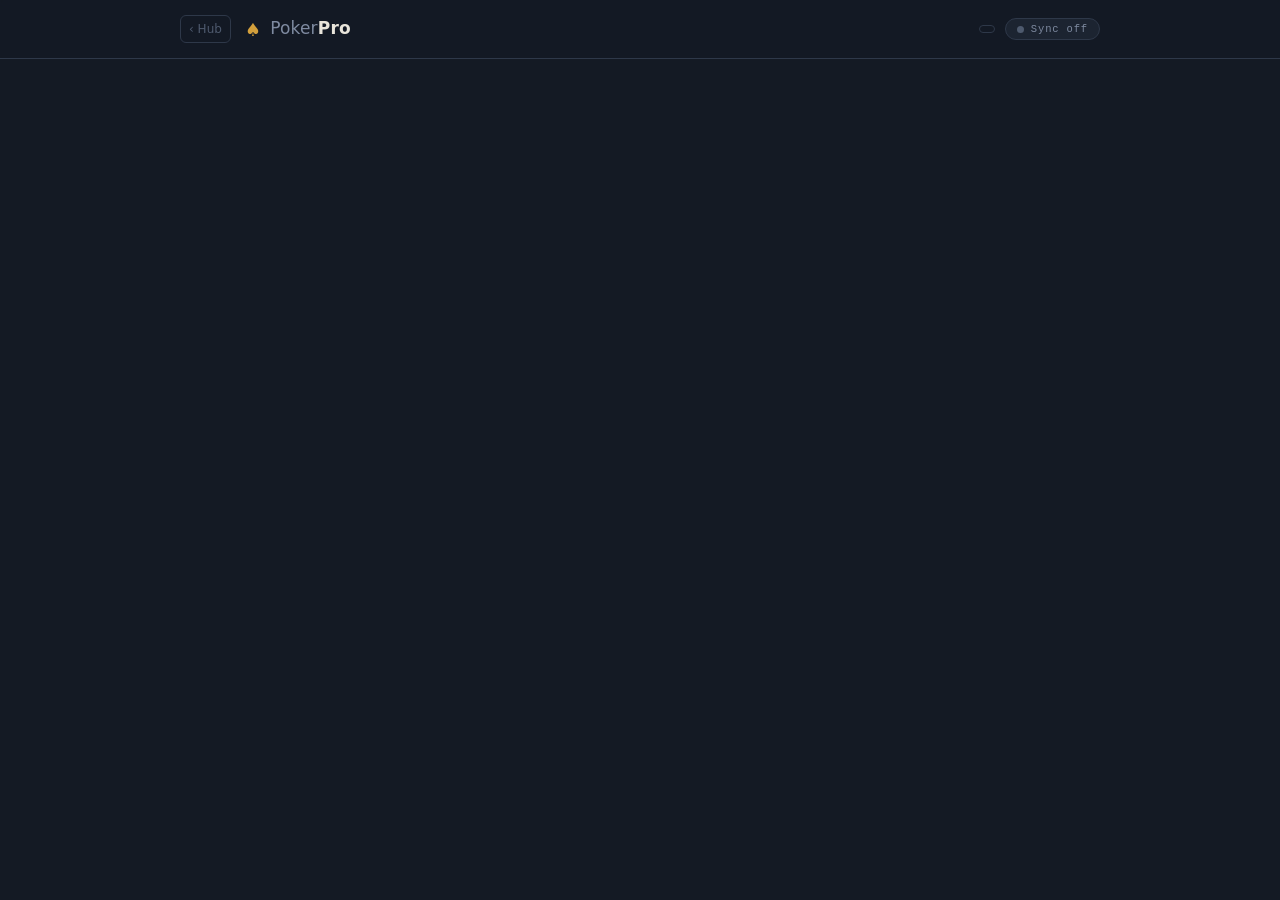
<file: src/app.tpl.html>
<!doctype html>
<html lang="en">
<head>
<meta charset="utf-8">
<meta name="viewport" content="width=device-width, initial-scale=1">
<title>PokerPro &middot; Learn poker like a trader</title>
<meta name="theme-color" content="#141A24">
<meta name="apple-mobile-web-app-capable" content="yes">
<meta name="apple-mobile-web-app-status-bar-style" content="black-translucent">
<link rel="manifest" href="manifest.webmanifest">
<link rel="icon" href="icon.svg" type="image/svg+xml">
<link rel="apple-touch-icon" sizes="180x180" href="icon-180.png">
<style>
:root{
  --ink:#141A24; --felt:#1C2431; --raise:#222C3B; --line:#2E3849;
  --bone:#E9E5DB; --dim:#7E8AA0; --faint:#4E5A6E;
  --green:#34A96F; --red:#D14B41; --gold:#D4A03C; --blue:#5B8CC4;
  --mono:ui-monospace,"SF Mono",SFMono-Regular,Menlo,Consolas,"Liberation Mono",monospace;
  --sans:ui-sans-serif,system-ui,-apple-system,"Segoe UI",Roboto,sans-serif;
}
*{box-sizing:border-box;margin:0;padding:0}
html{height:100%} body{min-height:100%}
body{
  background:var(--ink); color:var(--bone); font-family:var(--mono);
  font-size:14px; line-height:1.5; -webkit-font-smoothing:antialiased;
}


/* The hidden attribute must beat the display:flex set on flex containers below,
   otherwise .modes and .cpbar stay on screen when toggled hidden. */
[hidden]{display:none !important}

/* ---- mode chips ---- */
.modes{display:flex; flex-wrap:wrap; gap:6px; margin-bottom:16px}
.chip{
  font-family:var(--mono); font-size:11px; letter-spacing:.1em; text-transform:uppercase;
  background:transparent; color:var(--faint); border:1px solid var(--line);
  border-radius:3px; padding:6px 10px; cursor:pointer; transition:.12s;
}
.chip:hover{color:var(--dim); border-color:var(--dim)}
.chip[aria-pressed="true"]{color:var(--ink); background:var(--bone); border-color:var(--bone)}
.chip:focus-visible{outline:2px solid var(--gold); outline-offset:2px}

/* ---- table ---- */
.table{background:var(--felt); border:1px solid var(--line); border-radius:5px; overflow:hidden}
.head{display:flex; align-items:center; justify-content:space-between; padding:10px 16px; border-bottom:1px solid var(--line)}
.eyebrow{font-size:10px; letter-spacing:.24em; text-transform:uppercase; color:var(--gold)}
.clock{font-size:12px; color:var(--dim); font-variant-numeric:tabular-nums}
.clock b{color:var(--bone)}
.decay{height:2px; background:var(--line)}
.decay i{display:block; height:100%; width:0%; background:var(--gold); transition:background .2s}
.decay i.over{background:var(--red)}

.body{padding:22px 16px 18px}

/* ---- facts ---- */
.facts{display:flex; flex-wrap:wrap; gap:0; border:1px solid var(--line); border-radius:4px; margin-bottom:18px}
.fact{flex:1 1 120px; padding:10px 14px; border-right:1px solid var(--line)}
.fact:last-child{border-right:0}
.fact dt{font-size:10px; letter-spacing:.14em; text-transform:uppercase; color:var(--dim); margin-bottom:3px}
.fact dd{font-size:17px; font-variant-numeric:tabular-nums}

.lvcover{display:flex; flex-direction:column; gap:3px; padding:12px 16px; border:1px solid var(--line); border-radius:10px; margin:-6px 0 18px; font-size:13px; color:var(--dim)}
.lvcover b{color:var(--bone); font-size:13.5px} .lvcover a{color:var(--gold); text-decoration:none}
.lvcbar{display:flex; gap:4px; margin-top:6px} .lvcbar i{flex:1; height:6px; border-radius:3px; background:var(--line)} .lvcbar i.on{background:var(--green)}
.lvnl{font-size:12px; color:var(--faint)}
.lvabout a,.pnote a.lvl{color:var(--gold)} #pFeedback .pnote a{color:var(--gold)}
.lvtag.nl{color:var(--faint)}
a.chip{text-decoration:none; display:inline-block}
.confq{display:flex; flex-wrap:wrap; gap:8px; align-items:center; padding:4px 0}
.confq > span{font-size:14px; color:var(--dim); margin-right:6px}
.confq kbd{font:11px var(--mono); color:var(--faint); margin-left:6px}
.calrow{display:flex; flex-direction:column; gap:8px; margin-top:6px}
.calrow > div{display:grid; grid-template-columns:110px 1fr 48px 90px; gap:12px; align-items:center; font-size:13px; color:var(--dim)}
.calrow i{display:block; height:8px; border-radius:4px; background:var(--line); overflow:hidden} .calrow i span{display:block; height:100%; background:var(--red)}
.calrow i span.mid{background:var(--gold)} .calrow i span.hi{background:var(--green)}
.calrow b{color:var(--bone); text-align:right; font-variant-numeric:tabular-nums} .calrow small{color:var(--faint)}
@media(max-width:560px){ .calrow > div{grid-template-columns:90px 1fr 44px} .calrow small{display:none} }
.placebox{display:flex; flex-wrap:wrap; align-items:center; gap:8px 16px; padding:14px 16px; border:1px dashed var(--line); border-radius:10px; margin-bottom:16px; font-size:13.5px; color:var(--dim)}
.placebox b{color:var(--bone)} .placebox span{flex:1 1 320px}
/* ---- range grids ---- */
.rgrid{display:grid; grid-template-columns:repeat(13, 1fr); gap:2px; max-width:520px; user-select:none; -webkit-user-select:none; touch-action:none}
.rgrid i{font-style:normal; aspect-ratio:1; display:grid; place-items:center; font-size:10px; font-weight:600; color:var(--faint); background:var(--ink); border:1px solid var(--line); border-radius:3px; font-variant-numeric:tabular-nums}
.rgrid.paint i{cursor:pointer} .rgrid.paint i:hover{border-color:var(--gold)}
.rgrid i.in{background:var(--green); border-color:var(--green); color:#062012}
.rgrid i.miss{background:transparent; border:2px solid var(--gold); color:var(--gold)}
.rgrid i.extra{background:rgba(209,75,65,.85); border-color:var(--red); color:#fff}
.rgrid i.mark{outline:2px solid var(--bone); outline-offset:1px; z-index:1}
.rgrid i.heat{background:rgba(212,160,60,var(--a)); border-color:transparent}
.rgrid.sm{max-width:220px; gap:1px} .rgrid.sm i{border-radius:2px; font-size:0}
@media(max-width:560px){ .rgrid i{font-size:8px} }
.rgwrap{margin-top:14px} .rgcap{font-size:13px; color:var(--dim); margin-bottom:8px} .rgcap a{color:var(--gold); text-decoration:none}
.pgrid{margin-top:8px} .pgrid summary{font-size:11px} .pgrid .rgrid{margin-top:8px}
.rphead{display:flex; flex-wrap:wrap; gap:12px 24px; justify-content:space-between; align-items:flex-end; margin-bottom:14px}
.rphead h3{margin:0 0 4px} .rphead .pnote{max-width:560px; margin:0}
.rpseats{display:flex; gap:6px; flex-wrap:wrap} .rpseats .chip.on{border-color:var(--gold); color:var(--bone)} .rpseats small{color:var(--gold)}
.rprow{margin-top:14px; align-items:center} .rprow .pmuted{font-size:12.5px}
.rpres{padding:12px 14px; border:1px solid var(--line); border-left:3px solid var(--red); border-radius:8px; margin-bottom:12px; font-size:13.5px; color:var(--dim)} .rpres.ok{border-left-color:var(--green)}
.rpres b{display:block; color:var(--bone); font-size:18px; margin-bottom:2px}
.rpkey{display:flex; gap:14px; flex-wrap:wrap; font-size:12px; color:var(--dim); margin-top:8px} .rpkey i{display:inline-block; width:11px; height:11px; border-radius:2px; margin-right:5px; vertical-align:-1px}
.rpkey i.in{background:var(--green)} .rpkey i.miss{border:2px solid var(--gold)} .rpkey i.extra{background:var(--red)}
/* ---- replay ---- */
.rpspot{border:1px solid var(--line); border-radius:12px; background:var(--felt); padding:16px; margin-bottom:16px}
.rpsh{display:flex; gap:8px; align-items:center; flex-wrap:wrap; margin-bottom:12px} .rpb{display:flex; gap:3px; margin-left:10px}
.ppos2{font-weight:700; font-size:13px; letter-spacing:.06em; color:var(--gold); margin-right:4px}
.rpopps{display:flex; flex-direction:column; gap:4px; font-size:13px; margin-bottom:14px}
a.act{text-decoration:none; display:inline-flex; align-items:center; justify-content:center}
@media(max-width:1240px){ .gpill .gx{display:none} .navi{padding:8px 10px} }
@media(max-width:980px) and (min-width:761px){ .navi span{display:none} .navi{padding:8px 9px} }
b.due{color:var(--gold)}
/* ---- links between features ---- */
.rlinks{display:flex; flex-wrap:wrap; gap:6px 16px; margin-top:12px; font-size:13px}
.rlinks a{color:var(--gold); text-decoration:none} .rlinks a:hover{text-decoration:underline}
button.pconcept.drill{cursor:pointer; font:inherit; font-size:12px; background:none; border:1px dashed var(--line); color:var(--dim); border-radius:14px; padding:2px 10px}
button.pconcept.drill:hover{border-color:var(--gold); color:var(--bone)}
.fxdrill{margin-top:10px}
.rrec{display:flex; flex-direction:column; gap:4px; padding:14px 16px; border:1px solid var(--line); border-radius:10px; background:var(--felt); font-size:13.5px; color:var(--dim); margin-top:12px}
.rrec > b{font-size:11px; letter-spacing:.14em; text-transform:uppercase; color:var(--faint); margin-bottom:2px}
.rrec span b{color:var(--bone)} .rrec span b.due{color:var(--gold)}
.rrec .row{margin-top:8px}
.duechip.weak{background:var(--red); color:#fff}
.sktbl{font-size:11px; color:var(--gold); text-decoration:none; margin-left:6px; white-space:nowrap}
a.tro,a.gt{text-decoration:none} a.tro:hover{border-color:var(--gold)} a.gt:hover b{color:var(--gold)}
.lvsk a{color:var(--bone); text-decoration:none} .lvsk a:hover{color:var(--gold)}

/* ---- game ---- */
.gpill{display:inline-flex; align-items:center; gap:6px; margin-right:10px; padding:3px 10px 3px 4px; border-radius:20px; border:1px solid var(--line); color:var(--dim); text-decoration:none; font-size:12px; font-variant-numeric:tabular-nums; white-space:nowrap}
.gpill:hover{border-color:var(--gold); color:var(--bone)}
.gpill .gs{filter:grayscale(1); opacity:.7} .gpill .gs.lit{filter:none; opacity:1; color:var(--bone)}
.gring{flex:none} .gring .bg{fill:none; stroke:var(--line); stroke-width:4} .gring .fg{fill:none; stroke:var(--gold); stroke-width:4; stroke-linecap:round; transition:stroke-dasharray .4s} .gring .fg.done{stroke:var(--green)}
@media(max-width:560px){ .gpill .gx{display:none} .gpill{margin-right:6px} }
.toasts{position:fixed; right:16px; bottom:16px; z-index:60; display:flex; flex-direction:column; gap:8px; align-items:flex-end; pointer-events:none}
@media(max-width:820px){ .toasts{bottom:78px; left:16px; right:16px; align-items:stretch} }
.toast{background:var(--raise); border:1px solid var(--line); border-left:3px solid var(--gold); border-radius:8px; padding:10px 14px; font-size:13px; color:var(--dim); box-shadow:0 6px 24px rgba(0,0,0,.35); max-width:360px; animation:tin .25s ease-out; transition:opacity .4s, transform .4s}
.toast b{color:var(--bone)} .toast.goal{border-left-color:var(--green)} .toast.rank,.toast.trophy{background:linear-gradient(90deg, rgba(212,160,60,.14), var(--raise))}
.toast.xp{padding:6px 12px; font-size:12px}
.toast .ttro{color:var(--gold); margin-right:6px}
.toast.out{opacity:0; transform:translateY(6px)}
@keyframes tin{from{opacity:0; transform:translateY(8px)} to{opacity:1; transform:none}}
.xpchip{font-size:12px; font-weight:700; color:var(--gold); border:1px solid rgba(212,160,60,.5); border-radius:12px; padding:2px 9px; font-variant-numeric:tabular-nums; animation:tin .3s ease-out}
.gcard{display:grid; grid-template-columns:repeat(3, 1fr); gap:18px; padding:18px 20px; border:1px solid var(--line); border-radius:12px; background:var(--felt); margin:18px 0}
@media(max-width:860px){ .gcard{grid-template-columns:1fr} }
.gcol{display:flex; gap:14px; align-items:center; min-width:0}
.gcol b{display:block; font-size:24px; font-variant-numeric:tabular-nums; color:var(--bone)} .gcol b small{font-size:13px; color:var(--dim); font-weight:500}
.gcol span{display:block; font-size:12.5px; color:var(--dim)}
.gcol .lvbar{margin-top:7px; width:100%}
.grank > div:last-child{flex:1}
.gcol .gfz{font-size:11.5px; color:var(--faint); margin-top:2px}
.ggoal{display:flex; align-items:center; gap:6px; font-size:11.5px; color:var(--faint); margin-top:6px}
.ggoal select{background:var(--ink); color:var(--bone); border:1px solid var(--line); border-radius:6px; font:12px var(--sans); padding:3px 4px; max-width:190px}
.gflame{font-size:38px; filter:grayscale(1); opacity:.45; line-height:1} .gflame.lit{filter:none; opacity:1}
.gbadge2{width:48px; height:48px; flex:none; border-radius:50%; display:grid; place-items:center; font-weight:800; font-size:20px; color:#1a1406; background:radial-gradient(circle at 35% 30%, #f3d48a, var(--gold) 60%, #8a6420)}
.gtro{grid-column:1 / -1; border-top:1px solid var(--line); padding-top:12px}
.gt{display:grid; grid-template-columns:1fr 120px 44px; gap:12px; align-items:center; padding:6px 0; font-size:13px; color:var(--dim)}
.gt b{color:var(--bone); font-weight:600; margin-right:4px}
.gt i,.tro i{display:block; height:6px; border-radius:3px; background:var(--line); overflow:hidden} .gt i span,.tro i span{display:block; height:100%; background:var(--gold)}
.gt em,.tro em{font-style:normal; font-size:11.5px; color:var(--faint); text-align:right; font-variant-numeric:tabular-nums}
@media(max-width:560px){ .gt{grid-template-columns:1fr 60px} .gt em{display:none} }
.trogrid{display:grid; grid-template-columns:repeat(auto-fill, minmax(230px, 1fr)); gap:10px}
.tro{display:flex; gap:10px; padding:10px 12px; border:1px solid var(--line); border-radius:9px; background:var(--ink); font-size:12.5px; color:var(--faint)}
.tro b{display:block; color:var(--dim); font-size:13.5px} .tro span{display:block; margin:2px 0 6px}
.tro.got{border-color:rgba(212,160,60,.45); background:linear-gradient(135deg, rgba(212,160,60,.10), var(--ink))} .tro.got b{color:var(--bone)}
.tro em{display:block; text-align:left; margin-top:3px} .tro.got em{color:var(--gold)}
.troic{font-size:22px; line-height:1; color:var(--faint)} .tro.got .troic{color:var(--gold)}

/* ---- level ---- */
.lvhero{display:grid; grid-template-columns:auto 1fr; gap:6px 28px; align-items:center; padding:22px; border:1px solid var(--line); border-radius:12px; background:var(--felt); margin-bottom:18px}
.lvrate{font-size:56px; font-weight:700; line-height:1; font-variant-numeric:tabular-nums}
.lvrate small{display:block; font-size:11px; font-weight:500; letter-spacing:.14em; text-transform:uppercase; color:var(--dim); margin-top:6px}
.lvname{font-size:24px; font-weight:600}
.lvname .up,.hlevel .up{color:var(--green); font-size:14px; margin-left:8px} .lvname .down,.hlevel .down{color:var(--red); font-size:14px; margin-left:8px}
.lvabout{color:var(--dim); font-size:14px; margin:4px 0 10px}
.lvbar{height:8px; border-radius:4px; background:var(--line); overflow:hidden} .lvbar span{display:block; height:100%; background:var(--gold); border-radius:4px}
.lvcap{font-size:12px; color:var(--dim); margin-top:6px}
@media(max-width:620px){ .lvhero{grid-template-columns:1fr} .lvrate{font-size:44px} }
.lvgrid{display:grid; grid-template-columns:1fr 1fr; gap:18px; margin-bottom:18px}
@media(max-width:860px){ .lvgrid{grid-template-columns:1fr} }
.lvchart{position:relative}
.lvchart svg{display:block; width:100%; height:auto; overflow:visible}
.lvchart .grid line{stroke:var(--line); stroke-width:1}
.lvchart .grid text{fill:var(--faint); font:10px var(--sans)}
.lvchart .ln{fill:none; stroke:var(--gold); stroke-width:2; stroke-linejoin:round; stroke-linecap:round}
.lvchart .dot{fill:var(--gold); stroke:var(--felt); stroke-width:2}
.lvchart .hx{stroke:var(--dim); stroke-width:1; stroke-dasharray:3 3}
.lvtip{position:absolute; pointer-events:none; background:var(--ink); border:1px solid var(--line); border-radius:6px; padding:6px 9px; font-size:12px; white-space:nowrap; transform:translate(-50%, -110%)}
.lvtip b{font-variant-numeric:tabular-nums}
.lvsk{display:grid; grid-template-columns:minmax(120px, 1.3fr) 2fr 54px 54px auto; align-items:center; gap:8px 12px; padding:9px 0; border-bottom:1px solid var(--line); font-size:13.5px}
.lvsk.head{font-size:10.5px; letter-spacing:.1em; text-transform:uppercase; color:var(--faint); padding-top:0}
.lvsk .nb{text-align:right; font-variant-numeric:tabular-nums; color:var(--dim)}
.lvsk .nb.up{color:var(--green)} .lvsk .nb.down{color:var(--red)}
.lvsk small{display:block; color:var(--faint); font-size:11.5px}
.lvsk .sbar{position:relative; height:10px; border-radius:3px; background:var(--line)}
.lvsk .sbar span{position:absolute; left:0; top:0; bottom:0; border-radius:3px; background:var(--green)}
.lvsk .sbar span.mid{background:var(--gold)} .lvsk .sbar span.lo{background:var(--red)}
.lvsk .sbar i{position:absolute; top:-3px; bottom:-3px; width:2px; background:var(--bone); opacity:.6}
.lvsk .sbar em{position:absolute; right:-2px; top:-2px; transform:translateX(100%); font-style:normal; font-size:12px; font-variant-numeric:tabular-nums; padding-left:6px}
.lvsk.off{color:var(--faint)}
.lvtag{font-style:normal; font-size:10px; font-weight:700; letter-spacing:.06em; text-transform:uppercase; color:var(--gold); margin-left:4px}
.lvsk button{font-size:12px; padding:5px 10px}
@media(max-width:620px){ .lvsk{grid-template-columns:1fr 1.4fr auto} .lvsk .nb{display:none} }
.lvweak{border-color:rgba(209,75,65,.5)}
.lvm{border:1px solid var(--line); border-radius:10px; padding:12px 14px; margin-bottom:10px; background:var(--felt)}
details.lvm summary{display:flex; flex-wrap:wrap; align-items:center; gap:8px; cursor:pointer; list-style:none; font-size:13.5px; letter-spacing:0; text-transform:none; color:var(--bone)}
details.lvm summary:before{content:none}
#levelView .pnote a,#fromTable .pnote a{color:var(--gold)}
details.lvm summary .pmuted{margin-left:auto}
.lvm .lvdid{margin:10px 0 6px; font-size:13.5px}
.lvm .lvdid b{font-weight:600} .lvm .lvdid .bad{color:var(--red)} .lvm .lvdid .good{color:var(--green)}
.lvm .row{margin-top:10px}
.plevel{display:flex; justify-content:space-between; gap:8px; align-items:center; padding:8px 10px; margin:-4px 0 12px; border-radius:8px; background:var(--raise); color:var(--bone); text-decoration:none; font-size:13px}
.plevel span{color:var(--gold); font-size:12px} .plevel:hover{outline:1px solid var(--gold)}
.hlevel{font-size:15px; margin:0 0 10px}

/* ---- table picture ---- */
.tablepic{margin-bottom:14px; max-width:420px}
.tablepic svg{display:block; width:100%; height:auto}
.tb-felt{fill:#1F4A36; stroke:#2C6B4D; stroke-width:3}
.tb-arrow{fill:none; stroke:rgba(233,229,219,.45); stroke-width:2}
.tb-head{fill:rgba(233,229,219,.5)}
.tb-note{fill:rgba(233,229,219,.6); font:10px var(--sans); letter-spacing:.1em; text-anchor:middle; text-transform:uppercase}
.tb-seat rect{fill:var(--raise); stroke:var(--line); stroke-dasharray:3 3}
.tb-seat text{fill:var(--faint); font:600 13px var(--sans); text-anchor:middle}
.tb-seat.on rect{fill:var(--bone); stroke:var(--bone); stroke-dasharray:none}
.tb-seat.on text{fill:#111}
.tb-seat.me rect{stroke:var(--gold); stroke-width:3}
.tb-you{fill:var(--gold); font:700 10px var(--sans); letter-spacing:.14em; text-anchor:middle}
.tb-dealer{fill:#fff; stroke:#999}
.tb-d{fill:#111; font:700 11px var(--sans); text-anchor:middle}
.tb-blind{fill:var(--gold); stroke:#8a6420}
.tablekey{font-size:12px; color:var(--dim); margin-top:4px}
.tablekey .k-d{display:inline-block; width:16px; height:16px; line-height:16px; border-radius:50%; background:#fff; color:#111; font-weight:700; font-size:10px; text-align:center}
.tablekey .k-b{display:inline-block; width:10px; height:10px; border-radius:50%; background:var(--gold); vertical-align:middle}

/* ---- cards ---- */
.seats{display:flex; flex-wrap:wrap; gap:22px; align-items:flex-end; margin-bottom:18px}
.seat dt{font-size:10px; letter-spacing:.14em; text-transform:uppercase; color:var(--dim); margin-bottom:6px}
.hand{display:flex; gap:5px}
.card{
  width:38px; height:52px; background:var(--bone); color:#111; border-radius:4px;
  display:flex; flex-direction:column; align-items:center; justify-content:center;
  font-family:var(--mono); font-weight:600; line-height:1;
}
.card .r{font-size:17px}
.card .s{font-size:13px; margin-top:2px}
.card.red{color:var(--red)}
.card.dim{background:var(--raise); color:var(--faint); border:1px dashed var(--line)}

/* ---- ask ---- */
.ask{font-family:var(--sans); font-size:17px; line-height:1.4; margin-bottom:16px; max-width:52ch}
.row{display:flex; gap:8px; align-items:stretch; flex-wrap:wrap}
.entry{display:flex; align-items:center; background:var(--ink); border:1px solid var(--line); border-radius:4px; padding:0 12px; flex:0 1 190px}
.entry:focus-within{border-color:var(--gold)}
.entry input{
  background:none; border:0; color:var(--bone); font-family:var(--mono);
  font-size:26px; width:100%; padding:8px 0; outline:none; font-variant-numeric:tabular-nums;
}
.entry .u{color:var(--dim); font-size:20px; padding-left:4px}
.entry .pre{color:var(--dim); font-size:20px; padding-right:2px}
button.act{
  font-family:var(--mono); font-size:12px; letter-spacing:.14em; text-transform:uppercase;
  background:var(--bone); color:var(--ink); border:0; border-radius:4px; padding:12px 20px; min-height:44px; min-width:56px;
  font-weight:600; cursor:pointer; transition:background .12s, color .12s, border-color .12s, transform .06s;
}
button.act:hover{background:#fff}
button.act:active{transform:translateY(1px)}
button.act.go{background:var(--gold); color:#150f02}
button.act.go:hover{background:#E5B455}
button.act.ghost{background:transparent; color:var(--dim); border:1px solid var(--line)}
button.act.ghost:hover{color:var(--bone); border-color:var(--bone)}
button.act.call{background:var(--green); color:#08130D; padding:14px 28px; font-size:14px}
button.act.fold{background:var(--red); color:#150605; padding:14px 28px; font-size:14px}
button:focus-visible{outline:2px solid var(--gold); outline-offset:2px}
.hint{font-size:11px; color:var(--faint); margin-top:10px; letter-spacing:.04em}

/* ---- verdict ---- */
.reveal{border-top:1px solid var(--line); padding:16px; background:var(--raise)}
.verdict{display:flex; align-items:baseline; gap:12px; flex-wrap:wrap; margin-bottom:14px}
.badge{font-size:11px; letter-spacing:.16em; text-transform:uppercase; padding:3px 9px; border-radius:3px; font-weight:600}
.badge.ok{background:var(--green); color:#08130D}
.badge.no{background:var(--red); color:#150605}
.said{font-size:13px; color:var(--dim); font-variant-numeric:tabular-nums}
.said b{color:var(--bone)}
.pace{font-size:11px; letter-spacing:.1em; text-transform:uppercase; margin-left:auto}
.pace.fast{color:var(--gold)} .pace.slow{color:var(--faint)}

/* ---- signature: the equity bar ---- */
.gauge{margin:4px 0 16px}
.track{position:relative; height:26px; background:var(--ink); border:1px solid var(--line); border-radius:3px; overflow:hidden}
.fill{position:absolute; inset:0 auto 0 0; width:0; background:var(--green); transition:width .5s cubic-bezier(.2,.8,.2,1)}
.fill.thr{background:var(--gold)}
.fill.miss{background:var(--red)}
.tick{position:absolute; top:-1px; bottom:-1px; width:2px; background:var(--bone); box-shadow:0 0 0 1px var(--ink)}
.scale{display:flex; justify-content:space-between; font-size:10px; color:var(--faint); padding-top:4px; letter-spacing:.1em}
.keys{display:flex; gap:16px; font-size:11px; color:var(--dim); padding-top:6px; flex-wrap:wrap}
.keys i{display:inline-block; width:8px; height:8px; border-radius:2px; margin-right:6px; vertical-align:baseline}

/* ---- math ---- */
.math{border-left:2px solid var(--line); padding-left:12px; display:flex; flex-direction:column; gap:5px}
.math p{font-size:12.5px; color:var(--dim); font-variant-numeric:tabular-nums}
.math p:first-child{color:var(--bone)}

/* ---- footer ---- */
.split{margin-top:18px; display:flex; gap:14px; flex-wrap:wrap; justify-content:space-between; align-items:flex-start}
.bymode{display:flex; flex-wrap:wrap; gap:14px; font-size:11px; color:var(--faint); font-variant-numeric:tabular-nums; letter-spacing:.06em}
.bymode span b{color:var(--dim); font-weight:400}
details{margin-top:22px; border-top:1px solid var(--line); padding-top:14px}
summary{font-size:11px; letter-spacing:.16em; text-transform:uppercase; color:var(--dim); cursor:pointer; list-style:none}
summary::-webkit-details-marker{display:none}
summary:before{content:"+ "; color:var(--gold)}
details[open] summary:before{content:"- "}
.sheet{display:grid; grid-template-columns:repeat(auto-fit,minmax(230px,1fr)); gap:18px; margin-top:16px}
.sheet h4{font-size:10px; letter-spacing:.16em; text-transform:uppercase; color:var(--gold); margin-bottom:7px; font-weight:600}
.sheet p{font-size:12px; color:var(--dim); margin-bottom:3px; font-variant-numeric:tabular-nums}
.sheet p b{color:var(--bone); font-weight:400}

@media (max-width:520px){
  .fact{flex:1 1 100%; border-right:0; border-bottom:1px solid var(--line)}
  .fact:last-child{border-bottom:0}
  .entry{flex:1 1 100%}
  button.act{padding:12px 20px; flex:1}
}
@media (prefers-reduced-motion:reduce){ *{transition:none !important} }

/* ---- course index ---- */
.course{border:1px solid var(--line); border-radius:5px; overflow:hidden; background:var(--felt)}
.lrow{
  display:flex; align-items:center; gap:14px; width:100%; text-align:left;
  background:none; border:0; border-bottom:1px solid var(--line); color:inherit;
  font-family:var(--mono); padding:14px 16px; cursor:pointer; transition:.12s;
}
.lrow:last-child{border-bottom:0}
.lrow:hover{background:var(--raise)}
.lrow:focus-visible{outline:2px solid var(--gold); outline-offset:-2px}
.lnum{
  flex:0 0 26px; height:26px; border:1px solid var(--line); border-radius:50%;
  display:grid; place-items:center; font-size:11px; color:var(--dim);
}
.lrow.done .lnum{background:var(--green); border-color:var(--green); color:var(--ink)}
.lmain{flex:1; min-width:0}
.lmain b{display:block; font-size:14px; font-weight:600; color:var(--bone); margin-bottom:2px}
.lmain span{display:block; font-size:11px; color:var(--dim); overflow:hidden; text-overflow:ellipsis; white-space:nowrap}
.lgo{font-size:10px; letter-spacing:.14em; text-transform:uppercase; color:var(--faint)}
.lrow.done .lgo{color:var(--green)}
.courseTop{display:flex; justify-content:space-between; align-items:baseline; margin-bottom:12px}
.courseTop h2{font-size:13px; letter-spacing:.16em; text-transform:uppercase; font-weight:600}
.courseTop p{font-size:11px; color:var(--dim)}

/* ---- reader ---- */
.reader{border:1px solid var(--line); border-radius:5px; background:var(--felt); overflow:hidden}
.rhead{padding:18px 20px; border-bottom:1px solid var(--line)}
.rhead .eyebrow{margin-bottom:6px}
.rhead h1{font-size:22px; font-weight:600; letter-spacing:-.01em; margin-bottom:6px; font-family:var(--sans)}
.rhead p{font-size:12px; color:var(--dim)}
.rbody{padding:20px}
.rbody > *{margin-bottom:16px}
.rbody > *:last-child{margin-bottom:0}
.prose{font-family:var(--sans); font-size:15px; line-height:1.62; color:#CFD6E2}
.rule{
  border-left:2px solid var(--gold); background:var(--raise); padding:12px 16px; border-radius:0 4px 4px 0;
}
.rule pre{font-family:var(--mono); font-size:14px; color:var(--bone); white-space:pre-wrap; line-height:1.7}
.rule small{display:block; margin-top:8px; font-family:var(--sans); font-size:12.5px; color:var(--dim); line-height:1.55}
.warn{
  border-left:2px solid var(--red); background:rgba(209,75,65,.07); padding:12px 16px; border-radius:0 4px 4px 0;
  font-family:var(--sans); font-size:13.5px; line-height:1.55; color:#D9C4C2;
}
.keybox{
  border:1px dashed var(--gold); border-radius:4px; padding:12px 16px; background:rgba(212,160,60,.05);
}
.keybox b{display:block; font-size:9px; letter-spacing:.22em; text-transform:uppercase; color:var(--gold); margin-bottom:6px}
.keybox span{font-family:var(--sans); font-size:14px; line-height:1.55; color:var(--bone)}
table.tbl{width:100%; border-collapse:collapse; font-size:13px}
table.tbl th{
  text-align:left; font-size:9px; letter-spacing:.16em; text-transform:uppercase; color:var(--dim);
  font-weight:400; padding:0 10px 7px; border-bottom:1px solid var(--line);
}
table.tbl td{padding:7px 10px; border-bottom:1px solid var(--line); font-variant-numeric:tabular-nums}
table.tbl tr:last-child td{border-bottom:0}
table.tbl td:last-child{text-align:right; color:var(--bone); font-weight:600}
table.tbl td:first-child{color:var(--dim)}
.cap{font-family:var(--sans); font-size:12.5px; color:var(--dim); line-height:1.55; margin-top:8px}
.ex{border:1px solid var(--line); border-radius:4px; overflow:hidden}
.ex > h4{
  font-size:9px; letter-spacing:.2em; text-transform:uppercase; color:var(--blue); font-weight:400;
  padding:9px 14px; background:var(--raise); border-bottom:1px solid var(--line);
}
.exb{padding:14px}
.exb .facts{margin-bottom:14px}
.steps{list-style:none; counter-reset:s; margin-bottom:14px}
.steps li{
  counter-increment:s; position:relative; padding:4px 0 4px 26px; font-size:13px;
  font-variant-numeric:tabular-nums; color:#C6CEDC;
}
.steps li:before{
  content:counter(s); position:absolute; left:0; top:4px; width:16px; height:16px; border-radius:50%;
  background:var(--line); color:var(--dim); font-size:9px; display:grid; place-items:center;
}
.punch{
  font-family:var(--sans); font-size:13.5px; line-height:1.6; color:var(--bone);
  border-top:1px solid var(--line); padding-top:12px; margin-top:12px;
}

/* ---- in-the-drill bridge ---- */
.how{
  border:1px solid var(--line); border-left:2px solid var(--green);
  border-radius:0 4px 4px 0; background:rgba(52,169,111,.05); overflow:hidden;
}
.how h4{
  font-size:9px; letter-spacing:.2em; text-transform:uppercase; color:var(--green);
  font-weight:600; padding:11px 16px 0;
}
.how h4 span{color:var(--dim); font-weight:400}
.howask{
  font-family:var(--sans); font-size:14.5px; line-height:1.45; color:var(--bone);
  padding:8px 16px 2px; font-style:italic;
}
.howsteps{list-style:none; counter-reset:h; padding:6px 16px 6px; margin:0}
.howsteps li{
  counter-increment:h; position:relative; padding:5px 0 5px 28px;
  font-family:var(--sans); font-size:13.5px; line-height:1.55; color:#C6CEDC;
}
.howsteps li:before{
  content:counter(h); position:absolute; left:0; top:5px; width:17px; height:17px; border-radius:50%;
  background:var(--green); color:var(--ink); font-family:var(--mono); font-size:9px; font-weight:600;
  display:grid; place-items:center;
}
.how .tip{
  font-family:var(--sans); font-size:12.5px; line-height:1.55; color:var(--dim);
  padding:10px 16px 12px; border-top:1px solid var(--line); margin-top:4px;
}
.how .tip b{
  color:var(--green); font-weight:600; letter-spacing:.08em; text-transform:uppercase;
  font-size:9.5px; margin-right:4px;
}

.rfoot{padding:16px 20px; border-top:1px solid var(--line); background:var(--raise); display:flex; gap:10px; flex-wrap:wrap; align-items:center}
.rfoot .grow{flex:1; font-size:11px; color:var(--dim)}
.act.ghost{background:none; color:var(--dim); border:1px solid var(--line)}
.act.ghost:hover{color:var(--bone); border-color:var(--dim)}

/* ---- checkpoint ---- */
.cpbar{
  display:flex; align-items:center; gap:14px; flex-wrap:wrap;
  border:1px solid var(--gold); border-radius:4px; padding:10px 14px; margin-bottom:14px;
  background:rgba(212,160,60,.06);
}
.cpbar .lab{font-size:10px; letter-spacing:.18em; text-transform:uppercase; color:var(--gold); border:0; background:none; padding:0; margin:0}
.cpbar .grow{flex:1; font-size:12px; color:var(--dim)}
.pips{display:flex; gap:5px}
.pip{width:9px; height:9px; border-radius:50%; border:1px solid var(--line)}
.pip.hit{background:var(--green); border-color:var(--green)}
.pip.miss{background:var(--red); border-color:var(--red)}
.cpdone{border:1px solid var(--line); border-radius:5px; background:var(--felt); padding:26px 20px; text-align:center}
.cpdone h3{font-size:20px; font-family:var(--sans); font-weight:600; margin-bottom:8px}
.cpdone h3.pass{color:var(--green)}
.cpdone h3.fail{color:var(--gold)}
.cpdone p{font-size:13px; color:var(--dim); margin-bottom:18px; font-family:var(--sans); line-height:1.55}
.cpdone .row{justify-content:center}
@media(max-width:560px){
  .rhead h1{font-size:19px}
  .prose{font-size:14px}
  .lmain span{white-space:normal}
}

/* ---- layered index ---- */
.layer{border-bottom:1px solid var(--line)}
.layer:last-child{border-bottom:0}
.lhead{
  display:flex; align-items:center; gap:14px; width:100%; text-align:left;
  background:none; border:0; color:inherit; font-family:var(--mono); padding:14px 16px; cursor:pointer;
}
.lhead:hover{background:var(--raise)}
.lhead:focus-visible{outline:2px solid var(--gold); outline-offset:-2px}
.lbadge{
  flex:0 0 24px; height:24px; border-radius:3px; background:var(--line); color:var(--dim);
  display:grid; place-items:center; font-size:11px; font-weight:600;
}
.lhead.done .lbadge{background:var(--green); color:var(--ink)}
.lstat{font-size:11px; color:var(--dim); font-variant-numeric:tabular-nums}
.lcar{font-size:14px; color:var(--faint); width:12px; text-align:center}
.llist{background:var(--ink); border-top:1px solid var(--line)}
.llist .lrow{padding-left:32px}
.llist .lnum{font-size:9px}

/* ---- reading ---- */
.rgroup{
  font-size:9px; letter-spacing:.22em; text-transform:uppercase; color:var(--gold);
  padding:14px 16px 8px; border-bottom:1px solid var(--line); background:var(--raise);
}
.ritem{padding:12px 16px; border-bottom:1px solid var(--line)}
.ritem:last-child{border-bottom:0}
.ritem b{display:block; font-size:13px; margin-bottom:3px}
.ritem span{display:block; font-family:var(--sans); font-size:12.5px; color:var(--dim); line-height:1.5}
.ritem .rlink{display:inline-block; margin-top:7px; font-size:11px; letter-spacing:.04em; color:var(--gold); text-decoration:none; border-bottom:1px solid transparent}
.ritem .rlink:hover{border-bottom-color:var(--gold)}
.ritem .rlink:focus-visible{outline:2px solid var(--gold); outline-offset:2px}

/* ---- drill chips by layer ---- */
.modeRow{display:flex; flex-wrap:wrap; gap:6px; align-items:center; margin-bottom:6px}
.layerTag{
  font-family:var(--mono); font-size:10px; letter-spacing:.1em; width:30px; flex:0 0 30px;
  background:transparent; color:var(--faint); border:1px solid var(--line);
  border-radius:3px; padding:6px 0; cursor:pointer;
}
.layerTag[aria-pressed="true"]{color:var(--gold); border-color:var(--gold)}
.layerTag:focus-visible{outline:2px solid var(--gold); outline-offset:2px}

/* ---- the CFR lab ---- */
.lab{border:1px solid var(--gold); border-radius:4px; padding:14px; background:rgba(212,160,60,.04)}
.labTop{display:flex; flex-wrap:wrap; gap:0; border:1px solid var(--line); border-radius:4px; margin-bottom:12px; background:var(--felt)}
.labStat{flex:1 1 110px; padding:10px 14px; border-right:1px solid var(--line)}
.labStat:last-child{border-right:0}
.labStat dt{font-size:9px; letter-spacing:.16em; text-transform:uppercase; color:var(--dim); margin-bottom:3px}
.labStat dd{font-size:18px; font-variant-numeric:tabular-nums; color:var(--bone)}
.labStat small{display:block; font-size:10px; color:var(--faint); margin-top:2px}
.spark{margin-bottom:12px}
.spark svg{width:100%; height:60px; display:block; background:var(--felt); border:1px solid var(--line); border-radius:3px}
.sparkAx{display:flex; justify-content:space-between; font-size:9px; letter-spacing:.1em; text-transform:uppercase; color:var(--faint); padding-top:4px}
.labBtns{display:flex; gap:8px; flex-wrap:wrap; margin-bottom:12px}
.labBtns .act{padding:9px 14px; font-size:11px}
table.labTbl{background:var(--felt); border:1px solid var(--line); border-radius:4px}
table.labTbl th{padding:8px 10px}
table.labTbl td{text-align:right; color:var(--bone); font-weight:400}
table.labTbl td:first-child{text-align:left; color:var(--gold); font-weight:600}
.labNote{font-family:var(--sans); font-size:12.5px; color:var(--dim); line-height:1.55; margin-top:10px}
.labNote b{color:var(--bone)}
@media(max-width:560px){
  .lhead{gap:10px; padding:12px}
  .llist .lrow{padding-left:20px}
  .labStat{flex:1 1 90px}
}

.labCap{font-size:9px; letter-spacing:.2em; text-transform:uppercase; color:var(--dim); margin:14px 0 6px}
table.labTbl tr.pair td{color:var(--gold)}
table.labTbl td i{font-style:normal; font-size:9px; letter-spacing:.1em; text-transform:uppercase; color:var(--gold); opacity:.7}

/* ---- the river subgame lab ---- */
.rvForm{display:grid; grid-template-columns:1fr 1fr; gap:10px; margin-bottom:12px}
.rvField{display:flex; flex-direction:column; gap:4px}
.rvField.wide{grid-column:1 / -1}
.rvField label{font-size:9px; letter-spacing:.16em; text-transform:uppercase; color:var(--dim)}
.rvField input{font-family:var(--mono, monospace); font-size:12.5px; color:var(--bone); background:var(--felt);
  border:1px solid var(--line); border-radius:3px; padding:8px 10px}
.rvField input:focus{outline:none; border-color:var(--gold)}
.rvErr{font-family:var(--sans); font-size:12px; color:var(--loss, #d47); margin:-4px 0 10px}
.rvBadge{font-size:10px; letter-spacing:.1em; color:var(--faint)}
table.labTbl tr.bluff td:first-child{color:var(--bone); opacity:.85}
@media(max-width:560px){ .rvForm{grid-template-columns:1fr} }

/* segmented engine / abstraction controls */
.labCtl{display:flex; flex-wrap:wrap; gap:14px 22px; align-items:center; margin-bottom:12px}
.labCtl .ctl{display:flex; flex-direction:column; gap:5px}
.labCtl .ctlLab{font-size:9px; letter-spacing:.16em; text-transform:uppercase; color:var(--dim)}
.seg{display:inline-flex; border:1px solid var(--line); border-radius:4px; overflow:hidden; background:var(--felt)}
.seg button{font-family:var(--sans); font-size:11px; letter-spacing:.02em; color:var(--dim); background:transparent;
  border:0; border-right:1px solid var(--line); padding:7px 12px; cursor:pointer}
.seg button:last-child{border-right:0}
.seg button:hover{color:var(--bone)}
.seg button[aria-pressed="true"]{background:var(--gold); color:#150f02; font-weight:600}
.rvProg{height:5px; border-radius:3px; background:var(--line); overflow:hidden; margin-bottom:8px}
.rvProg span{display:block; height:100%; width:0; background:var(--gold); transition:width .12s linear}

/* ---- train: the daily schedule ---- */
.tstats{display:grid; grid-template-columns:repeat(4,1fr); gap:10px; margin-bottom:12px}
.tstat{background:var(--felt); border:1px solid var(--line); border-radius:5px; padding:12px 14px}
.tstat b{display:block; font-size:20px; font-family:var(--sans); font-weight:600; color:var(--bone); font-variant-numeric:tabular-nums}
.tstat span{font-size:9px; letter-spacing:.16em; text-transform:uppercase; color:var(--dim)}
@media(max-width:560px){ .tstats{grid-template-columns:repeat(2,1fr)} }
.tspark{display:flex; align-items:flex-end; gap:3px; height:38px; margin-bottom:4px}
.tspark i{flex:1; background:var(--line); border-radius:2px 2px 0 0; min-height:2px}
.tspark i.on{background:var(--gold)}
.tspark i.now{background:var(--bone)}
.tspark i.now:not(.on){background:var(--faint)}
.tsparkcap{font-size:10px; color:var(--faint); letter-spacing:.08em; margin-bottom:16px; display:flex; justify-content:space-between}
.today{background:linear-gradient(180deg, rgba(212,160,60,.07), rgba(212,160,60,0) 70%), var(--felt); border:1px solid var(--line); border-left:3px solid var(--gold); border-radius:5px; padding:20px; margin-bottom:24px}
.today .kick{font-size:10px; letter-spacing:.22em; text-transform:uppercase; color:var(--gold); margin-bottom:6px}
.today h3{font-family:var(--sans); font-size:17px; font-weight:600; margin-bottom:6px}
.today p{font-family:var(--sans); font-size:13px; color:var(--dim); line-height:1.55; margin-bottom:14px}
.today .row{display:flex; gap:10px; flex-wrap:wrap}
.mbar{height:5px; border-radius:3px; background:var(--line); overflow:hidden; margin:2px 0 14px}
.mbar span{display:block; height:100%; background:var(--green)}
.sklayer{font-size:10px; letter-spacing:.2em; text-transform:uppercase; color:var(--faint); margin:14px 0 6px}
.skrow{display:grid; grid-template-columns:minmax(0,1.6fr) auto minmax(0,.9fr) 48px 48px 64px; gap:10px; align-items:center;
  padding:7px 10px; border-bottom:1px solid var(--line); font-size:11.5px; font-variant-numeric:tabular-nums}
.skrow .nm{color:var(--bone); overflow:hidden; text-overflow:ellipsis; white-space:nowrap}
.skrow .lv{color:var(--dim); font-size:10px; letter-spacing:.1em; text-transform:uppercase}
.skrow .nb{color:var(--dim); text-align:right}
.skrow .du{text-align:right; color:var(--faint)}
.skrow .du.due{color:var(--gold)}
.skrow:hover{background:var(--felt)}
.skrow.locked{opacity:.5}
.skrow.locked .lv{grid-column:3 / -1; text-transform:none; letter-spacing:0; font-size:11px; color:var(--faint); overflow:hidden; text-overflow:ellipsis; white-space:nowrap}
.boxes{display:flex; gap:3px}
.boxes i{width:9px; height:9px; border-radius:2px; border:1px solid var(--line)}
.boxes i.on{background:var(--green); border-color:var(--green)}
.boxes i.top{background:var(--gold); border-color:var(--gold)}
@media(max-width:560px){ .skrow{grid-template-columns:minmax(0,1fr) auto 44px; } .skrow .lv,.skrow .nb{display:none} }
.howsrs{margin-top:22px; font-family:var(--sans); font-size:13px; color:var(--dim); line-height:1.6}
.howsrs summary{cursor:pointer; font-family:var(--mono); font-size:11px; letter-spacing:.14em; text-transform:uppercase; color:var(--dim)}
.howsrs ol{margin:10px 0 0 18px} .howsrs li{margin-bottom:8px} .howsrs b{color:var(--bone)}
.srsline{font-family:var(--sans); font-size:12.5px; color:var(--dim); margin:-4px 0 12px}
.srsline b{color:var(--bone)} .srsline.up b{color:var(--green)} .srsline.miss b{color:var(--red)}
.recall{font-family:var(--sans); font-size:15px; line-height:1.6; color:var(--bone); border-left:3px solid var(--gold); padding:10px 14px; margin-top:12px; background:var(--raise); border-radius:0 4px 4px 0}

.savetag{font-size:11px; color:var(--dim)}
.savetag i{font-style:normal; color:var(--faint)}
.savetag.on i{color:var(--green)}
.savetag.error i{color:var(--red)}
.mastr{display:flex; align-items:center; gap:16px; flex-wrap:wrap}
.spill{display:inline-flex; align-items:center; gap:7px; font-family:var(--mono); font-size:10.5px; letter-spacing:.08em;
  color:var(--dim); background:var(--felt); border:1px solid var(--line); border-radius:12px; padding:4px 11px; cursor:pointer; white-space:nowrap}
.spill:hover{color:var(--bone); border-color:var(--dim)}
.spill i,.sdot{display:inline-block; width:7px; height:7px; border-radius:50%; background:var(--faint)}
.spill.on i,.sdot.on{background:var(--green)}
.spill.busy i,.sdot.busy{background:var(--blue); animation:spulse 1s ease-in-out infinite}
.spill.error i,.sdot.error{background:var(--red)}
.spill.warn i,.sdot.warn{background:var(--gold)}
.spill.error{color:var(--red); border-color:rgba(209,75,65,.5)}
.tab i.sdot{margin-left:7px; vertical-align:1px}
@keyframes spulse{50%{opacity:.35}}
@media (prefers-reduced-motion:reduce){ .spill.busy i,.sdot.busy{animation:none} }

.syncv{font-family:var(--sans)}
.shero{background:linear-gradient(180deg, rgba(212,160,60,.07), rgba(212,160,60,0) 70%), var(--felt); border:1px solid var(--line);
  border-left:3px solid var(--faint); border-radius:5px; padding:20px; margin-bottom:16px}
.shero.on{border-left-color:var(--green)} .shero.busy{border-left-color:var(--blue)}
.shero.error{border-left-color:var(--red)} .shero.warn{border-left-color:var(--gold)} .shero.off{border-left-color:var(--gold)}
.shero .kick{font-family:var(--mono); font-size:10px; letter-spacing:.22em; text-transform:uppercase; color:var(--gold); margin-bottom:6px}
.shero.on .kick{color:var(--green)} .shero.error .kick{color:var(--red)} .shero.busy .kick{color:var(--blue)}
.shero h3{font-size:17px; font-weight:600; margin-bottom:6px; color:var(--bone)}
.shero p{font-size:13px; color:var(--dim); line-height:1.6; margin-bottom:14px}
.shero p:last-child{margin-bottom:0}
.shero p b{color:var(--bone)}
.shero .row,.syncv .row{display:flex; gap:8px; flex-wrap:wrap; align-items:center}
.syncv .courseTop{margin-top:28px; gap:12px; flex-wrap:wrap}
.syncv .tstat b{font-size:17px}
.syncv .tstat b .ago{font-size:inherit; letter-spacing:0; text-transform:none; color:inherit}
@media(max-width:560px){ .sfield .row input{flex:1 1 100%} .sfield .row .act{flex:1} }
.syncv a{color:var(--gold)}
.syncv code{font-family:var(--mono); font-size:11.5px; color:var(--bone); background:var(--raise); padding:1px 5px; border-radius:3px}
.ssteps{margin:0 0 0 20px; font-size:13.5px; line-height:1.65; color:var(--dim)}
.ssteps > li{margin-bottom:18px; padding-left:4px}
.ssteps > li::marker{color:var(--gold); font-family:var(--mono); font-weight:700}
.ssteps b{color:var(--bone)}
.sopts{display:grid; grid-template-columns:1fr 1fr; gap:10px; margin:10px 0}
@media(max-width:560px){ .sopts{grid-template-columns:1fr} }
.syncv a.sopt{display:block; background:var(--felt); border:1px solid var(--line); border-radius:5px; padding:12px 14px; color:var(--bone); text-decoration:none}
.syncv a.sopt:hover{border-color:var(--gold)}
.sopt span{display:block; font-size:12px; color:var(--dim); margin-top:4px; line-height:1.5}
.stips{margin:8px 0 0 18px; font-size:12.5px} .stips li{margin-bottom:4px}
.sfield{margin:12px 0 4px} .sfield label{display:block; font-family:var(--mono); font-size:9.5px; letter-spacing:.16em; text-transform:uppercase; color:var(--dim); margin-bottom:6px}
.sfield input,.syncv input#syncName{flex:1; min-width:0; font-family:var(--mono); font-size:13px; color:var(--bone); background:var(--felt);
  border:1px solid var(--line); border-radius:4px; padding:9px 11px}
.sfield input:focus{outline:none; border-color:var(--gold)}
.shint{font-size:11.5px; color:var(--faint); margin-top:6px; line-height:1.5} .shint.bad{color:var(--gold)}
.shint.inl{display:inline; margin-left:10px}
.sfix{margin-top:10px; font-size:12.5px; line-height:1.55; color:var(--dim); border:1px solid rgba(209,75,65,.45); background:rgba(209,75,65,.08); border-radius:4px; padding:10px 12px}
.sfix b{color:var(--red)}
.stbl{width:100%; border-collapse:collapse; font-size:12.5px; font-variant-numeric:tabular-nums}
.stbl th,.stbl td{text-align:left; padding:8px 10px; border-bottom:1px solid var(--line); vertical-align:middle}
.stbl thead th{font-family:var(--mono); font-size:9.5px; letter-spacing:.14em; text-transform:uppercase; color:var(--faint); font-weight:500}
.stbl tbody th{color:var(--dim); font-weight:500}
.stbl td{color:var(--bone)}
.scmp td:nth-child(2),.scmp td:nth-child(3),.scmp thead th:nth-child(2),.scmp thead th:nth-child(3){text-align:right}
.cmp{font-size:11px; white-space:nowrap} .cmp.eq{color:var(--green)} .cmp.up{color:var(--gold)} .cmp.dn{color:var(--blue)} .cmp.na{color:var(--faint)}
@media(max-width:560px){ .scmp td:nth-child(4),.scmp thead th:nth-child(4){display:none} .stbl th,.stbl td{padding:7px 6px} }
.snote{font-size:12px; color:var(--faint); line-height:1.55; margin:10px 0 0}
.snote b{color:var(--dim)}
.sdevs{border:1px solid var(--line); border-radius:5px; overflow:hidden}
.sdev{display:flex; align-items:center; gap:12px; padding:11px 14px; border-bottom:1px solid var(--line); background:var(--felt)}
.sdev:last-child{border-bottom:0} .sdev.me{background:var(--raise)}
.sdevic{font-size:18px; color:var(--dim); width:18px; text-align:center}
.sdevnm{flex:1; min-width:0; font-size:13px}
.sdevnm b{color:var(--bone); font-weight:600}
.sdevnm em{font-style:normal; font-family:var(--mono); font-size:9px; letter-spacing:.12em; text-transform:uppercase; color:var(--green); border:1px solid var(--green); border-radius:3px; padding:0 4px; margin-left:6px}
.sdevnm em.old{color:var(--faint); border-color:var(--line)}
.sdevnm span{display:block; font-size:11px; color:var(--faint); margin-top:2px}
.sdevt{font-size:11.5px; color:var(--dim); white-space:nowrap}
.slog td{font-size:12px} .slog .lt{color:var(--faint); white-space:nowrap; width:1%}
.slog .li{width:1%; text-align:center; font-family:var(--mono); color:var(--dim)}
.slog tr.pull .li{color:var(--blue)} .slog tr.push .li{color:var(--gold)} .slog tr.same .li{color:var(--green)} .slog tr.error .li,.slog tr.error td{color:var(--red)}
.slog .lw{font-family:var(--mono); font-size:9.5px; letter-spacing:.08em; text-transform:uppercase; color:var(--faint); margin-left:6px; white-space:nowrap}
.sempty{font-size:12.5px; color:var(--faint)}
.sbtns{margin-top:12px}
.skv th{width:32%} .skv td{word-break:break-word}
.sav{width:18px; height:18px; border-radius:50%; vertical-align:-4px}
.sfile{position:relative; overflow:hidden; display:inline-block}
.sfile input{position:absolute; inset:0; opacity:0; cursor:pointer}
.syncv .howsrs{margin-top:10px}
/* ============================================================
   SHELL: header, navigation, Home, Path, reader, Library
   ============================================================ */
body{display:block; padding:0; font-family:var(--sans)}
.wrap{max-width:960px; margin:0 auto; padding:24px 20px 80px}
.narrow{max-width:760px; margin-left:auto; margin-right:auto}

/* ---- header ---- */
.top{position:sticky; top:0; z-index:30; background:rgba(20,26,36,.92); backdrop-filter:saturate(1.4) blur(10px); -webkit-backdrop-filter:saturate(1.4) blur(10px); border-bottom:1px solid var(--line)}
.topin{max-width:960px; margin:0 auto; padding:0 20px; height:58px; display:flex; align-items:center; gap:20px}
.brand{display:flex; align-items:center; gap:9px; text-decoration:none; color:var(--dim); font-size:17px; letter-spacing:.01em; flex:0 0 auto}
/* inside the Skill Builder hub (a frame): the hub's header, tabs and theme replace this page's own, and the palette is the hub's, paper or lamp-lit */
.embedded .top{display:none} .embedded .wrap{max-width:none; padding:0 0 8px} .embedded body{background:transparent}
.embedded.light{
  --ink:#F4EFE6; --felt:#FBF9F4; --raise:#ECE6D9; --line:#DCD4C4;
  --bone:#1A1814; --dim:#5C5649; --faint:#736C5C;
  --green:#2F7A4E; --red:#B9321C; --gold:#906414; --blue:#2F5C9E;
}
.embedded:not(.light){
  --ink:#161411; --felt:#211E19; --raise:#1E1B16; --line:#2F2B24;
  --bone:#EEE7D8; --dim:#AAA190; --faint:#8E8778;
  --green:#5FB37F; --red:#E0674F; --gold:#D9A441; --blue:#7AA2DE;
}
.embedded.light .gltip{color:var(--bone)}
.hub{flex:0 0 auto; font-size:12px; color:var(--faint); text-decoration:none; border:1px solid var(--line); border-radius:6px; padding:4px 8px; margin-right:-6px} .hub:hover{color:var(--bone); border-color:var(--dim)}
.brand .suit{color:var(--gold); font-size:18px}
.brand b{color:var(--bone); font-weight:700}
.nav{display:flex; gap:4px; flex:1; justify-content:center}
.navi{position:relative; display:flex; align-items:center; gap:8px; padding:8px 14px; border-radius:8px; color:var(--dim); text-decoration:none; font-size:14px; font-weight:500; transition:background .12s, color .12s}
.navi svg{width:19px; height:19px; fill:none; stroke:currentColor; stroke-width:1.7; stroke-linecap:round; stroke-linejoin:round}
.navi:hover{color:var(--bone); background:var(--felt)}
.navi[aria-current="page"]{color:var(--bone); background:var(--raise)}
.navi[aria-current="page"] svg{stroke:var(--gold)}
.navi:focus-visible{outline:2px solid var(--gold); outline-offset:1px}
.nbadge{font-style:normal; min-width:18px; height:18px; padding:0 5px; border-radius:9px; background:var(--gold); color:#150f02; font-size:10.5px; font-weight:700; display:inline-grid; place-items:center; font-family:var(--sans)}
.topr{flex:0 0 auto; display:flex; align-items:center; margin-left:auto}
.readbar{position:absolute; left:0; bottom:-1px; height:2px; width:0; background:var(--gold); transition:width .08s linear}

@media(max-width:760px){
  /* a backdrop filter would make the header the containing block of the fixed bottom nav */
  .top{backdrop-filter:none; -webkit-backdrop-filter:none; background:var(--ink)}
  .topin{height:52px; padding:0 16px}
  .nav{position:fixed; left:0; right:0; bottom:0; z-index:30; justify-content:space-around; gap:0;
    background:rgba(20,26,36,.97); backdrop-filter:blur(10px); -webkit-backdrop-filter:blur(10px); border-top:1px solid var(--line);
    padding:6px 4px calc(6px + env(safe-area-inset-bottom))}
  .navi{flex-direction:column; gap:3px; padding:5px 10px; font-size:11px; border-radius:8px; flex:1; max-width:110px}
  .navi[aria-current="page"]{background:none}
  .navi[aria-current="page"] span{color:var(--gold)}
  .navi .nbadge{position:absolute; top:1px; left:calc(50% + 6px); height:16px; min-width:16px; font-size:9.5px}
  .wrap{padding:18px 16px calc(96px + env(safe-area-inset-bottom))}
  .spill{font-size:10px; padding:3px 9px}
}

/* ---- shared ---- */
.sech{font-size:12px; letter-spacing:.14em; text-transform:uppercase; color:var(--dim); font-weight:600; margin-bottom:12px}
.panel{background:var(--felt); border:1px solid var(--line); border-radius:10px; padding:18px}
.ph{display:flex; justify-content:space-between; align-items:baseline; gap:10px; margin-bottom:12px}
.ph h3{font-size:13px; letter-spacing:.1em; text-transform:uppercase; color:var(--dim); font-weight:600}
.ph a,.ph span{font-size:12.5px; color:var(--faint)}
.ph a{color:var(--gold); text-decoration:none}
.ph a:hover{text-decoration:underline}
.pnote{font-size:13px; color:var(--dim); line-height:1.55; margin-top:10px}
.pbar{height:6px; border-radius:3px; background:var(--line); overflow:hidden}
.pbar span{display:block; height:100%; background:var(--green); border-radius:3px}
.clist > div{display:flex; justify-content:space-between; gap:10px; padding:8px 0; border-bottom:1px solid var(--line); font-size:13.5px}
.clist > div:last-child{border-bottom:0}
.clist span{color:var(--bone)} .clist b{font-weight:500; color:var(--dim); white-space:nowrap} .clist b.due{color:var(--gold)}
.hfoot{margin-top:28px; font-size:12px; color:var(--faint); text-align:center}
.hfoot a{color:var(--dim)}
button.act{font-family:var(--sans); letter-spacing:.02em; text-transform:none; font-size:14px; border-radius:8px}
button.act.call,button.act.fold{font-size:15px}
.chip{font-family:var(--sans); letter-spacing:.02em; text-transform:none; font-size:12.5px; border-radius:6px}
.subnav{display:inline-flex; gap:2px; background:var(--felt); border:1px solid var(--line); border-radius:9px; padding:3px; margin-bottom:20px}
.subnav a{padding:7px 14px; border-radius:7px; color:var(--dim); text-decoration:none; font-size:13.5px; font-weight:500}
.subnav a:hover{color:var(--bone)}
.subnav a[aria-current="page"]{background:var(--raise); color:var(--bone); box-shadow:0 1px 0 rgba(0,0,0,.25)}
.vhead{display:flex; justify-content:space-between; align-items:flex-end; gap:16px; flex-wrap:wrap; margin-bottom:16px}
.vhead h1{font-size:26px; font-weight:650; letter-spacing:-.01em}
.vhead p{font-size:14px; color:var(--dim); margin-top:4px; max-width:60ch; line-height:1.5}

/* ---- home ---- */
.hgreet{margin-bottom:18px}
.hgreet h1{font-size:28px; font-weight:650; letter-spacing:-.015em}
.hgreet p{color:var(--dim); font-size:14px; margin-top:2px}
.hero{background:linear-gradient(135deg, rgba(212,160,60,.13), rgba(212,160,60,0) 60%), var(--felt); border:1px solid var(--line); border-left:4px solid var(--gold); border-radius:10px; padding:24px; margin-bottom:16px}
.hero .kick{font-size:12px; letter-spacing:.12em; text-transform:uppercase; color:var(--gold); font-weight:600; margin-bottom:8px}
.hero h2{font-size:23px; font-weight:650; letter-spacing:-.01em; margin-bottom:8px}
.hero p{font-size:15px; color:var(--dim); line-height:1.6; margin-bottom:18px; max-width:62ch}
.hero .hmeta{color:var(--faint)}
.tstats.h5{grid-template-columns:repeat(5,1fr); margin-bottom:16px}
.tstat{border-radius:10px}
.tstat b{font-family:var(--sans)}
.tstat span{font-family:var(--sans); letter-spacing:.08em}
@media(max-width:760px){ .tstats.h5{grid-template-columns:repeat(3,1fr)} .tstats.h5 .tstat:nth-child(n+4){grid-column:span 1} }
@media(max-width:420px){ .tstats.h5{grid-template-columns:repeat(2,1fr)} }
.hgrid{display:grid; grid-template-columns:minmax(0,1fr) minmax(0,1fr); gap:16px}
@media(max-width:760px){ .hgrid{grid-template-columns:minmax(0,1fr)} }
.pstage{display:flex; gap:12px; align-items:flex-start; margin-bottom:12px}
.pstage b{display:block; font-size:16px; margin-bottom:2px}
.pstage div span{font-size:13px; color:var(--dim); line-height:1.45}
.snum{flex:0 0 32px; height:32px; border-radius:50%; background:var(--raise); border:1px solid var(--line); display:grid; place-items:center; font-weight:700; font-size:14px; color:var(--gold)}
.pcap{font-size:12px; color:var(--faint); margin:6px 0 12px}
.plist{display:flex; flex-direction:column; gap:2px}
.pl{display:flex; align-items:center; gap:10px; padding:7px 8px; border-radius:6px; color:var(--dim); text-decoration:none; font-size:14px}
.pl:hover{background:var(--raise); color:var(--bone)}
.pl i{font-style:normal; width:20px; height:20px; border-radius:50%; border:1px solid var(--line); display:grid; place-items:center; font-size:10px; flex:0 0 20px}
.pl.done{color:var(--bone)} .pl.done i{background:var(--green); border-color:var(--green); color:var(--ink)}
.pl.next{color:var(--bone); background:rgba(212,160,60,.08)} .pl.next i{border-color:var(--gold); color:var(--gold)}
.pl.lab i{color:var(--blue); border-color:var(--blue)}

/* ---- the path ---- */
.pathhead{display:flex; justify-content:space-between; gap:24px; align-items:flex-end; margin-bottom:18px; flex-wrap:wrap}
.pathhead h1{font-size:28px; font-weight:650; letter-spacing:-.015em}
.pathhead p{font-size:14.5px; color:var(--dim); line-height:1.55; max-width:56ch; margin-top:4px}
.pathprog{min-width:180px}
.pathprog b{font-size:26px; font-weight:650} .pathprog b span{font-size:15px; color:var(--faint); font-weight:500}
.pathprog small{display:block; font-size:12px; color:var(--dim); margin:0 0 8px}
.pathnext{display:flex; align-items:center; gap:14px; flex-wrap:wrap; background:var(--felt); border:1px solid var(--gold); border-radius:10px; padding:14px 18px; margin-bottom:22px}
.pathnext span{font-size:11.5px; letter-spacing:.12em; text-transform:uppercase; color:var(--gold); font-weight:600}
.pathnext b{font-size:16px} .pathnext em{font-style:normal; color:var(--faint); font-size:13px; flex:1}
.stages{list-style:none; position:relative}
.stages:before{content:""; position:absolute; left:33px; top:26px; bottom:26px; width:2px; background:var(--line)}
.stage{position:relative; margin-bottom:12px; background:var(--felt); border:1px solid var(--line); border-radius:10px; overflow:hidden}
.stage.cur{border-color:rgba(212,160,60,.6)}
.shead{display:flex; align-items:center; gap:14px; width:100%; text-align:left; background:none; border:0; color:inherit; font-family:var(--sans); padding:16px 18px; cursor:pointer}
.shead:hover{background:var(--raise)}
.shead:focus-visible{outline:2px solid var(--gold); outline-offset:-2px}
.stage .snum{position:relative; z-index:1; background:var(--ink)}
.stage.done .snum{background:var(--green); border-color:var(--green); color:var(--ink)}
.stage.cur .snum{border-color:var(--gold)}
.smain{flex:1; min-width:0}
.smain b{display:block; font-size:16.5px; font-weight:600; margin-bottom:3px}
.smain span{display:block; font-size:13.5px; color:var(--dim); line-height:1.45}
.sside{flex:0 0 130px; text-align:right}
.sprog{display:block; height:5px; border-radius:3px; background:var(--line); overflow:hidden; margin-bottom:5px}
.sprog i{display:block; height:100%; background:var(--green)}
.sside small{font-size:11.5px; color:var(--faint)}
.lcar{font-size:18px; color:var(--faint); width:14px; text-align:center}
.slessons{border-top:1px solid var(--line); background:rgba(0,0,0,.12)}
.lrow2{display:flex; align-items:center; gap:14px; padding:13px 18px 13px 22px; border-bottom:1px solid var(--line); text-decoration:none; color:inherit}
.lrow2:last-child{border-bottom:0}
.lrow2:hover{background:var(--raise)}
.lic{flex:0 0 26px; height:26px; border-radius:50%; border:1px solid var(--line); display:grid; place-items:center; font-size:10.5px; color:var(--dim); font-variant-numeric:tabular-nums}
.lrow2.done .lic{background:var(--green); border-color:var(--green); color:var(--ink)}
.lrow2.next{background:rgba(212,160,60,.07)} .lrow2.next .lic{border-color:var(--gold); color:var(--gold)}
.lrow2.lab .lic{border-color:var(--blue); color:var(--blue)}
.lrow2 .lmain b{font-size:15px}
.lrow2 .lmain span{font-size:13px; white-space:normal}
.lmeta{font-size:12.5px; color:var(--dim); text-align:right; white-space:nowrap}
.lmeta small{font-size:11px; color:var(--faint)}
.lrow2.done .lmeta small{color:var(--green)} .lrow2.next .lmeta small{color:var(--gold)}
.duechip{font-style:normal; font-size:10.5px; font-weight:600; color:#150f02; background:var(--gold); border-radius:4px; padding:1px 6px; margin-left:6px; vertical-align:2px}
@media(max-width:560px){
  .stages:before{left:31px}
  .shead{padding:14px; gap:12px}
  .sside{display:none}
  .lrow2{padding:12px 14px}
  .lmeta{display:none}
}

/* ---- reader ---- */
.reader{border:0; background:none; overflow:visible; max-width:760px; margin:0 auto}
.rhead{padding:6px 0 18px; border-bottom:1px solid var(--line); margin-bottom:8px}
.crumbs{font-size:13px; color:var(--faint); display:flex; gap:8px; flex-wrap:wrap; margin-bottom:14px}
.crumbs a{color:var(--dim); text-decoration:none} .crumbs a:hover{color:var(--gold)}
.rhead h1{font-size:32px; font-weight:650; letter-spacing:-.02em; line-height:1.15; margin-bottom:6px}
.rsub{font-size:15px; color:var(--dim)}
.rgist{font-size:17px; line-height:1.55; color:var(--bone); margin-top:14px; padding-left:14px; border-left:3px solid var(--gold); max-width:60ch}
.rmeta{display:flex; gap:8px; flex-wrap:wrap; margin-top:16px}
.rmeta span{font-size:12.5px; color:var(--dim); background:var(--felt); border:1px solid var(--line); border-radius:20px; padding:4px 11px}
.rmeta span.ok{color:var(--green); border-color:rgba(52,169,111,.5)}
.rjump{position:sticky; top:58px; z-index:5; display:flex; gap:6px; overflow-x:auto; padding:10px 0; background:var(--ink); margin-bottom:10px; scrollbar-width:none}
.rjump::-webkit-scrollbar{display:none}
.rjump a{flex:0 0 auto; font-size:12.5px; color:var(--dim); text-decoration:none; border:1px solid var(--line); border-radius:20px; padding:5px 12px}
.rjump a:hover{color:var(--bone); border-color:var(--dim)}
@media(max-width:760px){ .rjump{top:52px} .rhead h1{font-size:26px} .rgist{font-size:16px} }
.rbody{padding:10px 0 0}
.rbody > *{margin-bottom:20px}
.prose{font-size:16.5px; line-height:1.7; color:#D3D9E3; max-width:66ch}
.rule{border-left:3px solid var(--gold); border-radius:0 8px 8px 0; padding:14px 18px}
.rule:before{content:"Formula"; display:block; font-size:10.5px; letter-spacing:.16em; text-transform:uppercase; color:var(--gold); font-weight:600; margin-bottom:6px}
.rule pre{font-size:15px}
.rule small{font-size:14px}
.warn{border-radius:0 8px 8px 0; font-size:15px; padding:14px 18px}
.keybox{border-radius:8px; padding:16px 18px}
.keybox b{font-size:10.5px}
.keybox span{font-size:16px}
.ex{border-radius:8px; background:var(--felt)}
.ex > h4{font-size:11px; letter-spacing:.14em; font-weight:600}
.steps li{font-family:var(--sans); font-size:14.5px; line-height:1.55; padding:6px 0 6px 30px}
.steps li:before{top:7px; width:19px; height:19px; font-size:10px; font-family:var(--mono)}
.punch{font-size:15px}
.how{border-radius:0 8px 8px 0}
.howsteps li{font-size:15px}
table.tbl{font-size:14px}
.cap{font-size:13.5px}
.rfoot{margin-top:30px; border:0; background:none; padding:0; display:block}
.rcp{background:var(--felt); border:1px solid var(--gold); border-radius:10px; padding:18px 20px; display:flex; flex-direction:column; gap:6px; align-items:flex-start}
.rcp b{font-size:16px}
.rcp span{font-size:13.5px; color:var(--dim); margin-bottom:8px}
.rpn{display:grid; grid-template-columns:1fr 1fr; gap:12px; margin-top:14px}
.rpn a{display:block; background:var(--felt); border:1px solid var(--line); border-radius:10px; padding:12px 16px; color:var(--bone); text-decoration:none; font-size:14.5px; font-weight:500}
.rpn a:hover{border-color:var(--dim)}
.rpn a small{display:block; font-size:11.5px; color:var(--faint); font-weight:400; margin-bottom:2px}
.rpn a.nx{text-align:right}

/* ---- formulas ---- */
.fxsec{border-top:1px solid var(--line); padding-top:22px}
.fx{background:var(--felt); border:1px solid var(--line); border-radius:10px; padding:16px 18px; margin-bottom:12px}
.panel .fx{background:none; border:0; padding:0; margin:0}
.fxh{display:flex; justify-content:space-between; gap:10px; align-items:baseline; margin-bottom:12px}
.fxh b{font-size:15px}
.fxh a{font-size:12.5px; color:var(--gold); text-decoration:none; white-space:nowrap}
.fxh a:hover{text-decoration:underline}
.fxm{font-family:"Cambria Math","STIX Two Math","Latin Modern Math",Georgia,serif; font-size:21px; color:var(--bone); background:var(--ink); border:1px solid var(--line); border-radius:8px; padding:14px 16px; overflow-x:auto; line-height:1.5}
.fxl{display:block; white-space:nowrap} .fxl + .fxl{margin-top:6px}
.fxf{display:inline-flex; flex-direction:column; vertical-align:middle; text-align:center; margin:0 3px; line-height:1.25}
.fxn{padding:0 4px 2px; border-bottom:1.5px solid currentColor}
.fxd{padding:2px 4px 0}
.fxr .fxro{border-top:1.5px solid currentColor; padding:0 2px; margin-left:1px}
.fxm sup,.fxm sub{font-size:.62em}
.fxv{display:grid; grid-template-columns:auto 1fr; gap:4px 14px; margin-top:12px; font-size:13.5px}
.fxv > div{display:contents}
.fxv dt{font-family:"Cambria Math",Georgia,serif; color:var(--gold); white-space:nowrap}
.fxv dd{color:var(--dim); line-height:1.45}
.fxa{display:flex; flex-wrap:wrap; gap:6px; margin-top:12px}
.fxa span{font-size:12.5px; color:var(--dim); background:var(--raise); border-radius:6px; padding:4px 9px}
.fxa b{color:var(--bone); font-weight:600}
.fxnote{font-size:13.5px; color:var(--dim); line-height:1.55; margin-top:10px}

/* ---- try one ---- */
.trycard{border-top:1px solid var(--line); padding-top:22px}
.trysub{font-size:14px; color:var(--dim); margin:-4px 0 14px}
.tryq{background:var(--felt); border:1px solid var(--line); border-left:3px solid var(--green); border-radius:0 10px 10px 0; padding:18px}
.tryq .ask{margin-bottom:14px}
.tryout:not(:empty){margin-top:16px; padding-top:14px; border-top:1px solid var(--line)}
.tryout .math p{font-family:var(--sans); font-size:14px}

/* ---- glossary terms ---- */
.gl{border-bottom:1px dotted var(--gold); cursor:help; color:inherit}
.gl:focus-visible{outline:2px solid var(--gold); outline-offset:2px; border-radius:2px}
.gltip{position:fixed; z-index:50; max-width:290px; background:var(--raise); border:1px solid var(--dim); border-radius:8px; padding:10px 12px; font-size:13.5px; line-height:1.5; color:#CFD6E2; box-shadow:0 8px 28px rgba(0,0,0,.45); pointer-events:none}
.gltip b{display:block; color:var(--gold); font-size:12px; letter-spacing:.06em; text-transform:uppercase; margin-bottom:3px}
.gltip small{display:block; color:var(--faint); font-size:11.5px; margin-top:5px}

/* ---- practice ---- */
.today{border-radius:10px}
.today h3{font-size:19px}
.today p{font-size:14.5px}
.today .kick{font-family:var(--sans); letter-spacing:.12em}
#weak{margin-bottom:24px}
.skrow.skhead{font-size:10.5px; letter-spacing:.12em; text-transform:uppercase; color:var(--faint); border-bottom:1px solid var(--line)}
.skrow.skhead:hover{background:none}
.skrow .nm{font-family:var(--sans); font-size:13.5px}
.skrow .lv a{color:var(--gold)}
.mbarcap{font-size:12.5px; color:var(--dim); margin:-6px 0 14px}
.tape{display:flex; gap:6px 18px; flex-wrap:wrap; margin-bottom:14px; font-size:12.5px; color:var(--dim); font-variant-numeric:tabular-nums}
.tape span b{color:var(--bone); font-weight:600}
.practop{display:flex; justify-content:space-between; align-items:center; gap:12px; flex-wrap:wrap}

/* ---- library ---- */
.libsearch{display:flex; align-items:center; gap:10px; margin-bottom:18px}
.libsearch input{flex:1; min-width:0; font-family:var(--sans); font-size:15px; color:var(--bone); background:var(--felt); border:1px solid var(--line); border-radius:8px; padding:11px 14px}
.libsearch input:focus{outline:none; border-color:var(--gold)}
.libsearch span{font-size:12.5px; color:var(--faint); white-space:nowrap}
.libh{font-size:13px; letter-spacing:.12em; text-transform:uppercase; color:var(--dim); font-weight:600; margin:22px 0 10px}
.libh:first-child{margin-top:0}
.fxgrid{display:grid; grid-template-columns:minmax(0,1fr) minmax(0,1fr); gap:12px}
.fxgrid .fx{margin:0}
@media(max-width:760px){ .fxgrid{grid-template-columns:minmax(0,1fr)} }
.gletter{font-size:13px; font-weight:700; color:var(--gold); margin:18px 0 6px; padding-bottom:4px; border-bottom:1px solid var(--line)}
.gitem{display:grid; grid-template-columns:minmax(150px, 220px) 1fr auto; gap:6px 16px; padding:10px 0; border-bottom:1px solid var(--line); align-items:baseline}
.gitem b{font-size:14.5px}
.gitem b small{display:block; font-weight:400; font-size:12px; color:var(--faint)}
.gitem span{font-size:14px; color:var(--dim); line-height:1.5}
.gitem a{font-size:12.5px; color:var(--gold); text-decoration:none; white-space:nowrap}
@media(max-width:560px){ .gitem{grid-template-columns:1fr} }
#readingView .course{border-radius:10px}
.sempty{font-size:14px; color:var(--faint)}

/* ============================================================
   PLAY
   ============================================================ */
#playView .vhead{margin-bottom:10px}
.pabout{margin:-4px 0 14px} .pabout ol li{margin-bottom:10px} .pabout a{color:var(--gold)}
.hplay{margin-top:16px}
.pctl{display:flex; flex-wrap:wrap; gap:10px 18px; align-items:flex-end; margin-bottom:16px}
.pctl label{display:flex; flex-direction:column; gap:4px; font-size:11.5px; letter-spacing:.06em; text-transform:uppercase; color:var(--dim)}
.pctl select{font-family:var(--sans); font-size:14px; color:var(--bone); background:var(--felt); border:1px solid var(--line); border-radius:7px; padding:7px 10px; text-transform:none; letter-spacing:0}
.pctl label.pchk{flex-direction:row; align-items:center; gap:7px; text-transform:none; letter-spacing:0; font-size:13.5px; color:var(--dim); padding-bottom:7px}
.pctl input[type=checkbox]{accent-color:var(--gold); width:16px; height:16px}
.playgrid{display:grid; grid-template-columns:minmax(0,1fr) 320px; gap:18px; align-items:start}
@media(max-width:980px){ .playgrid{grid-template-columns:1fr} }
.felt{position:relative; width:100%; aspect-ratio:16/10; border-radius:200px / 140px; margin:8px 0 18px;
  background:radial-gradient(ellipse at 50% 42%, #24674c 0%, #1a4d39 55%, #123628 100%);
  border:10px solid #2a1f16; box-shadow:0 0 0 2px #4a3522 inset, 0 0 0 1px #0a0d12, 0 18px 40px rgba(0,0,0,.45)}
@media(max-width:620px){ .felt{aspect-ratio:10/13; border-radius:120px / 160px; border-width:7px} }
.pseat{position:absolute; transform:translate(-50%,-50%); display:flex; flex-direction:column; align-items:center; width:128px; z-index:2}
.pbox{background:rgba(14,18,26,.92); border:1.5px solid var(--line); border-radius:10px; padding:6px 9px; width:100%; text-align:center; transition:box-shadow .15s, border-color .15s}
.pseat.me .pbox{border-color:var(--gold)}
.pseat.acting .pbox{box-shadow:0 0 0 3px rgba(212,160,60,.55), 0 0 18px rgba(212,160,60,.35)}
.pseat.out{opacity:.42}
.pseat.winner .pbox{box-shadow:0 0 0 3px rgba(52,169,111,.6)}
.pname{display:flex; align-items:center; justify-content:center; gap:5px; font-size:13px; white-space:nowrap}
.pname b{font-weight:600; overflow:hidden; text-overflow:ellipsis; max-width:66px}
.pseat.me .pname b{max-width:none; overflow:visible}
.ppos{font-size:10px; font-weight:700; letter-spacing:.04em; color:var(--dim); background:var(--raise); border-radius:4px; padding:0 4px}
.pdealer{font-size:10px; font-weight:800; color:#1a1a1a; background:#f3efe4; border-radius:50%; width:16px; height:16px; display:inline-grid; place-items:center}
.pstack{font-size:12.5px; color:var(--bone); font-variant-numeric:tabular-nums}
.pstack em{font-style:normal; color:var(--red); font-weight:600; font-size:11px}
.phud{margin-left:5px; font-size:10.5px; color:var(--faint)}
.pstyle{font-size:10.5px; font-weight:600; letter-spacing:.04em; text-transform:uppercase}
.pcards{display:flex; gap:3px; margin-bottom:-6px; min-height:44px; position:relative; z-index:1}
.pc{display:inline-flex; flex-direction:column; align-items:center; justify-content:center; width:32px; height:44px; background:#f4f1ea; color:#15171c; border-radius:5px; box-shadow:0 2px 4px rgba(0,0,0,.35); line-height:1; font-family:var(--sans)}
.pc b{font-size:15px; font-weight:700} .pc i{font-style:normal; font-size:13px}
.pc.red{color:#c8352b}
.pc.back{background:repeating-linear-gradient(45deg, #2d4f8a 0 4px, #24416f 4px 8px); border:2px solid #e9e5db}
.pc.slot{background:rgba(255,255,255,.05); box-shadow:none; border:1px dashed rgba(255,255,255,.18)}
.pc.bd{width:40px; height:56px} .pc.bd b{font-size:19px} .pc.bd i{font-size:16px}
.pc.slot{width:40px; height:56px}
.pc.sm{width:22px; height:30px; border-radius:3px} .pc.sm b{font-size:11px} .pc.sm i{font-size:9.5px}
.pbet{margin-top:5px; font-size:12px; font-weight:700; color:#15171c; background:#e9c46a; border-radius:10px; padding:1px 8px; font-variant-numeric:tabular-nums}
.pact{margin-top:4px; font-size:11.5px; color:#eae6da; background:rgba(0,0,0,.45); border-radius:6px; padding:1px 7px; white-space:nowrap}
.pwon{margin-top:4px; font-size:12px; font-weight:700; color:#bff0d3}
.pcenter{position:absolute; left:50%; top:45%; transform:translate(-50%,-50%); text-align:center}
.pboard{display:flex; gap:5px; justify-content:center}
.ppot{margin-top:8px; font-size:14px; color:#e3eee8} .ppot b{font-variant-numeric:tabular-nums} .ppot span{color:#a9c7b8; font-size:12.5px}
.phandno{font-size:11px; color:#8fb3a2; margin-top:2px}
@media(max-width:620px){
  .pseat{width:96px}
  .pname{font-size:11.5px} .pname b{max-width:46px}
  .pc{width:24px; height:34px} .pc b{font-size:12px} .pc i{font-size:10px}
  .pcards{min-height:34px}
  .pc.bd,.pc.slot{width:30px; height:42px} .pc.bd b{font-size:14px} .pc.bd i{font-size:12px}
  .pboard{gap:3px}
  .pstack{font-size:11.5px} .phud{display:none}
  .pcenter{top:47%}
}
#actbar{margin-bottom:10px}
#actbar .row{gap:8px; margin-bottom:8px}
#actbar button.act{min-width:92px}
#actbar button.act.fold{padding:12px 22px} #actbar button.act.call{padding:12px 22px}
kbd{font-family:var(--mono); font-size:10px; border:1px solid currentColor; border-radius:3px; padding:0 4px; margin-left:6px; opacity:.6}
.psizes button.act{background:var(--raise); color:var(--bone); border:1px solid var(--line); font-size:13.5px; padding:10px 14px}
.psizes button.act:hover{border-color:var(--gold); background:var(--raise)}
.pcustom{display:flex; gap:6px}
.pcustom input{width:110px; font-family:var(--sans); font-size:15px; color:var(--bone); background:var(--felt); border:1px solid var(--line); border-radius:8px; padding:9px 10px}
.pcustom input:focus{outline:none; border-color:var(--gold)}
.pwait{font-size:14px; color:var(--dim); padding:14px 0}
.presult{display:flex; flex-direction:column; gap:3px; margin-bottom:10px}
.presult b{font-size:18px} .presult span{font-size:13.5px; color:var(--dim)}
.presult.up b,.up{color:var(--green)} .presult.down b,.down{color:var(--red)}
#pHint{background:var(--felt); border:1px solid var(--line); border-radius:10px; padding:12px 14px; font-size:13.5px}
#pHint:empty{display:none}
.pfacts{display:flex; flex-wrap:wrap; gap:6px 16px; color:var(--dim)} .pfacts b{color:var(--bone)}
.pranges{margin-top:6px; color:var(--dim); font-size:13px}
.pfull{margin-top:8px; display:flex; flex-wrap:wrap; gap:6px 10px; align-items:center; color:var(--dim)}
.pfull b{color:var(--bone)}
.pfull span{background:var(--raise); border-radius:6px; padding:2px 8px; font-size:12.5px; color:var(--bone)}
.pfull span.best{background:rgba(52,169,111,.2); color:#bff0d3}
.pmuted{color:var(--faint)}
.playside{display:flex; flex-direction:column; gap:14px}
.gbadge{display:inline-block; font-size:11.5px; font-weight:700; letter-spacing:.04em; text-transform:uppercase; border-radius:5px; padding:2px 8px; color:#0d1117}
.gbadge.sm{font-size:9.5px; padding:1px 5px}
.g-best{background:#34A96F} .g-good{background:#8fce6a} .g-inacc{background:#e5c04c} .g-mist{background:#e8894a} .g-blun{background:#D14B41; color:#fff}
.pgrade{display:flex; align-items:center; gap:10px; font-size:14px; margin-bottom:8px}
.pyou{font-size:13.5px; color:var(--dim); margin-bottom:8px} .pyou b{color:var(--bone)}
.plines{margin:0 0 8px 18px; font-size:13.5px; line-height:1.55; color:#cfd6e2} .plines li{margin-bottom:4px}
.pconcepts{display:flex; flex-wrap:wrap; gap:6px}
.pconcept{font-size:12.5px; color:var(--gold); text-decoration:none; border:1px solid rgba(212,160,60,.45); border-radius:14px; padding:2px 10px}
.pconcept:hover{background:rgba(212,160,60,.1)}
.pscore{display:grid; grid-template-columns:repeat(4,1fr); gap:6px; margin-bottom:10px}
.pscore div{text-align:center} .pscore b{display:block; font-size:22px; font-weight:650; font-variant-numeric:tabular-nums}
.pscore span{font-size:10.5px; letter-spacing:.06em; text-transform:uppercase; color:var(--faint)}
.pscore b.hi,.ptrend i.hi{color:var(--green)} .pscore b.mid{color:var(--gold)} .pscore b.lo{color:var(--red)}
.ptrend{display:flex; align-items:flex-end; gap:2px; height:34px; margin-bottom:8px}
.ptrend i{flex:1; border-radius:2px 2px 0 0; background:var(--green)} .ptrend i.mid{background:var(--gold)} .ptrend i.lo{background:var(--red)}
.pgbar{display:flex; height:8px; border-radius:4px; overflow:hidden; background:var(--line)}
.pglegend{display:flex; flex-wrap:wrap; gap:4px 10px; font-size:11.5px; color:var(--dim); margin:6px 0 4px}
.pglegend i{display:inline-block; width:8px; height:8px; border-radius:2px; margin-right:4px}
.clist small{color:var(--faint); font-size:11.5px; margin-left:4px}
.clist a{color:var(--bone); text-decoration:none} .clist a:hover{color:var(--gold)}
.phist{display:flex; flex-direction:column}
.phist button{display:grid; grid-template-columns:34px 52px 34px 1fr auto; align-items:center; gap:6px; width:100%; background:none; border:0; border-bottom:1px solid var(--line); color:var(--bone); font-family:var(--sans); font-size:13px; padding:7px 2px; cursor:pointer; text-align:left}
.phist button:hover,.phist button[aria-pressed="true"]{background:var(--raise)}
.phn{color:var(--faint); font-size:11.5px} .php{font-size:11px; color:var(--dim)} .phist b{font-variant-numeric:tabular-nums; font-size:12.5px}
.phc{display:flex; gap:2px}
#pReview{margin-top:20px}
.prevtop{display:flex; align-items:center; gap:8px; flex-wrap:wrap; margin-bottom:12px; font-size:14px}
.prevtop b{margin-left:auto; font-size:16px} .prevb{display:flex; gap:3px; margin-left:8px}
.prevlog{border:1px solid var(--line); border-radius:8px; padding:10px 12px; margin-bottom:16px; font-size:13px; display:flex; flex-direction:column; gap:6px}
.prevlog div{display:flex; flex-wrap:wrap; gap:4px 12px; align-items:center}
.prevlog em{font-style:normal; font-weight:600; font-size:11px; letter-spacing:.08em; text-transform:uppercase; color:var(--gold); width:74px}
.prevlog span{color:var(--dim); display:inline-flex; align-items:center; gap:3px} .prevlog span.me{color:var(--bone); font-weight:600}
.pdec{border:1px solid var(--line); border-radius:10px; padding:14px; margin-bottom:14px; background:var(--felt)}
.pdech{display:flex; align-items:center; gap:10px; flex-wrap:wrap; margin-bottom:10px; font-size:14px}
.pdech span{display:inline-flex; gap:3px}
table.pevt{width:100%; border-collapse:collapse; font-size:13px; margin-bottom:10px}
.pevt th{text-align:left; font-size:10.5px; letter-spacing:.1em; text-transform:uppercase; color:var(--faint); font-weight:500; padding:4px 6px; border-bottom:1px solid var(--line)}
.pevt td{padding:7px 6px; border-bottom:1px solid var(--line); vertical-align:middle}
.pevt tr.best td{background:rgba(52,169,111,.08)} .pevt tr.mine td:first-child{box-shadow:inset 3px 0 0 var(--gold)}
.pevt em{font-style:normal; font-size:10px; font-weight:700; text-transform:uppercase; color:var(--gold); margin-left:4px} .pevt em.b{color:var(--green)}
.pevt td.num{text-align:right; font-variant-numeric:tabular-nums; white-space:nowrap}
.pevt td.barc{position:relative; width:22%; min-width:70px}
.pevt td.barc i{position:absolute; left:50%; top:4px; bottom:4px; width:1px; background:var(--dim)}
.evbar{position:absolute; top:9px; height:10px; background:var(--green); border-radius:2px} .evbar.neg{background:var(--red)}
.pevt td.note{color:var(--dim); font-size:12.5px}
@media(max-width:620px){ .pevt td.note,.pevt th:last-child{display:none} }
.popps{display:grid; grid-template-columns:repeat(auto-fit, minmax(240px, 1fr)); gap:10px; margin-bottom:10px}
.popp{background:var(--ink); border:1px solid var(--line); border-radius:8px; padding:10px; font-size:13px}
.pmk{display:flex; height:10px; border-radius:3px; overflow:hidden; margin:8px 0 5px}
.pmkl{display:flex; flex-wrap:wrap; gap:3px 9px; font-size:11px; color:var(--dim)}
.pmkl i{display:inline-block; width:8px; height:8px; border-radius:2px; margin-right:3px}
.ptop{font-size:11.5px; color:var(--faint); margin-top:6px}
.mk-straightflush,.mk-fourofakind{background:#b388eb} .mk-fullhouse{background:#9b72d8} .mk-flush{background:#5b8cc4} .mk-straight{background:#4fb3c9}
.mk-threeofakind{background:#34A96F} .mk-twopair{background:#8fce6a} .mk-onepair{background:#e5c04c} .mk-draw{background:#e8894a} .mk-highcard{background:#6b7280}
</style>
</head>
<body>
<header class="top">
  <div class="topin">
    <a class="hub" href="../" title="Back to the Skill Builder hub" aria-label="Skill Builder hub">&lsaquo; Hub</a>
    <a class="brand" href="#/home" aria-label="PokerPro home"><span class="suit">&spades;</span><span>Poker<b>Pro</b></span></a>
    <nav class="nav" id="nav" aria-label="Main"></nav>
    <div class="topr"><a class="gpill" id="gPill" href="#/home" aria-label="Daily goal and streak"></a><button class="spill off" id="syncPill" type="button"><i></i>Sync off</button></div>
  </div>
  <div class="readbar" id="readbar"></div>
</header>

<main class="wrap">

  <section id="homeView" hidden></section>

  <section id="learnView" hidden></section>

  <article id="reader" class="reader" hidden></article>

  <section id="practiceView" hidden>
    <div class="vhead"><div><h1>Practice</h1><p>Reviews keep what you have learned from fading. Free practice drills anything, weighted toward your weak and due skills.</p></div></div>
    <nav class="subnav" id="pracNav" aria-label="Practice">
      <a href="#/practice/review" data-s="review">Today</a><a href="#/practice/drill" data-s="drill">Free practice</a><a href="#/practice/skills" data-s="skills">Skills</a><a href="#/practice/ranges" data-s="ranges">Ranges</a>
    </nav>
    <div id="pracReview" hidden>
      <div class="today" id="today"></div>
      <div class="panel" id="weak" hidden></div>
      <div class="panel" id="fromTable" hidden></div>
      <details class="howsrs">
      <summary>How the schedule makes it stick</summary>
      <ol>
        <li><b>Spacing.</b> Every skill sits in a box. It only climbs a box on a day it is due, after three clean answers in a row. The gaps grow: 1, 3, 7, 16, 35, 80, 180 days. Cramming a skill that is not due keeps it warm but never moves it up. Remembering across a gap is what makes it permanent.</li>
        <li><b>Speed is the test.</b> Right is not enough. The clock goal starts at the drill's target and tightens 6% per box, down to 60% of it. A right answer over the goal does not count toward the run. Second nature means you stop computing and just know, and the only honest measure of that is the clock.</li>
        <li><b>Misses come back.</b> A wrong answer drops the skill one box, makes it due now, and puts it back in front of you two questions later, while the explanation is still fresh.</li>
        <li><b>Interleaving.</b> Sessions mix skills and never ask the same one twice running when there is a choice. Mixed practice feels harder and sticks far better, and it trains the thing you need at a table: recognising which tool the spot calls for.</li>
        <li><b>Recall.</b> Passing a lesson puts its &ldquo;Commit this&rdquo; rule on the same schedule. Say the rule out loud before you reveal it, then grade yourself honestly.</li>
        <li><b>Little and often.</b> Fifteen or twenty minutes a day beats three hours on a Sunday. Clear the due list daily; the hours compound because nothing you have learned is allowed to decay.</li>
      </ol>
    </details>
    </div>
    <div id="pracRanges" hidden></div>
    <div id="pracSkills" hidden>
      <div class="panel" id="calib" style="margin-bottom:18px"></div>
      <div class="mbar" id="mbar"></div>
      <p class="mbarcap" id="mbarcap"></p>
      <div id="skills"></div>
    </div>
  <div id="drillView">
  <div class="tape" id="tape"></div>
  <div class="cpbar" id="cpbar" hidden></div>
  <div class="modes" id="modes"></div>

  <div class="table">
    <div class="head">
      <div class="eyebrow" id="eyebrow">ready</div>
      <div class="clock" id="clock"><b>0.0</b>s</div>
    </div>
    <div class="decay"><i id="decay"></i></div>

    <div class="body">
      <div id="stage"></div>
      <div class="ask" id="ask"></div>
      <div class="row" id="controls"></div>
      <div class="hint" id="hint"></div>
    </div>

    <div class="reveal" id="reveal" hidden></div>
  </div>

  <div class="split">
    <div class="bymode" id="bymode"></div>
    <button class="chip" id="reset" type="button">Reset stats</button>
    <button class="chip" id="wipe" type="button">Clear all progress</button>
  </div>
  </div>

  
    <div id="cpdone" class="cpdone" hidden></div>
  </section>

  <section id="libraryView" hidden>
    <div class="vhead"><div><h1>Library</h1><p>Every formula in the course with what each symbol means, the terms you will meet, and the books behind it all.</p></div></div>
    <nav class="subnav" id="libNav" aria-label="Library">
      <a href="#/library/formulas" data-s="formulas">Formulas</a><a href="#/library/glossary" data-s="glossary">Glossary</a><a href="#/library/reading" data-s="reading">Reading</a>
    </nav>
    <div id="libFormulas" hidden>
      <div class="libsearch"><input id="fxq" type="search" placeholder="Search formulas: pot odds, MDF, variance&hellip;" autocomplete="off"><span id="fxcount"></span></div>
      <div id="fxlist"></div>
    </div>
    <div id="libGlossary" hidden>
      <div class="libsearch"><input id="glq" type="search" placeholder="Search terms" autocomplete="off"><span id="glcount"></span></div>
      <div id="gllist"></div>
    </div>
    <div id="readingView" hidden>
      <div class="course" id="reading"></div>
    </div>
  </section>

  <section id="playView" hidden>
    <div id="playTop"></div>
    <div class="playgrid">
      <div>
        <div class="felt" id="felt"></div>
        <div id="actbar"></div>
        <div id="pHint"></div>
      </div>
      <aside class="playside">
        <div class="panel" id="pFeedback"></div>
        <div class="panel" id="pSession"></div>
        <div class="panel" id="pHistory"></div>
      </aside>
    </div>
    <div class="panel" id="pReview" hidden></div>
  </section>

  <section id="levelView" hidden></section>

  <section id="syncView" class="syncv" hidden></section>

</main>
<div class="gltip" id="gltip" role="tooltip" hidden></div>
<div class="toasts" id="toasts" aria-live="polite"></div>

<script>
/*__ENGINE__*/
/*__LESSONS__*/

/* ============================================================
   UI
   ============================================================ */
/* PokerPro also runs inside the Skill Builder hub, in a frame: the hub keeps its own header there, so the link back to it goes */
var EMBEDDED = false;
try{ EMBEDDED = window.parent !== window && window.parent.location.origin === location.origin; }catch(e){ EMBEDDED = false; }
if(EMBEDDED){
  document.documentElement.classList.add("embedded");
  /* the hub's theme, now and whenever it changes; and this page's height, so the hub's page scrolls as one */
  /* the colour scheme must match the hub's too: the browser paints an opaque backdrop behind a frame whose scheme differs from its parent's */
  var embedTheme = function(t){ document.documentElement.classList.toggle("light", t === "light"); document.documentElement.style.colorScheme = t === "light" ? "light" : "dark"; };
  try{ if(typeof window.parent.themeNow === "function") embedTheme(window.parent.themeNow()); }catch(e){}
  window.addEventListener("message", function(e){ if(e.origin === location.origin && e.data && typeof e.data.pokerproTheme === "string") embedTheme(e.data.pokerproTheme); });
  var embedHeight = function(){ try{ window.parent.postMessage({ pokerproHeight: document.documentElement.scrollHeight }, location.origin); }catch(e){} };
  window.addEventListener("DOMContentLoaded", function(){
    if(window.ResizeObserver) new ResizeObserver(embedHeight).observe(document.body);
    else setInterval(embedHeight, 500);
    embedHeight();
  });
  window.addEventListener("load", embedHeight);
}
var MODE_META = {
  rules:"Rules", ladder:"Hand ladder", read:"Read your hand", who:"Who wins", position:"Position",
  prob:"Probability", potodds:"Pot odds", outs:"Outs to equity", allin:"Call or fold", ev:"Expected value",
  bluff:"Fold equity", implied:"Implied odds", pfeq:"Preflop equity",
  rfi:"Opening ranges", threebet:"3-bets", spr:"SPR",
  combos:"Combos", blocker:"Blockers", beat:"What beats you",
  indiff:"Indifference", alpha:"Alpha", mdf:"MDF", ratio:"Bluff ratio", akq:"AKQ game",
  eqr:"Realisation", cbet:"C-bets", geo:"Geometric sizing", multi:"Two-street bluffs",
  jam:"Push or fold", icm:"ICM",
  tstat:"t-stat", sample:"Sample size", ror:"Risk of ruin", kelly:"Kelly",
  bayes:"Bayes and blockers", update:"Updating reads", deviate:"Deviate"
};
/* each drill belongs to the stage of the first lesson that teaches it, in path order */
var MODE_LAYER = {};
LESSONS.forEach(function(L){ if(MODE_META[L.mode] && !(L.mode in MODE_LAYER)) MODE_LAYER[L.mode] = L.layer; });
Object.keys(MODE_META).forEach(function(m){ if(!(m in MODE_LAYER)) throw new Error("no lesson teaches drill " + m); });
var ORDER = Object.keys(MODE_LAYER);
var THRESHOLD_MODES = { potodds:1, bluff:1, alpha:1, mdf:1, ratio:1, indiff:1, threebet:1 };
var SUIT_GLYPH = { c:"\u2663", d:"\u2666", h:"\u2665", s:"\u2660" };

var active = {};
ORDER.forEach(function(m){ active[m] = MODE_LAYER[m] <= 1 ? 1 : 0; });
var stats = { n:0, correct:0, clean:0, time:0, streak:0, best:0, mode:{} };
ORDER.forEach(function(m){ stats.mode[m] = { n:0, correct:0 }; });

var q = null, t0 = 0, raf = 0, answered = false;

/* ---- the schedule: every drill and every lesson rule is a skill in srs.js ---- */
var skills = {};                 /* id -> srs state */
var plog = {};                   /* local day -> { s: seconds trained, n: answers, ok: right } */
var sess = null;                 /* a Train session, while one runs */
var freeCtx = { last:null, retry:[] };
var doneAt = 0;                  /* when the last answer landed, so reading the solution counts as training */

var RULES = {}, LESSON_OF = {};
LESSONS.forEach(function(L){
  if(L.mode === "none") return;
  if(MODE_META[L.mode] && !LESSON_OF[L.mode]) LESSON_OF[L.mode] = L;
  var k = L.blocks.filter(function(b){ return b.t === "key"; })[0];
  if(k) RULES["rule:" + L.id] = { lesson:L, x:k.x };
});
function isSkill(id){ return !!(MODE_META[id] || RULES[id]); }
function skillName(id){ return RULES[id] ? "Recall: " + RULES[id].lesson.title : MODE_META[id]; }
function skillOf(id){ return skills[id] || (skills[id] = srsNew()); }
function logDay(secs, n, ok){
  var k = srsDayKey(Date.now());
  var d = plog[k] || (plog[k] = { s:0, n:0, ok:0 });
  d.s += secs; d.n += n; d.ok += ok;
  if(sess) sess.secs += secs;
}
/* ============================================================
   GAME: XP, the daily goal, the streak, ranks and trophies (game.js)
   ============================================================ */
var GAME_KEY = "poker-game-v1";
var gstate = { goal: 60, seen: {}, spots: 0, sweeps: 0, plugged: 0, peakLevel: 0 };
async function gameLoad(){
  try{ var g = JSON.parse((await STORE.get(GAME_KEY)) || "null"); if(g) Object.assign(gstate, g); }catch(e){}
  gstate.primed = Object.keys(gstate.seen).length > 0;
}
function gameSave(quiet){ try{ STORE.set(GAME_KEY, JSON.stringify(gstate)); }catch(e){} if(!quiet) saveSoon(); }
function gmToday(){ var k = srsDayKey(Date.now()); return plog[k] || (plog[k] = { s:0, n:0, ok:0 }); }

/* one drill answer: cramming is counted per day, and each skill pays the
   review rate for only its first few answers a day, so missing on purpose
   to make a skill due again does not farm XP */
function gmAnswer(mode, wasDue, ok, fast, recall, promoted){
  var d = gmToday();
  d.r = d.r || {};
  var due = wasDue && (d.r[mode] || 0) < 6;
  if(due) d.r[mode] = (d.r[mode] || 0) + 1;
  var x = gmAnswerXP({ due: due, ok: ok, fast: fast, recall: recall, promoted: promoted, cramToday: d.c || 0 });
  if(!due) d.c = (d.c || 0) + 1;
  gmGain(x, null);
  return x;
}

/* today's goal: mark it, pay the bonus, say so */
function gmGoalCheck(){
  var d = gmToday();
  if(d.g || (d.x || 0) < gstate.goal) return;
  d.g = 1;
  d.x += GM_XP_GOAL;
  var st = gmStreak(plog, Date.now());
  toast('<b>Daily goal hit</b> +' + GM_XP_GOAL + ' XP &middot; ' + st.days + (st.days === 1 ? " day" : " days") + ' streak', "goal");
}

function gmGain(x, why){
  if(!x) return;
  var before = gmRank(gmTotal(plog)).index;
  var d = gmToday();
  d.x = (d.x || 0) + x;
  if(why) toast('<b>+' + x + ' XP</b> ' + why, "xp");
  gmGoalCheck();
  var R = gmRank(gmTotal(plog));
  if(R.index > before) toast('<b>Rank up: ' + R.name + '</b>' + (R.next ? ' &middot; next: ' + R.next.name + ' at ' + R.next.xp.toLocaleString() + ' XP' : ""), "rank");
  saveSoon();
  drawGamePill();
  gmCheckTrophies();
}

/* what the trophies are measured from */
function gmSummary(){
  var st = gmStreak(plog, Date.now());
  var LS = lvSummary(plevel);
  if(LS.placed && LS.level.index > (gstate.peakLevel || 0)){ gstate.peakLevel = LS.level.index; gameSave(); }
  if(!gstate.plugged && lvSkills(plevel, lvLearned()).some(function(k){ return k.prev != null && k.prev < 60 && k.rating != null && k.rating >= 70; })){ gstate.plugged = 1; gameSave(); }
  return {
    lessons: LESSONS.filter(function(L){ return passable(L) && progress[L.id]; }).length,
    stages: LAYERS.map(function(S){ var ls = S.lessons.filter(passable); return { n: S.n, title: S.title, done: ls.filter(function(L){ return progress[L.id]; }).length, of: ls.length }; }).filter(function(S){ return S.of; }),
    boxes: ORDER.map(function(m){ return skills[m] ? skills[m].box : 0; }),
    comeback: ORDER.filter(function(m){ return skills[m] && skills[m].lapses > 0 && skills[m].box >= 3; }).length,
    answers: ORDER.reduce(function(a, m){ return a + (skills[m] ? skills[m].n : 0); }, 0),
    bestStreak: st.best, hands: pcareer ? pcareer.hands : 0, best: pcareer ? pcareer.grades.Best : 0,
    level: gstate.peakLevel || 0, plugged: gstate.plugged || 0, spots: gstate.spots || 0, sweeps: gstate.sweeps || 0,
    mastered: lvSpotsMastered(plevel), painted: Object.keys(gstate.paint || {}).filter(function(k){ return gstate.paint[k] >= 0.9; }).length,
    calibrated: gmCalibrated() ? 1 : 0
  };
}
/* earned trophies stay earned, even if what earned them later slips */
function gmAllTrophies(){
  return gmTrophies(gmSummary()).map(function(t){ if(gstate.seen[t.id]){ t.got = true; t.cur = t.max; t.at = gstate.seen[t.id]; } return t; });
}
/* new trophies are toasted once. The first check on a device only records
   what is already earned, so an existing learner is not buried in toasts. */
function gmCheckTrophies(){
  var fresh = [];
  gmTrophies(gmSummary()).forEach(function(t){ if(t.got && !gstate.seen[t.id]){ gstate.seen[t.id] = Date.now(); fresh.push(t); } });
  if(!gstate.primed){ gstate.primed = true; gameSave(); return; }
  if(!fresh.length) return;
  gameSave();
  fresh.forEach(function(t){ toast('<span class="ttro">&#9733;</span><b>Trophy: ' + t.name + '</b> ' + t.about, "trophy"); });
}

function toast(html, cls){
  var box = $("toasts"); if(!box) return;
  var t = el("div", "toast " + (cls || ""), html);
  box.appendChild(t);
  while(box.children.length > 3) box.removeChild(box.firstChild);
  var life = cls === "xp" ? 1800 : 4200;
  setTimeout(function(){ t.classList.add("out"); }, life);
  setTimeout(function(){ if(t.parentNode) t.parentNode.removeChild(t); }, life + 500);
}

function gmRing(frac, size){
  var r = size / 2 - 3, c = 2 * Math.PI * r, f = Math.max(0, Math.min(1, frac)), h = size / 2;
  return '<svg class="gring" width="' + size + '" height="' + size + '" viewBox="0 0 ' + size + ' ' + size + '" aria-hidden="true">' +
    '<circle cx="' + h + '" cy="' + h + '" r="' + r + '" class="bg"/>' +
    '<circle cx="' + h + '" cy="' + h + '" r="' + r + '" class="fg' + (f >= 1 ? " done" : "") + '" stroke-dasharray="' + (c * f).toFixed(1) + ' ' + c.toFixed(1) + '" transform="rotate(-90 ' + h + ' ' + h + ')"/></svg>';
}

function drawGamePill(){
  var p = $("gPill"); if(!p) return;
  var d = plog[srsDayKey(Date.now())] || {}, st = gmStreak(plog, Date.now()), x = d.x || 0;
  p.innerHTML = gmRing(x / gstate.goal, 22) + '<span class="gx">' + Math.min(x, 9999) + '/' + gstate.goal + ' XP</span><span class="gs' + (st.todayMet ? " lit" : "") + '">&#128293;' + st.days + '</span>';
  p.title = "Today " + x + " of " + gstate.goal + " XP. Streak " + st.days + (st.days === 1 ? " day" : " days") + (st.freezes ? ", " + st.freezes + " freeze" + (st.freezes > 1 ? "s" : "") + " banked" : "") + ".";
}

/* the Home card: today's goal, the streak, the rank, and the trophies closest to unlocking */
function gameCard(){
  var now = Date.now(), total = gmTotal(plog), R = gmRank(total), st = gmStreak(plog, now);
  var d = plog[srsDayKey(now)] || {}, x = d.x || 0;
  var T = gmAllTrophies();
  var near = T.filter(function(t){ return !t.got && t.cur > 0; }).sort(function(a, b){ return b.cur / b.max - a.cur / a.max; }).slice(0, 3);
  if(near.length < 3) near = near.concat(T.filter(function(t){ return !t.got && !t.cur; }).slice(0, 3 - near.length));
  var c = el("div", "gcard");
  c.innerHTML =
    '<div class="gcol gday">' + gmRing(x / gstate.goal, 76) + '<div><b>' + x + '<small> / ' + gstate.goal + ' XP</small></b><span>' + (d.g ? "Goal hit today" : (gstate.goal - x) + " XP to today&rsquo;s goal") + '</span>' +
      '<label class="ggoal">Goal <select id="gGoal">' + GM_GOALS.map(function(g){ return '<option value="' + g.xp + '"' + (g.xp === gstate.goal ? " selected" : "") + '>' + g.name + ': ' + g.xp + ' XP, ' + g.about + '</option>'; }).join("") + '</select></label></div></div>' +
    '<div class="gcol gstreak"><div class="gflame' + (st.todayMet ? " lit" : "") + '">&#128293;</div><div><b>' + st.days + '<small>' + (st.days === 1 ? " day" : " days") + '</small></b><span>' + (st.todayMet ? "Streak safe today" : st.days ? "Hit today&rsquo;s goal to keep it" : "Hit your goal to start one") + '</span>' +
      '<span class="gfz">' + (st.freezes ? "&#10052; " + st.freezes + " freeze" + (st.freezes > 1 ? "s" : "") + " banked" : "A freeze every " + GM_FREEZE_EVERY + " goal days") + ' &middot; best ' + st.best + '</span></div></div>' +
    '<div class="gcol grank"><div class="gbadge2">' + (R.index + 1) + '</div><div><b>' + R.name + '</b><span>' + total.toLocaleString() + ' XP' + (R.next ? ' &middot; ' + R.need.toLocaleString() + ' to ' + R.next.name : "") + '</span>' +
      '<div class="lvbar"><span style="width:' + (100 * R.toNext).toFixed(0) + '%"></span></div></div></div>' +
    '<div class="gtro"><div class="ph"><h3>Next trophies</h3><a href="#/level">All ' + T.filter(function(t){ return t.got; }).length + ' / ' + T.length + ' &rsaquo;</a></div>' +
      near.map(function(t){ return '<a class="gt" href="' + trophyHref(t.id) + '"><span><b>' + t.name + '</b> ' + t.about + '</span><i><span style="width:' + (100 * t.cur / t.max).toFixed(0) + '%"></span></i><em>' + t.cur + '/' + t.max + '</em></a>'; }).join("") + '</div>';
  var sel = c.querySelector("#gGoal");
  sel.onchange = function(){ gstate.goal = +sel.value; gstate.goalAt = Date.now(); gameSave(); gmGoalCheck(); saveSoon(); drawGamePill(); drawHome(); };
  return c;
}

/* where each trophy is earned */
function trophyHref(id){
  if(id === "painter") return "#/practice/ranges";
  if(id === "fixed5") return "#/level";
  if(/^(lesson|stage)/.test(id)) return "#/learn";
  if(/^(hands|best|lv)/.test(id)) return "#/play";
  if(/^(plug|spots)/.test(id)) return "#/level";
  return "#/practice/review";
}
/* every trophy, and how XP works: shown on the Level page */
function trophyPanel(){
  var T = gmAllTrophies().sort(function(a, b){ return (b.got ? 1 : 0) - (a.got ? 1 : 0) || b.cur / b.max - a.cur / a.max; });
  return '<div class="panel" style="margin-top:18px"><div class="ph"><h3>Trophies</h3><span>' + T.filter(function(t){ return t.got; }).length + ' of ' + T.length + '</span></div>' +
    '<div class="trogrid">' + T.map(function(t){
      return '<a class="tro' + (t.got ? " got" : "") + '" href="' + trophyHref(t.id) + '"><div class="troic">' + (t.got ? "&#9733;" : "&#9734;") + '</div><div><b>' + t.name + '</b><span>' + t.about + '</span>' +
        (t.got ? '<em>' + (t.at ? "earned " + new Date(t.at).toLocaleDateString(undefined, { month:"short", day:"numeric" }) : "earned") + '</em>' : '<i><span style="width:' + (100 * t.cur / t.max).toFixed(0) + '%"></span></i><em>' + t.cur + ' / ' + t.max + '</em>') + '</div></a>';
    }).join("") + '</div>' +
    '<details class="howsrs" style="margin-top:14px"><summary>How XP works</summary><ol>' +
      '<li><b>Reviews pay most.</b> A skill answered on its due day: 10 XP right and inside the clock goal, 6 if right but slow, 3 for an honest miss. Spaced retrieval is what makes a skill permanent, so it is what earns.</li>' +
      '<li><b>Extra practice pays less.</b> A skill that is not due: 4, 2 or 1 XP, and only 1 XP after the day&rsquo;s first ' + GM_CRAM_FREE + '. Cramming feels productive but fades fast.</li>' +
      '<li><b>Progress pays a bonus.</b> +15 XP per box when a skill moves up, +' + GM_XP_LESSON + ' for a lesson checkpoint, +' + GM_XP_SWEEP + ' for a review session of 10+ answers at 90% or better.</li>' +
      '<li><b>The table counts.</b> +3 XP for a Best decision, +2 for Good, and +' + GM_XP_SPOT + ' for each table mistake you review on this page.</li>' +
      '<li><b>Daily goal and streak.</b> Hit your goal for +' + GM_XP_GOAL + ' XP and a streak day. Every ' + GM_FREEZE_EVERY + ' goal days bank a streak freeze (up to ' + GM_FREEZE_MAX + '), spent automatically on a missed day.</li>' +
      '<li><b>Rank and level.</b> Your rank (' + GM_RANKS.map(function(r){ return r.name; }).join(", ") + ') grows with XP: it rewards practising well and often. Your level above measures how well you actually play. Rank is the effort; level is the result.</li>' +
    '</ol></details></div>';
}

function ruleCard(id){
  return { kind:"recall", target:20, options:["Had it","Missed it"], answer:"Had it", math:[], bar:null,
    question:"Recall the rule from \u201c" + RULES[id].lesson.title + "\u201d. Say it out loud, then reveal it." };
}
function fmtIn(ms){
  if(ms <= 0) return "due";
  var h = ms / 36e5;
  return h < 1 ? "<1h" : h < 36 ? Math.round(h) + "h" : Math.round(h / 24) + "d";
}
function fmtDur(secs){ return secs > 0 && secs < 60 ? "<1m" : secs < 3600 ? Math.round(secs / 60) + "m" : (secs / 3600).toFixed(1) + "h"; }

var $ = function(id){ return document.getElementById(id); };
function el(tag, cls, html){ var e = document.createElement(tag); if(cls) e.className = cls; if(html != null) e.innerHTML = html; return e; }

/* ---- mode chips ---- */
function drawModes(){
  var box = $("modes"); box.innerHTML = "";
  LAYERS.forEach(function(S){
    var L = S.n;
    var mine = ORDER.filter(function(m){ return MODE_LAYER[m] === L; });
    if(!mine.length) return;
    var row = el("div","modeRow");
    var tag = el("button","layerTag","S" + L);
    tag.type = "button";
    tag.title = "Stage " + L + ", " + S.title + ": toggle every drill in it";
    var allOn = mine.every(function(m){ return active[m]; });
    tag.setAttribute("aria-pressed", allOn ? "true" : "false");
    tag.onclick = function(){
      mine.forEach(function(m){ active[m] = allOn ? 0 : 1; });
      if(!Object.keys(active).some(function(k){ return active[k]; })) active[mine[0]] = 1;
      drawModes();
      if(!active[q && q.mode] || answered) next();
    };
    row.appendChild(tag);
    mine.forEach(function(m){
      var b = el("button","chip",MODE_META[m]);
      b.type = "button";
      b.setAttribute("aria-pressed", active[m] ? "true" : "false");
      b.onclick = function(){
        var on = ORDER.filter(function(k){ return active[k]; });
        if(active[m] && on.length === 1) return;      /* keep at least one drill live */
        active[m] = !active[m];
        drawModes();
        if(!active[q && q.mode] || answered) next();
      };
      row.appendChild(b);
    });
    box.appendChild(row);
  });
}

/* ---- clock ---- */
function tick(){
  var s = (performance.now() - t0) / 1000;
  $("clock").innerHTML = "<b>" + s.toFixed(1) + "</b>s &nbsp;<span style='color:var(--faint)'>/ " + q.goal + "s</span>";
  var d = $("decay");
  d.style.width = Math.min(100, 100 * s / q.goal) + "%";
  d.classList.toggle("over", s > q.goal);
  raf = requestAnimationFrame(tick);
}

/* ---- render a question ---- */
function next(){
  var now = Date.now();
  if(doneAt){ logDay(Math.min(60, (now - doneAt) / 1000), 0, 0); doneAt = 0; }
  answered = false;
  var mode, ctx = null;
  if(cp && cp.seq){
    mode = cp.seq[Math.min(cp.marks.length, cp.seq.length - 1)];
  } else if(cp){
    var stageN = lessonById(cp.id).layer;
    var pool = cp.mode !== "mixed" ? [cp.mode] : ORDER.filter(function(m){ return MODE_LAYER[m] === stageN; });
    mode = pool[(Math.random() * pool.length) | 0];
  } else {
    ctx = sess ? sess.ctx : freeCtx;
    srsTickRetry(ctx);
    mode = srsPick(sess ? sess.pool : ORDER.filter(function(m){ return active[m]; }), skills, now, ctx);
    ctx.last = mode;
  }
  q = RULES[mode] ? ruleCard(mode) : GENS[mode]();
  q.mode = mode;
  q.goal = srsGoal(q.target, skills[mode] ? skills[mode].box : 0);

  $("eyebrow").textContent = (RULES[mode] ? "Recall" : MODE_META[mode]) + " \u00b7 " + srsLevel(skills[mode]);
  $("reveal").hidden = true;
  $("decay").style.width = "0%";
  $("decay").classList.remove("over");

  /* stage: cards and/or facts */
  var stage = $("stage"); stage.innerHTML = "";
  if(q.cards) stage.appendChild(cardStage(q.cards));
  if(q.table) stage.appendChild(tableStage(q.table));
  if(q.lines && q.lines.length){
    var facts = el("dl","facts");
    q.lines.forEach(function(p){
      var f = el("div","fact");
      f.appendChild(el("dt", null, p[0]));
      f.appendChild(el("dd", null, p[1]));
      facts.appendChild(f);
    });
    stage.appendChild(facts);
  }

  $("ask").textContent = q.question;
  buildControls();

  t0 = performance.now();
  cancelAnimationFrame(raf); tick();
}

function seat(label, cards, blanks){
  var d = el("div","seat");
  d.appendChild(el("dt", null, label));
  var h = el("div","hand");
  cards.forEach(function(c){
    var txt = cardText(c), suit = txt[1];
    var k = el("div","card" + (suit === "d" || suit === "h" ? " red" : ""));
    k.appendChild(el("span","r", txt[0]));
    k.appendChild(el("span","s", SUIT_GLYPH[suit]));
    h.appendChild(k);
  });
  for(var i = 0; i < (blanks || 0); i++) h.appendChild(el("div","card dim"));
  d.appendChild(h);
  return d;
}

function buildControls(){
  var c = $("controls"); c.innerHTML = "";
  if(q.kind === "recall"){
    var sh = el("button","act","Show the rule"); sh.type = "button";
    sh.onclick = showRule;
    c.appendChild(sh);
    sh.focus();
    $("hint").textContent = "Retrieve it before you look. Enter or Space reveals.";
    return;
  }
  if(q.kind === "choice"){
    var opts = q.options || ["CALL","FOLD"];
    opts.forEach(function(v, i){
      var b = el("button","act " + v.toLowerCase().replace(/[^a-z]/g,""), v);
      b.type = "button";
      b.onclick = function(){ submit(v); };
      c.appendChild(b);
    });
    $("hint").textContent = opts.length === 2 && opts[0] === "CALL"
      ? "Press C to call, F to fold."
      : "Pick one. Keys 1 to " + opts.length + " work too.";
  } else {
    var box = el("div","entry");
    if(q.unit === "$") box.appendChild(el("span","pre","$"));
    var inp = el("input"); inp.id = "inp"; inp.type = "text"; inp.inputMode = "decimal";
    inp.autocomplete = "off"; inp.placeholder = "0";
    box.appendChild(inp);
    if(q.unit === "%") box.appendChild(el("span","u","%"));
    c.appendChild(box);
    var go = el("button","act","Lock it in"); go.type = "button";
    go.onclick = function(){ submit(inp.value); };
    c.appendChild(go);
    var skip = el("button","act ghost","Skip"); skip.type = "button";
    skip.onclick = function(){ next(); };
    c.appendChild(skip);
    inp.focus();
    $("hint").textContent = "Estimate. Do not compute to the decimal. Graded within " +
      (q.unit === "$" ? "$" + Math.round(q.tol) : "\u00b1" + q.tol + (q.tol === 1 ? " point" : " points")) + ".";
  }
}

/* recall cards: the clock stops at the reveal, then you grade yourself */
function showRule(){
  if(!q || q.kind !== "recall" || q.shown || answered) return;
  q.shown = (performance.now() - t0) / 1000;
  cancelAnimationFrame(raf);
  $("ask").appendChild(el("div","recall", RULES[q.mode].x));
  var c = $("controls"); c.innerHTML = "";
  q.options.forEach(function(v){
    var b = el("button","act", v); b.type = "button";
    b.onclick = function(){ submit(v); };
    c.appendChild(b);
  });
  $("hint").textContent = "Had it means the substance, not the wording. Keys 1 and 2 work too.";
}

/* ---- grading ---- */
function submit(raw){
  if(answered || !q) return;
  if(q.kind === "recall" && !q.shown) return;
  var secs = q.kind === "recall" ? q.shown : (performance.now() - t0) / 1000;
  var ok, said;
  if(q.kind === "choice" || q.kind === "recall"){
    said = raw;
    ok = raw === q.answer;
  } else {
    var v = parseFloat(String(raw).replace(/[^0-9.\-]/g, ""));
    if(!isFinite(v)) return;
    said = v;
    ok = Math.abs(v - q.answer) <= q.tol;
  }
  answered = true;
  cancelAnimationFrame(raf);

  if(!RULES[q.mode]){
    stats.n++; stats.time += secs;
    stats.mode[q.mode].n++;
    if(ok){ stats.correct++; stats.streak++; stats.mode[q.mode].correct++; if(stats.streak > stats.best) stats.best = stats.streak; }
    else stats.streak = 0;
    if(ok && secs <= q.goal) stats.clean++;
  }

  var sk = skillOf(q.mode);
  var wasDue = Date.now() >= sk.due;
  if(sess){
    if(!(q.mode in sess.from)) sess.from[q.mode] = sk.box;
    sess.n++; if(ok) sess.ok++;
  }
  q.res = srsRecord(sk, ok, secs, q.target, Date.now());
  logDay(Math.min(secs, q.target * 3 + 20), 1, ok ? 1 : 0);
  q.xp = gmAnswer(q.mode, wasDue, ok, secs <= q.goal, q.kind === "recall", q.res.ev === "up" ? q.res.box : 0);
  doneAt = Date.now();
  if(!ok && !cp) srsQueueRetry(sess ? sess.ctx : freeCtx, q.mode);

  if(q.kind !== "recall" && gstate.conf !== false){
    q.confPending = { ok: ok, said: said, secs: secs };
    askConfidence();
  } else drawReveal(ok, said, secs);
  drawTape();
  saveSoon();
  if(cp){ cp.marks.push(ok); drawCp(); }
  if(sess) drawSess();
  drawTrainTab();
}

/* how sure were you? asked after you commit and before you see the answer.
   Over time it shows whether your confidence matches your accuracy. */
var CONF = [["g", "Guessing"], ["f", "Fairly sure"], ["s", "Sure"]];
function askConfidence(){
  var r = $("reveal"); r.innerHTML = ""; r.hidden = false;
  var box = el("div", "confq", '<span>Locked in. How sure were you?</span>');
  CONF.forEach(function(c, i){
    var b = el("button", "act ghost", c[1] + ' <kbd>' + (i + 1) + '</kbd>'); b.type = "button";
    b.onclick = function(){ pickConfidence(c[0]); };
    box.appendChild(b);
  });
  r.appendChild(box);
  $("hint").textContent = "1 guessing, 2 fairly sure, 3 sure. You can turn this off on the Skills page.";
  box.querySelector("button").focus();
}
function pickConfidence(k){
  var P = q.confPending; if(!P) return;
  q.confPending = null; q.conf = k;
  var C = gstate.calib || (gstate.calib = { g: [0, 0], f: [0, 0], s: [0, 0] });
  C[k][0]++; if(P.ok) C[k][1]++;
  gameSave();
  drawReveal(P.ok, P.said, P.secs);
  gmCheckTrophies();
}
function gmCalibrated(){ var c = gstate.calib && gstate.calib.s; return !!(c && c[0] >= 50 && c[1] / c[0] >= 0.9); }

/* what the answer did to the schedule, in one line */
function srsLine(){
  var r = q.res, s = skills[q.mode], d = el("div","srsline " + r.ev);
  if(r.ev === "up")
    d.innerHTML = "<b>Up to " + srsLevel(s) + ", box " + r.box + ".</b> Next review in " + r.days + (r.days === 1 ? " day." : " days.");
  else if(r.ev === "miss")
    d.innerHTML = "<b>" + (s.box || s.lapses ? "Down to box " + s.box : "Not yet") + ".</b> It comes back in two questions, while this is fresh.";
  else if(r.ev === "slow")
    d.innerHTML = "Right, but over the <b>" + r.goal + "s</b> goal for this box. Only answers inside the goal build the run.";
  else if(Date.now() >= s.due)
    d.innerHTML = "Clean. <b>" + r.run + " of " + r.need + "</b> in a row toward the next box.";
  else
    d.innerHTML = "Clean. Not due for <b>" + fmtIn(s.due - Date.now()) + "</b>; this keeps it warm, the review moves it up.";
  return d;
}

function advance(){
  if(cp && cp.marks.length >= cp.of) endCp();
  else if(sess && sessOver()) endSession();
  else next();
}

function fmtNum(x, exact){
  if(q.unit === "$") return "$" + Math.round(x).toLocaleString();
  if(q.unit === "%") return (exact ? x.toFixed(1) : Math.round(x * 10) / 10) + "%";
  return Math.abs(x) >= 100 ? Math.round(x).toLocaleString() : String(Math.round(x * 100) / 100);   /* counts, hands, t */
}
function fmtAns(){ return q.kind === "choice" ? q.answer : fmtNum(q.answer, true); }
function fmtSaid(s){ return q.kind === "choice" ? s : fmtNum(s, false); }

/* ---- the bar, shared by drills and lessons ---- */
function gauge(bar, isThr){
  var g = el("div","gauge");
  var track = el("div","track");
  var fill = el("div","fill");
  if(isThr) fill.classList.add("thr");
  else if(bar.tick != null && bar.fill < bar.tick) fill.classList.add("miss");
  track.appendChild(fill);
  if(bar.tick != null){
    var tk = el("div","tick");
    tk.style.left = Math.max(0, Math.min(100, bar.tick)) + "%";
    track.appendChild(tk);
  }
  g.appendChild(track);
  var sc = el("div","scale");
  sc.appendChild(el("span", null, "0%"));
  sc.appendChild(el("span", null, "50%"));
  sc.appendChild(el("span", null, "100%"));
  g.appendChild(sc);
  var keys = el("div","keys");
  var col = isThr ? "gold" : (bar.tick != null && bar.fill < bar.tick ? "red" : "green");
  keys.appendChild(el("span", null, "<i style='background:var(--" + col + ")'></i>" + bar.fillLabel));
  if(bar.tickLabel) keys.appendChild(el("span", null, "<i style='background:var(--bone)'></i>" + bar.tickLabel));
  g.appendChild(keys);
  requestAnimationFrame(function(){ fill.style.width = Math.max(0, Math.min(100, bar.fill)) + "%"; });
  return g;
}

/* ---- card stage, shared. accepts indices or text like "Ah" ---- */
function cid(t){ return typeof t === "number" ? t : "23456789TJQKA".indexOf(t[0]) + 13 * "cdhs".indexOf(t[1]); }
function cardStage(c){
  var seats = el("div","seats");
  if(c.hero) seats.appendChild(seat("You", c.hero.map(cid)));
  if(c.villain) seats.appendChild(seat("Villain", c.villain.map(cid)));
  if(c.board && c.board.length){
    var b = c.board.map(cid);
    seats.appendChild(seat(b.length === 3 ? "Flop" : b.length === 4 ? "Flop and turn" : "Board", b, 5 - b.length));
  }
  return seats;
}

/* a 6-max table seen from above: seats clockwise SB, BB, UTG, HJ, CO, BTN,
   the dealer button and blinds drawn in, folded seats greyed out */
function tableStage(t){
  var W = 380, H = 236, cx = W / 2, cy = 118, rx = 112, ry = 66, sx = 152, sy = 92;
  var ring = ["BTN","SB","BB","UTG","HJ","CO"];          /* clockwise from the bottom */
  var live = {}; (t.live || []).forEach(function(p){ live[p] = 1; });
  var svg = '<svg viewBox="0 0 ' + W + ' ' + H + '" role="img" aria-label="Table: ' +
    (t.live || []).join(", ") + ' still in the hand, the button is on BTN">';
  svg += '<ellipse class="tb-felt" cx="' + cx + '" cy="' + cy + '" rx="' + rx + '" ry="' + ry + '"/>';
  /* an arc over the middle: action moves clockwise */
  svg += '<defs><marker id="tbhead" viewBox="0 0 10 10" refX="6" refY="5" markerWidth="6" markerHeight="6" orient="auto"><path class="tb-head" d="M0 0 L10 5 L0 10 z"/></marker></defs>';
  svg += '<path class="tb-arrow" d="M ' + (cx - 58) + ' ' + (cy + 2) + ' A 62 34 0 0 1 ' + (cx + 58) + ' ' + (cy + 2) + '" marker-end="url(#tbhead)"/>';
  svg += '<text class="tb-note" x="' + cx + '" y="' + (cy + 20) + '">action moves clockwise</text>';
  ring.forEach(function(p, i){
    var a = Math.PI / 2 + i * Math.PI / 3;
    var x = cx + sx * Math.cos(a), y = cy + sy * Math.sin(a);
    var on = !!live[p], me = t.hero === p;
    svg += '<g class="tb-seat' + (on ? " on" : "") + (me ? " me" : "") + '">' +
      '<rect x="' + (x - 30) + '" y="' + (y - 16) + '" width="60" height="32" rx="8"/>' +
      '<text x="' + x + '" y="' + (y + 5) + '">' + p + '</text></g>';
    if(me) svg += i % 3 === 0      /* top and bottom seats: label to the side, the rest underneath */
      ? '<text class="tb-you" x="' + (x + 50) + '" y="' + (y + 4) + '">YOU</text>'
      : '<text class="tb-you" x="' + x + '" y="' + (y + 30) + '">YOU</text>';
    /* chips sit between the seat and the middle */
    var mx = cx + 0.62 * sx * Math.cos(a), my = cy + 0.58 * sy * Math.sin(a);
    if(p === "BTN") svg += '<circle class="tb-dealer" cx="' + (mx + 26) + '" cy="' + my + '" r="10"/><text class="tb-d" x="' + (mx + 26) + '" y="' + (my + 4) + '">D</text>';
    if(p === "SB" || p === "BB") svg += '<circle class="tb-blind" cx="' + mx + '" cy="' + my + '" r="6"/>' +
      (p === "BB" ? '<circle class="tb-blind" cx="' + (mx + 4) + '" cy="' + (my - 4) + '" r="6"/>' : "");
  });
  svg += '</svg>';
  var d = el("div","tablepic", svg);
  d.appendChild(el("div","tablekey", '<span class="k-d">D</span> dealer button &nbsp;&middot;&nbsp; <span class="k-b"></span> blinds &nbsp;&middot;&nbsp; grey seats have folded &nbsp;&middot;&nbsp; ' + (t.street || "")));
  return d;
}

function drawReveal(ok, said, secs){
  var r = $("reveal"); r.innerHTML = ""; r.hidden = false;

  var v = el("div","verdict");
  var rc = q.kind === "recall";
  v.appendChild(el("span","badge " + (ok ? "ok" : "no"), rc ? (ok ? "Had it" : "Missed") : (ok ? "Correct" : "Off")));
  if(!rc) v.appendChild(el("span","said","Answer <b>" + fmtAns() + "</b> &nbsp;&middot;&nbsp; you said " + fmtSaid(said)));
  var fast = secs <= q.goal;
  v.appendChild(el("span","pace " + (fast ? "fast" : "slow"), secs.toFixed(1) + "s " + (fast ? "in time" : "over " + q.goal + "s")));
  if(q.xp) v.appendChild(el("span","xpchip", "+" + q.xp + " XP"));
  r.appendChild(v);
  if(q.conf === "s" && !ok) r.appendChild(el("div", "srsline miss", "<b>Sure, and wrong.</b> These are the errors that cost most at a table, because nothing makes you stop and check. Read the working below slowly."));
  else if(q.conf === "g" && ok) r.appendChild(el("div", "srsline", "<b>A guess that landed.</b> It counts, but it is not knowledge yet: read why it is right."));
  r.appendChild(srsLine());

  if(q.bar) r.appendChild(gauge(q.bar, !!THRESHOLD_MODES[q.mode]));

  var m = el("div","math");
  q.math.forEach(function(line){ m.appendChild(el("p", null, line)); });
  r.appendChild(m);
  var LL = RULES[q.mode] ? RULES[q.mode].lesson : LESSON_OF[q.mode];
  if(LL){
    var tk = lvSkills(plevel, lvLearned()).filter(function(k){ return k.drill === q.mode && k.recent; })[0];
    r.appendChild(el("div", "rlinks", '<a href="#/learn/' + LL.id + '">Lesson: ' + LL.title + ' &rsaquo;</a>' +
      (FORMULAS.some(function(f){ return f.lesson === LL.id; }) ? '<a href="#/library/formulas" data-fx="' + LL.id + '">Formulas &rsaquo;</a>' : "") +
      (tk ? '<a href="#/level">At the table: ' + tk.name.toLowerCase() + ' ' + Math.round(tk.rating) + ' &rsaquo;</a>' : "")));
  }
  if(q.grid){
    r.appendChild(el("div", "rgwrap", '<div class="rgcap">The ' + q.grid.pos + ' chart: <b>' + q.grid.hand + '</b> is outlined. <a href="#/practice/ranges">Paint it yourself &rsaquo;</a></div>' + chartGrid(q.grid.pos, q.grid.hand)));
  }
  glossify(r, LL ? LL.id : null);

  var last = (cp && cp.marks.length >= cp.of) || (sess && sessOver());
  var go = el("button","act", last ? "See the result" : "Next hand"); go.type = "button";
  go.style.marginTop = "16px";
  go.onclick = advance;
  r.appendChild(go);
  go.focus();
  $("hint").textContent = last ? "Press Enter for your result." : "Press Enter for the next hand.";
}

/* ---- readouts ---- */
function drawTape(){
  var acc = stats.n ? Math.round(100 * stats.correct / stats.n) : 0;
  var cl  = stats.n ? Math.round(100 * stats.clean / stats.n) : 0;
  var avg = stats.n ? (stats.time / stats.n).toFixed(1) : "0.0";
  $("tape").innerHTML =
    "<span>hands <b>" + stats.n + "</b></span>" +
    "<span>accuracy <b>" + acc + "%</b></span>" +
    "<span>in time <b>" + cl + "%</b></span>" +
    "<span>avg <b>" + avg + "s</b></span>" +
    "<span>streak <b>" + stats.streak + "</b>/" + stats.best + "</span>";
  $("bymode").innerHTML = ORDER.filter(function(m){ return stats.mode[m].n; }).map(function(m){
    var s = stats.mode[m];
    return "<span><b>" + MODE_META[m].toLowerCase() + "</b> " + Math.round(100 * s.correct / s.n) + "% of " + s.n + "</span>";
  }).join("") || "<span>no hands yet</span>";
}

/* ---- keys ---- */
document.addEventListener("keydown", function(e){
  if($("drillView").hidden) return;
  if(!answered && q && q.kind === "recall"){
    if(!q.shown && (e.key === "Enter" || e.key === " ")){ e.preventDefault(); showRule(); return; }
    if(q.shown && (e.key === "1" || e.key === "2")){ submit(q.options[+e.key - 1]); return; }
    if(e.key === "Enter") e.preventDefault();
    return;
  }
  if(answered && q && q.confPending){
    var ci = ["1", "2", "3"].indexOf(e.key);
    if(ci >= 0){ e.preventDefault(); pickConfidence(CONF[ci][0]); }
    else if(e.key === "Enter") e.preventDefault();
    return;
  }
  if(e.key === "Enter"){
    e.preventDefault();
    if(answered) advance();
    else if(q && q.kind === "number"){ var i = $("inp"); if(i) submit(i.value); }
    return;
  }
  if(!answered && q && q.kind === "choice"){
    var opts = q.options || ["CALL","FOLD"];
    if(opts.indexOf("CALL") >= 0){
      if(e.key === "c" || e.key === "C") submit("CALL");
      if(e.key === "f" || e.key === "F") submit("FOLD");
    }
    var n = parseInt(e.key, 10);
    if(n >= 1 && n <= opts.length) submit(opts[n - 1]);
  }
});

$("reset").onclick = function(){
  stats = { n:0, correct:0, clean:0, time:0, streak:0, best:0, mode:{} };
  ORDER.forEach(function(m){ stats.mode[m] = { n:0, correct:0 }; });
  statsEpoch = Date.now();
  drawTape(); saveSoon(); next();
};
$("wipe").onclick = function(){
  var b = $("wipe");
  if(b.dataset.armed){ wipeSaved(); b.textContent = "Cleared"; delete b.dataset.armed;
    setTimeout(function(){ b.textContent = "Clear all progress"; }, 1500); return; }
  b.dataset.armed = "1"; b.textContent = "Sure? Click again";
  setTimeout(function(){ if(b.dataset.armed){ delete b.dataset.armed; b.textContent = "Clear all progress"; } }, 3000);
};


/* ============================================================
   LEARN
   ============================================================ */
var view = "learn", openId = null, cp = null, openLayer = 0;
var progress = {};


function lessonById(id){ for(var i=0;i<LESSONS.length;i++) if(LESSONS[i].id === id) return LESSONS[i]; return null; }

/* ============================================================
   PERSISTENCE
   Uses the artifact key-value store, not browser storage.
   Everything that changes together lives under one key.
   ============================================================ */
var SAVE_KEY = "poker-course-v1";
var saveState = "off";                 /* off | on | error */
var epoch = 0, statsEpoch = 0;
var devices = {};                      /* every device that has synced: id -> { name, seen, kind } */         /* when progress / stats were last wiped, so a sync cannot resurrect them */

/* Storage adapter. This file runs in three places and each has a different
   idea of what persistence means, so it feature detects rather than assumes:
     1. inside a Claude artifact  -> the sandboxed key-value store
     2. self hosted or on disk    -> ordinary browser storage
     3. anywhere that blocks both -> this session only, and it says so
   Every branch is probed and wrapped, so a refusal degrades instead of throwing. */
var STORE = (function(){
  try{
    if(typeof window !== "undefined" && window.storage && window.storage.get){
      return {
        kind: "artifact",
        get: function(k){ return window.storage.get(k, false).then(function(r){ return r ? r.value : null; }); },
        set: function(k, v){ return window.storage.set(k, v, false); },
        del: function(k){ return window.storage.delete(k, false); }
      };
    }
  }catch(e){}
  try{
    var probe = "__probe" + Math.random();
    window.localStorage.setItem(probe, "1");
    window.localStorage.removeItem(probe);
    return {
      kind: "local",
      get: function(k){ return Promise.resolve(window.localStorage.getItem(k)); },
      set: function(k, v){ return Promise.resolve(window.localStorage.setItem(k, v)); },
      del: function(k){ return Promise.resolve(window.localStorage.removeItem(k)); }
    };
  }catch(e){}
  return {
    kind: "none",
    get: function(){ return Promise.resolve(null); },
    set: function(){ return Promise.resolve(); },
    del: function(){ return Promise.resolve(); }
  };
})();

function canSave(){ return STORE.kind !== "none"; }

async function loadSaved(){
  if(!canSave()){ saveState = "off"; return; }
  saveState = "on";
  try{
    var raw = await STORE.get(SAVE_KEY);
    if(!raw) return;
    var st = JSON.parse(raw);
    applyState(st);
    if(typeof st.openLayer === "number") openLayer = st.openLayer;
    /* lessons passed before the schedule existed: put them on it, due now */
    LESSONS.forEach(function(L){
      if(!progress[L.id]) return;
      [L.mode, "rule:" + L.id].forEach(function(id){
        if(isSkill(id) && !skills[id]){ var k = skillOf(id); k.box = 1; k.due = Date.now(); }
      });
    });
  }catch(e){
    /* no key yet is the normal first run, not a failure */
  }
}

/* everything that syncs, and putting it back */
function snapshot(){
  return { progress: progress, stats: stats, openLayer: openLayer, skills: skills, plog: plog,
           epoch: epoch, statsEpoch: statsEpoch, devices: devices, table: tableSnapshot() };
}
function applyState(st){
  if(st.progress) progress = st.progress;
  if(st.stats && st.stats.mode){
    stats = st.stats;
    ORDER.forEach(function(m){ if(!stats.mode[m]) stats.mode[m] = { n:0, correct:0 }; });
  }
  if(st.skills) skills = st.skills;
  if(st.plog) plog = st.plog;
  epoch = +st.epoch || 0;
  statsEpoch = +st.statsEpoch || 0;
  if(st.devices) devices = st.devices;
  if(st.table) adoptTable(st.table);
}

var saveTimer = 0;
function saveSoon(){
  if(!canSave()) return;
  clearTimeout(saveTimer);
  saveTimer = setTimeout(async function(){
    saveTimer = 0;
    try{
      await STORE.set(SAVE_KEY, JSON.stringify(snapshot()));
      saveState = "on";
    }catch(e){ saveState = "error"; }
    drawSaveTag();
    syncSoon();
  }, 400);
}

/* closing the tab inside the save delay would lose the last answers: flush now */
window.addEventListener("pagehide", function(){
  if(!saveTimer || !canSave()) return;
  clearTimeout(saveTimer); saveTimer = 0;
  try{ STORE.set(SAVE_KEY, JSON.stringify(snapshot())); }catch(e){}
  syncFlush();
});

async function wipeSaved(){
  progress = {}; skills = {}; plog = {}; freeCtx = { last:null, retry:[] };
  /* all progress means all of it: the table, the level log and the trophies too */
  pcareer = null; plevel = null;
  gstate = { goal: gstate.goal, goalAt: gstate.goalAt || 0, seen: {}, spots: 0, sweeps: 0, plugged: 0, peakLevel: 0, primed: true };
  tablePending = null;
  try{ STORE.set(PLAY_KEY, JSON.stringify({ set:pset, career:null, level:null })); }catch(e){}
  gameSave(true);
  stats = { n:0, correct:0, clean:0, time:0, streak:0, best:0, mode:{} };
  ORDER.forEach(function(m){ stats.mode[m] = { n:0, correct:0 }; });
  epoch = statsEpoch = Date.now();
  if(canSave()){
    /* keep the new epoch on disk, so the next sync spreads the wipe instead of undoing it */
    try{ if(sync.token) await STORE.set(SAVE_KEY, JSON.stringify(snapshot())); else await STORE.del(SAVE_KEY); }catch(e){}
  }
  syncSoon();
  drawTOC(); drawTape(); drawSaveTag(); drawTrain(); drawGamePill();
}

function drawSaveTag(){
  var t = $("savetag");
  if(!t) return;
  var done = LESSONS.filter(function(x){ return progress[x.id]; }).length;
  var total = LESSONS.filter(function(x){ return x.mode !== "none"; }).length;
  var msg = saveState === "error" ? "save failed"
          : saveState !== "on"     ? "not saved in this window"
          : sync.token && sync.state === "error" ? "saved here, sync failed"
          : sync.token             ? "saved and synced"
          : STORE.kind === "local" ? "saved to this browser"
          :                          "progress saved";
  t.className = "savetag " + saveState;
  t.innerHTML = done + " of " + total + " passed &nbsp;&middot;&nbsp; <i>" + msg + "</i>";
}

/* ============================================================
   SYNC: progress across devices, through a private gist (src/sync.js)
   The controller keeps one device's link to the gist; the Sync tab
   shows everything about it: status, both copies side by side, every
   device that has synced, a log of each sync, settings, backups, help.
   ============================================================ */
var SYNC_KEY = "poker-sync-v1", SYNC_LOG_KEY = "poker-sync-log-v1";
var SYNC_TOKEN_CLASSIC = "https://github.com/settings/tokens/new?scopes=gist&description=PokerPro%20sync";
var SYNC_TOKEN_FINE = "https://github.com/settings/personal-access-tokens/new";
var sync = {
  token:"", gist:"", login:"", avatar:"", scopes:null, auto:true, device:null,
  state:"off", code:"", msg:"", at:0, why:"", last:"", tried:0,
  busy:null, again:false, timer:0, dirty:false, remote:null, log:[],
  showTok:false, replacing:false, armed:""
};

/* what to do about each kind of failure */
var SYNC_FIX = {
  auth:    "The token was mistyped, has expired, or was deleted on GitHub. Create a new one with the gist permission and paste it with <b>Replace token</b> below. Your progress on this device is untouched.",
  scope:   "The token is valid but isn&rsquo;t allowed to use gists. A <b>classic</b> token needs the <b>gist</b> box ticked. A <b>fine-grained</b> token needs <b>Account permissions &rarr; Gists &rarr; Read and write</b>.",
  rate:    "GitHub allows 5,000 API calls an hour per token and a sync uses two or three, so this is rare. It resets on its own; sync will pick up where it left off.",
  offline: "This device couldn&rsquo;t reach api.github.com. Check the connection (or a content blocker). Progress is still saved here, and it syncs automatically when you&rsquo;re back online.",
  down:    "GitHub&rsquo;s API returned a server error. Nothing is lost: try again in a few minutes.",
  http:    "GitHub gave an unexpected answer. Try again; if it keeps happening, disconnect this device and connect again with the same token."
};
var SYNC_WHY = { open:"on open", focus:"back to the tab", answer:"after practice", manual:"by hand",
                 timer:"every 5 minutes", online:"back online", connect:"first connect", restore:"after a restore" };

function syncEsc(x){
  return String(x == null ? "" : x).replace(/[&<>"']/g, function(c){
    return { "&":"&amp;", "<":"&lt;", ">":"&gt;", '"':"&quot;", "'":"&#39;" }[c];
  });
}
function syncMask(t){ return t ? t.slice(0, t.indexOf("_") > 0 && t.indexOf("_") < 11 ? t.indexOf("_") + 1 : 4) + "…" + t.slice(-4) : ""; }
function syncPlural(n, w){ return n + " " + w + (n === 1 ? "" : "s"); }
function fmtAgo(ms){
  if(ms < 0) ms = 0;
  var m = Math.floor(ms / 6e4);
  return m < 1 ? "just now" : m < 60 ? m + " min ago" : m < 1440 ? Math.floor(m / 60) + "h ago" : Math.floor(m / 1440) + "d ago";
}
function fmtWhen(t){
  if(!t) return "never";
  var d = new Date(t);
  return d.toLocaleDateString(undefined, { month:"short", day:"numeric" }) + ", " +
         d.toLocaleTimeString(undefined, { hour:"numeric", minute:"2-digit" });
}
function syncAgo(t){ return t ? '<span class="ago" data-t="' + t + '" title="' + syncEsc(fmtWhen(t)) + '">' + fmtAgo(Date.now() - t) + '</span>' : "never"; }

/* a readable default name for this device: "iPad · Safari", "Mac · Chrome" */
function syncGuessDevice(){
  var u = (typeof navigator !== "undefined" && navigator.userAgent) || "", p = (typeof navigator !== "undefined" && navigator.platform) || "";
  var touch = typeof navigator !== "undefined" && navigator.maxTouchPoints > 1;
  var dev = /iPad/.test(u) || (p === "MacIntel" && touch) ? "iPad"
          : /iPhone/.test(u) ? "iPhone"
          : /Android/.test(u) ? (/Mobile/.test(u) ? "Android phone" : "Android tablet")
          : /CrOS/.test(u) ? "Chromebook"
          : /Macintosh|Mac OS X/.test(u) || /Mac/.test(p) ? "Mac"
          : /Windows/.test(u) || /Win/.test(p) ? "Windows PC"
          : /Linux/.test(u + p) ? "Linux computer" : "Computer";
  var br = /Edg\//.test(u) ? "Edge" : /CriOS|Chrome\//.test(u) ? "Chrome" : /FxiOS|Firefox\//.test(u) ? "Firefox" : /Safari\//.test(u) ? "Safari" : "";
  return dev + (br ? " · " + br : "");
}
function syncNewId(){ return "d" + Date.now().toString(36) + Math.random().toString(36).slice(2, 8); }

async function syncLoadCfg(){
  var c = {};
  try{ c = JSON.parse((await STORE.get(SYNC_KEY)) || "null") || {}; }catch(e){}
  sync.device = c.device && c.device.id ? c.device : { id: syncNewId(), name: syncGuessDevice() };
  sync.auto = c.auto !== false;
  if(c.token){
    sync.token = c.token; sync.gist = c.gist || ""; sync.login = c.login || ""; sync.avatar = c.avatar || "";
    sync.scopes = c.scopes == null ? null : c.scopes; sync.at = c.at || 0; sync.last = c.last || ""; sync.state = "on";
  }
  try{ sync.log = JSON.parse((await STORE.get(SYNC_LOG_KEY)) || "[]") || []; }catch(e){ sync.log = []; }
}
function syncSaveCfg(){
  try{
    return STORE.set(SYNC_KEY, JSON.stringify({ token: sync.token, gist: sync.gist, login: sync.login, avatar: sync.avatar,
      scopes: sync.scopes, auto: sync.auto, device: sync.device, at: sync.at, last: sync.last }));
  }catch(e){ return Promise.resolve(); }
}
/* the activity log: repeated "nothing to do" checks fold into one line */
function syncLog(kind, msg, why){
  var top = sync.log[0];
  if(kind === "same" && top && top.k === "same"){ top.t = Date.now(); top.n = (top.n || 1) + 1; top.w = why || top.w; }
  else{
    sync.log.unshift({ t: Date.now(), k: kind, m: msg, w: why || "" });
    if(sync.log.length > 50) sync.log.length = 50;
  }
  try{ STORE.set(SYNC_LOG_KEY, JSON.stringify(sync.log)); }catch(e){}
}
function syncLocal(){ return syncNorm(snapshot()); }

function syncDescribe(d){
  var p = [];
  if(d.wiped) p.push("a full progress wipe");
  if(d.stats) p.push("a stats reset");
  if(d.lessons) p.push(syncPlural(d.lessons, "passed lesson"));
  if(d.skills) p.push(syncPlural(d.skills, "skill") + " rescheduled");
  if(d.days) p.push(syncPlural(d.days, "day") + " of practice log");
  return p.join(", ");
}

function syncSoon(){
  if(!sync.token) return;
  sync.dirty = true;
  if(sync.auto){ clearTimeout(sync.timer); sync.timer = setTimeout(function(){ syncNow("answer"); }, 4000); }
  drawSyncPill();
}

/* pull, merge, and push back only if the gist is behind */
function syncNow(why){
  if(!sync.token) return Promise.resolve();
  if(sync.busy){ sync.again = true; return sync.busy; }
  clearTimeout(sync.timer); sync.timer = 0;
  sync.state = "busy"; sync.tried = Date.now(); sync.why = why || "manual";
  drawSyncAll();
  sync.busy = (async function(){
    try{
      if(!sync.login){
        try{ var w = await syncWho(sync.token); sync.login = w.login; sync.avatar = w.avatar; sync.scopes = w.scopes; }
        catch(e){ if(e.code === "auth" || e.code === "offline") throw e; }
      }
      if(!sync.gist){
        sync.gist = await syncFindGist(sync.token, syncLocal());
        syncLog("link", "Linked to private gist " + sync.gist.slice(0, 7), sync.why);
      }
      var remote = await syncRead(sync.token, sync.gist);
      sync.dirty = false;
      var now = Date.now();
      var mine = syncLocal(), merged = syncMerge(mine, remote);
      var me = merged.devices[sync.device.id];
      var behind = syncCanon(merged) !== syncCanon(remote);
      if(behind || !me || me.name !== sync.device.name || now - (me.seen || 0) > 36e5)
        merged.devices[sync.device.id] = { name: sync.device.name, seen: now, kind: syncGuessDevice() };
      var got = syncDiff(mine, merged), sent = syncDiff(remote, merged), out = syncCanon(merged);
      if(out !== syncCanon(mine)){
        applyState(merged);
        try{ await STORE.set(SAVE_KEY, JSON.stringify(snapshot())); }catch(e){}
        drawTOC(); drawTape(); drawTrain(); drawTrainTab();
      }
      if(out !== syncCanon(remote)) await syncWrite(sync.token, sync.gist, merged);
      sync.remote = merged; sync.state = "on"; sync.code = ""; sync.msg = ""; sync.at = now;
      var parts = [];
      if(got.any) parts.push("Received " + syncDescribe(got));
      if(sent.any) parts.push((got.any ? "sent " : "Sent ") + syncDescribe(sent));
      sync.last = parts.length ? parts.join("; ") : "Already up to date";
      syncLog(got.any ? "pull" : sent.any ? "push" : "same", sync.last, sync.why);
      await syncSaveCfg();
    }catch(e){
      sync.state = "error"; sync.code = (e && e.code) || "http"; sync.msg = (e && e.message) || "sync failed";
      syncLog("error", sync.msg.charAt(0).toUpperCase() + sync.msg.slice(1), sync.why);
    }
    sync.busy = null;
    drawSyncAll(); drawSaveTag();
    if(sync.again){ sync.again = false; syncSoon(); }
  })();
  return sync.busy;
}

/* the page is going away: push what we have without waiting for a pull */
function syncFlush(){
  if(!sync.token || !sync.auto || !sync.gist || !sync.remote || !(sync.dirty || saveTimer)) return;
  try{ syncWrite(sync.token, sync.gist, syncMerge(syncLocal(), sync.remote), true).catch(function(){}); }catch(e){}
}

document.addEventListener("visibilitychange", function(){
  if(document.visibilityState === "hidden") syncFlush();
  else if(sync.token && sync.auto) syncNow("focus");
});
window.addEventListener("online", function(){ if(sync.token && sync.auto) syncNow("online"); });
setInterval(function(){
  if(sync.token && sync.auto && !sync.busy && document.visibilityState === "visible") syncNow("timer");
}, 5 * 6e4);
setInterval(function(){
  var now = Date.now();
  document.querySelectorAll(".ago[data-t]").forEach(function(s){ s.textContent = fmtAgo(now - +s.dataset.t); });
}, 3e4);

async function syncConnect(tok){
  sync.token = tok; sync.gist = ""; sync.login = ""; sync.avatar = ""; sync.scopes = null;
  sync.code = ""; sync.msg = ""; sync.replacing = false;
  syncLog("connect", "Connecting with token " + syncMask(tok), "connect");
  await syncNow("connect");
  if(sync.state === "error"){
    var c = sync.code, m = sync.msg;
    sync.token = ""; sync.gist = ""; sync.login = ""; sync.state = "off"; sync.code = c; sync.msg = m;
  }else{
    sync.showTok = false;
    await syncSaveCfg();
  }
  drawSyncAll(); drawSaveTag();
}
async function syncDisconnect(){
  clearTimeout(sync.timer);
  syncLog("disconnect", "Disconnected this device (the gist and your progress stay as they are)", "manual");
  sync.token = ""; sync.gist = ""; sync.login = ""; sync.avatar = ""; sync.scopes = null;
  sync.state = "off"; sync.code = ""; sync.msg = ""; sync.remote = null; sync.dirty = false; sync.at = 0; sync.last = "";
  await syncSaveCfg();
  drawSyncAll(); drawSaveTag();
}

/* ---- backups: a JSON file, merged back in on restore ---- */
function syncBackup(){
  var st = syncLocal(), name = "pokerpro-backup-" + srsDayKey(Date.now()) + ".json";
  var url = URL.createObjectURL(new Blob([JSON.stringify(st, null, 1)], { type:"application/json" }));
  var a = document.createElement("a"); a.href = url; a.download = name;
  document.body.appendChild(a); a.click(); a.remove();
  setTimeout(function(){ URL.revokeObjectURL(url); }, 4000);
  syncLog("backup", "Downloaded a backup: " + name, "manual");
  drawSyncView();
}
function syncRestore(file){
  var r = new FileReader();
  r.onload = async function(){
    try{
      var st = JSON.parse(r.result);
      if(!st || typeof st !== "object" || !(st.progress || st.skills)) throw new Error("not a PokerPro backup");
      var mine = syncLocal(), merged = syncMerge(mine, st), d = syncDiff(mine, merged);
      applyState(merged);
      try{ await STORE.set(SAVE_KEY, JSON.stringify(snapshot())); }catch(e){}
      drawTOC(); drawTape(); drawTrain(); drawTrainTab(); drawSaveTag();
      syncLog("restore", d.any ? "Restored " + file.name + ": " + syncDescribe(d) : "Restored " + file.name + ": nothing new", "manual");
      if(sync.token) syncNow("restore"); else drawSyncView();
    }catch(e){
      syncLog("error", "Couldn’t restore " + file.name + ": " + e.message, "manual");
      drawSyncView();
    }
  };
  r.readAsText(file);
}

/* ---- drawing ---- */
function drawSyncAll(){ drawSyncPill(); drawSyncTab(); if(view === "sync") drawSyncView(); }

function syncLabel(){
  if(!sync.token) return { cls:"off", txt:"Sync off" };
  if(sync.state === "busy") return { cls:"busy", txt:"Syncing…" };
  if(sync.state === "error") return { cls:"error", txt:"Sync failed" };
  if(sync.dirty && !sync.auto) return { cls:"warn", txt:"Unsynced changes" };
  return { cls:"on", txt:"Synced" };
}
function drawSyncPill(){
  var p = $("syncPill");
  if(!p) return;
  var L = syncLabel();
  p.className = "spill " + L.cls;
  p.innerHTML = '<i></i>' + L.txt + (L.cls === "on" && sync.at ? ' &middot; ' + syncAgo(sync.at) : "");
  p.title = sync.token ? "Sync with " + (sync.login ? "@" + sync.login + "’s" : "a") + " private gist. Open the Sync tab for details." : "Progress is only on this device. Open the Sync tab to share it between devices.";
}
function drawSyncTab(){
  var t = $("tabSync");
  if(t) t.innerHTML = 'Sync <i class="sdot ' + syncLabel().cls + '"></i>';
}

function syncCompareRows(){
  var L = syncSummary(syncLocal()), C = sync.remote ? syncSummary(sync.remote) : null;
  var rows = [
    ["Lessons passed", "lessons"], ["Skills on the schedule", "skills"], ["Automatic skills (box 6+)", "automatic"],
    ["Days trained", "days"], ["Minutes trained", "minutes"], ["Answers logged", "answers"],
    ["Latest answer", "lastAnswer"], ["Devices linked", "devices"]
  ];
  return rows.map(function(r){
    var k = r[1], a = L[k], b = C ? C[k] : null;
    var fa = k === "lastAnswer" ? (a ? fmtWhen(a) : "none") : a;
    var fb = !C ? "&mdash;" : k === "lastAnswer" ? (b ? fmtWhen(b) : "none") : b;
    var st = !C ? '<span class="cmp na">not synced</span>'
           : k === "devices" ? '<span class="cmp eq">cloud list</span>'
           : a === b ? '<span class="cmp eq">✓ same</span>'
           : a > b ? '<span class="cmp up">↑ this device ahead</span>'
           :         '<span class="cmp dn">↓ cloud ahead</span>';
    return "<tr><th>" + r[0] + "</th><td>" + fa + "</td><td>" + fb + "</td><td>" + st + "</td></tr>";
  }).join("");
}

function syncDeviceRows(){
  var devs = sync.remote ? sync.remote.devices : devices;
  var ids = Object.keys(devs || {});
  if(!ids.some(function(id){ return id === sync.device.id; })) ids.push(sync.device.id);
  ids.sort(function(a, b){
    if(a === sync.device.id) return -1; if(b === sync.device.id) return 1;
    return ((devs[b] || {}).seen || 0) - ((devs[a] || {}).seen || 0);
  });
  return ids.map(function(id){
    var d = (devs && devs[id]) || { name: sync.device.name, seen: 0 };
    var mine = id === sync.device.id;
    var stale = d.seen && Date.now() - d.seen > 30 * SRS_DAY;
    return '<div class="sdev' + (mine ? " me" : "") + '">' +
      '<span class="sdevic">' + (/iPad|iPhone|Android/.test(d.kind || d.name) ? "▯" : "▭") + '</span>' +
      '<span class="sdevnm"><b>' + syncEsc(mine ? sync.device.name : d.name) + '</b>' +
        (mine ? ' <em>this device</em>' : "") + (stale ? ' <em class="old">not seen for a month</em>' : "") +
        '<span>' + (d.kind && d.kind !== (mine ? sync.device.name : d.name) ? syncEsc(d.kind) + " &middot; " : "") + "device id " + syncEsc(id.slice(-6)) + '</span></span>' +
      '<span class="sdevt">' + (d.seen ? "last synced " + syncAgo(d.seen) : mine && !sync.token ? "not connected" : "not yet") + '</span></div>';
  }).join("");
}

function syncLogRows(){
  if(!sync.log.length) return '<p class="sempty">Nothing yet. Each sync, backup and restore on this device is listed here.</p>';
  var icon = { pull:"↓", push:"↑", same:"✓", error:"!", connect:"→", link:"↔", disconnect:"×", backup:"⤓", restore:"⤒" };
  return '<table class="stbl slog"><tbody>' + sync.log.slice(0, 25).map(function(e){
    var msg = e.k === "same" ? "Checked: already up to date" + (e.n > 1 ? " (" + e.n + " checks)" : "") : syncEsc(e.m);
    return '<tr class="' + e.k + '"><td class="lt">' + syncAgo(e.t) + '</td><td class="li">' + (icon[e.k] || "·") + '</td>' +
      '<td>' + msg + (e.w && SYNC_WHY[e.w] ? ' <span class="lw">' + SYNC_WHY[e.w] + '</span>' : "") + '</td></tr>';
  }).join("") + '</tbody></table>' +
  (sync.log.length > 25 ? '<p class="sempty">' + (sync.log.length - 25) + ' older entries kept.</p>' : "");
}

function syncTokenForm(label){
  return '<div class="sfield"><label for="syncTok">GitHub token</label>' +
    '<div class="row"><input id="syncTok" type="' + (sync.showTok ? "text" : "password") + '" autocomplete="off" autocapitalize="off" spellcheck="false" placeholder="ghp_… or github_pat_…">' +
    '<button class="chip" id="syncShow" type="button">' + (sync.showTok ? "Hide" : "Show") + '</button>' +
    '<button class="act go" id="syncGo" type="button">' + label + '</button></div>' +
    '<p class="shint" id="syncHint">Classic tokens start with <code>ghp_</code>, fine-grained ones with <code>github_pat_</code>. It&rsquo;s checked with GitHub before anything is saved.</p></div>';
}

function drawSyncView(){
  var box = $("syncView");
  if(!box) return;
  var on = !!sync.token, L = syncLabel();
  var S = syncSummary(syncLocal());
  var devCount = sync.remote ? Object.keys(sync.remote.devices).length : 0;
  var h = "";

  /* 1. the headline */
  var kick, title, text, btns = "";
  if(!on){
    kick = "Cross-device sync &middot; off";
    title = "Your progress lives only on this device";
    text = "Right now " + syncPlural(S.lessons, "passed lesson") + ", " + syncPlural(S.skills, "scheduled skill") + " and " +
      syncPlural(S.days, "day") + " of practice are stored in this browser alone. Connect a GitHub token to keep every device you use in step: your computer, your iPad, your phone.";
    btns = '<button class="act go" id="syncJump" type="button">Set up sync &darr;</button>';
  }else if(sync.state === "busy"){
    kick = "Cross-device sync &middot; working";
    title = "Syncing with GitHub…";
    text = "Reading the gist, merging it with this device, and writing back anything the cloud is missing (" + (SYNC_WHY[sync.why] || "by hand") + ").";
  }else if(sync.state === "error"){
    kick = "Cross-device sync &middot; problem";
    title = "Sync failed: " + syncEsc(sync.msg);
    text = SYNC_FIX[sync.code] || SYNC_FIX.http;
    if(sync.code === "rate" && syncRate.reset) text += " It resets around " + fmtWhen(syncRate.reset) + ".";
    btns = '<button class="act go" id="syncRetry" type="button">Try again</button>' +
      (sync.code === "auth" || sync.code === "scope" ? '<button class="act ghost" id="syncRepl2" type="button">Replace token</button>' : "");
  }else{
    kick = "Cross-device sync &middot; on";
    title = devCount > 1 ? "In sync across " + devCount + " devices" : "Synced. Now connect your other devices";
    text = "Last synced " + syncAgo(sync.at) + (sync.why && SYNC_WHY[sync.why] ? " (" + SYNC_WHY[sync.why] + ")" : "") + ". " +
      syncEsc(sync.last || "Already up to date") + "." +
      (sync.dirty && !sync.auto ? " <b>This device has changes the cloud doesn&rsquo;t.</b> Auto-sync is off, so press Sync now." : "") +
      (devCount < 2 ? " Open this page on your iPad or other computer, go to the Sync tab, and paste the same token." : "");
    btns = '<button class="act go" id="syncNowBtn" type="button">Sync now</button>';
  }
  h += '<div class="shero ' + L.cls + '"><div class="kick">' + kick + '</div><h3>' + title + '</h3><p>' + text + '</p>' +
       (btns ? '<div class="row">' + btns + '</div>' : "") + '</div>';

  /* 2. connected: the at-a-glance numbers */
  if(on){
    h += '<div class="tstats">' +
      '<div class="tstat"><b>' + (sync.at ? syncAgo(sync.at) : "never") + '</b><span>last synced</span></div>' +
      '<div class="tstat"><b>' + (devCount || 1) + '</b><span>devices linked</span></div>' +
      '<div class="tstat"><b>' + (sync.auto ? "On" : "Off") + '</b><span>auto-sync</span></div>' +
      '<div class="tstat"><b>' + (syncRate.left != null ? syncRate.left.toLocaleString() : "&mdash;") + '</b><span>API calls left this hour</span></div>' +
      '</div>';
  }

  /* 3. setup, when off */
  if(!on){
    var fail = sync.msg && sync.code
      ? '<div class="sfix"><b>Couldn&rsquo;t connect: ' + syncEsc(sync.msg) + '.</b> ' + (SYNC_FIX[sync.code] || SYNC_FIX.http) + '</div>' : "";
    h += '<div class="courseTop" id="syncSetup"><h2>Set up sync</h2><p>about two minutes, once per device</p></div>' +
      '<ol class="ssteps">' +
      '<li><b>Create a GitHub token.</b> It&rsquo;s the key that lets this page save to a private gist in your GitHub account. ' +
        'No GitHub account? <a href="https://github.com/signup" target="_blank" rel="noopener">Sign up free</a> first.' +
        '<div class="sopts">' +
        '<a class="sopt" href="' + SYNC_TOKEN_CLASSIC + '" target="_blank" rel="noopener"><b>Classic token</b> &middot; simplest' +
          '<span>The link pre-fills the note and ticks only <b>gist</b>. Set an expiration (or &ldquo;No expiration&rdquo;), scroll down, press <b>Generate token</b>, and copy it.</span></a>' +
        '<a class="sopt" href="' + SYNC_TOKEN_FINE + '" target="_blank" rel="noopener"><b>Fine-grained token</b> &middot; tightest' +
          '<span>Name it, pick an expiration, then under <b>Account permissions</b> set <b>Gists</b> to <b>Read and write</b>. Leave everything else at No access.</span></a>' +
        '</div>GitHub shows the token only once, so keep it in your password manager or notes. You&rsquo;ll paste the same one on every device.</li>' +
      '<li><b>Paste it here and connect.</b> This device looks for an existing PokerPro gist and creates a secret one if there isn&rsquo;t one yet, then uploads your progress.' +
        syncTokenForm("Connect") + fail + '</li>' +
      '<li><b>Do the same on your other devices.</b> On the iPad, open <a href="https://izenstae.github.io/SkillBuilder/poker/" target="_blank" rel="noopener">izenstae.github.io/SkillBuilder/poker</a> in Safari, tap <b>Sync</b>, and paste the same token. ' +
        'It finds the same gist and merges: nothing already on either device is lost.' +
        '<ul class="stips"><li>On Apple devices with the same Apple ID, copy the token on the Mac and paste on the iPad (Universal Clipboard).</li>' +
        '<li>If you added PokerPro to the iPad&rsquo;s Home Screen, that icon has <b>its own storage</b>, separate from Safari: paste the token there too.</li>' +
        '<li>Safari can clear a site&rsquo;s storage after about a week without a visit. With sync on that costs nothing: paste the token again and everything comes back.</li></ul></li>' +
      '<li><b>That&rsquo;s it.</b> From then on each device syncs by itself: when the page opens, a few seconds after you answer, when you come back to the tab, every five minutes while it&rsquo;s open, and as soon as it&rsquo;s back online.</li>' +
      '</ol>';
  }

  /* 4. this device vs the cloud */
  h += '<div class="courseTop"><h2>This device &amp; the cloud</h2><p>' + (sync.remote ? "cloud as of " + syncAgo(sync.at) : on ? "waiting for the first sync" : "cloud column fills in once connected") + '</p></div>' +
    '<table class="stbl scmp"><thead><tr><th></th><th>This device</th><th>Cloud (gist)</th><th></th></tr></thead><tbody>' + syncCompareRows() + '</tbody></table>' +
    '<p class="snote">Right after a sync both columns match. &ldquo;This device ahead&rdquo; means changes that go up on the next sync; &ldquo;cloud ahead&rdquo; means another device has practised since and this one hasn&rsquo;t pulled yet.</p>';

  /* 5. devices */
  h += '<div class="courseTop"><h2>Devices</h2><p>' + (on ? "every device that has synced with this gist" : "connect to see your other devices") + '</p></div>' +
    '<div class="sdevs">' + syncDeviceRows() + '</div>' +
    '<div class="sfield"><label for="syncName">Name for this device</label><div class="row">' +
    '<input id="syncName" maxlength="40" value="' + syncEsc(sync.device.name) + '"><button class="chip" id="syncNameGo" type="button">Rename</button></div>' +
    '<p class="shint">Shown in the list on every device. Detected as &ldquo;' + syncEsc(syncGuessDevice()) + '&rdquo;.</p></div>';

  /* 6. activity */
  h += '<div class="courseTop"><h2>Activity</h2><p>this device, newest first</p></div>' + syncLogRows() +
    (sync.log.length ? '<div class="row sbtns"><button class="chip" id="syncClearLog" type="button">Clear activity</button></div>' : "");

  /* 7. settings, when on */
  if(on){
    var gistUrl = sync.gist ? "https://gist.github.com/" + (sync.login ? encodeURIComponent(sync.login) + "/" : "") + sync.gist : "";
    h += '<div class="courseTop"><h2>Settings</h2><p>stored on this device only</p></div>' +
      '<table class="stbl skv"><tbody>' +
      '<tr><th>GitHub account</th><td>' + (sync.login ? (sync.avatar ? '<img class="sav" alt="" src="' + syncEsc(sync.avatar) + '&s=40"> ' : "") + '<a href="https://github.com/' + encodeURIComponent(sync.login) + '" target="_blank" rel="noopener">@' + syncEsc(sync.login) + '</a>' : "&mdash;") + '</td></tr>' +
      '<tr><th>Token</th><td><code>' + syncEsc(sync.showTok ? sync.token : syncMask(sync.token)) + '</code> ' +
        '<button class="chip" id="syncShow2" type="button">' + (sync.showTok ? "Hide" : "Reveal") + '</button> ' +
        '<button class="chip" id="syncCopy" type="button">Copy</button> ' +
        '<button class="chip" id="syncRepl" type="button">Replace token</button></td></tr>' +
      '<tr><th>Token permissions</th><td>' + (sync.scopes == null ? "fine-grained token (permissions aren&rsquo;t reported)" : sync.scopes ? syncEsc(sync.scopes) : "none reported") + '</td></tr>' +
      '<tr><th>Gist</th><td>' + (gistUrl ? '<a href="' + gistUrl + '" target="_blank" rel="noopener">' + sync.gist.slice(0, 12) + '…</a> &middot; secret &middot; <code>' + SYNC_FILE + '</code>' : "not linked yet") + '</td></tr>' +
      '<tr><th>Auto-sync</th><td><span class="seg"><button type="button" id="syncAutoOn" aria-pressed="' + sync.auto + '">On</button><button type="button" id="syncAutoOff" aria-pressed="' + !sync.auto + '">Off</button></span>' +
        '<span class="shint inl">' + (sync.auto ? "syncs on its own" : "only when you press Sync now") + '</span></td></tr>' +
      '<tr><th>Data stored</th><td>' + (JSON.stringify(syncLocal()).length / 1024).toFixed(1) + ' KB of progress &middot; ' + (STORE.kind === "local" ? "this browser&rsquo;s localStorage" : STORE.kind === "artifact" ? "the artifact store" : "memory only") + '</td></tr>' +
      '</tbody></table>' +
      (sync.replacing ? syncTokenForm("Use this token") : "") +
      '<div class="row sbtns"><button class="chip" id="syncOff" type="button">' + (sync.armed === "off" ? "Sure? Click again" : "Disconnect this device") + '</button></div>' +
      '<p class="snote">Disconnecting only forgets the token on this device. Your progress stays here and in the gist. To revoke the token everywhere, delete it at <a href="https://github.com/settings/tokens" target="_blank" rel="noopener">github.com/settings/tokens</a>.</p>';
  }

  /* 8. backups */
  h += '<div class="courseTop"><h2>Backup &amp; restore</h2><p>works with or without sync</p></div>' +
    '<p class="snote">A backup is one JSON file with your lessons, schedule, practice log and stats. Restoring <b>merges</b> it into this device, like a sync: it never deletes anything you&rsquo;ve done since.</p>' +
    '<div class="row sbtns"><button class="chip" id="syncBak" type="button">Download backup</button>' +
    '<label class="chip sfile">Restore from file<input id="syncRes" type="file" accept="application/json,.json"></label></div>';

  /* 9. help */
  h += '<div class="courseTop"><h2>Help</h2><p>how it works, and what to do when it doesn&rsquo;t</p></div>' +
    '<details class="howsrs"><summary>How two devices&rsquo; progress is merged</summary><ol>' +
      '<li><b>Lessons</b>: a lesson passed on any device counts as passed everywhere.</li>' +
      '<li><b>Skill schedule</b>: for each skill, the copy you answered most recently wins, with its box, due date, run and history.</li>' +
      '<li><b>Practice log</b>: for each day, the larger minutes, answers and right-answer counts are kept, so a day isn&rsquo;t counted twice.</li>' +
      '<li><b>Drill stats</b>: the copy with more answers, unless one was reset more recently.</li>' +
      '<li><b>Clear all progress</b> and <b>Reset stats</b> spread to every device, rather than being merged back from the others.</li>' +
      '<li>Practising the same skill on two devices before either syncs keeps the more recent session&rsquo;s schedule for that skill. Syncing happens every few seconds while you practise, so this is rare.</li></ol></details>' +
    '<details class="howsrs"><summary>Troubleshooting</summary><ol>' +
      '<li><b>&ldquo;GitHub rejected the token&rdquo;</b>: ' + SYNC_FIX.auth + '</li>' +
      '<li><b>&ldquo;The token can&rsquo;t read or write gists&rdquo;</b>: ' + SYNC_FIX.scope + '</li>' +
      '<li><b>&ldquo;Couldn&rsquo;t reach GitHub&rdquo;</b>: ' + SYNC_FIX.offline + '</li>' +
      '<li><b>Progress didn&rsquo;t show up on the other device</b>: open the Sync tab there and press <b>Sync now</b>. Check both devices list the same GitHub account and gist under Settings.</li>' +
      '<li><b>The iPad forgot everything</b>: Safari or a Home Screen app lost its storage. Paste the token again; the cloud copy comes straight back.</li>' +
      '<li><b>Two PokerPro gists</b>: the app uses the first one it finds. Delete the extra one at <a href="https://gist.github.com/" target="_blank" rel="noopener">gist.github.com</a>, then disconnect and reconnect each device.</li></ol></details>' +
    '<details class="howsrs"><summary>Privacy &amp; security</summary><ol>' +
      '<li>The page talks only to <code>api.github.com</code>, straight from your browser. There is no PokerPro server.</li>' +
      '<li>The gist is <b>secret</b>: it isn&rsquo;t listed or searchable, but anyone with its exact link can read it. It holds only practice data, nothing personal.</li>' +
      '<li>The token is stored in this browser&rsquo;s storage on this device and is never put in the gist. Give it only the gist permission so it can&rsquo;t touch your repositories.</li>' +
      '<li>Revoke it any time at <a href="https://github.com/settings/tokens" target="_blank" rel="noopener">github.com/settings/tokens</a>. Every device stops syncing but keeps its progress.</li></ol></details>';

  box.innerHTML = h;
  syncWire();
}

/* ---- wiring the Sync tab's controls ---- */
function syncWire(){
  var on = function(id, fn){ var e = $(id); if(e) e.onclick = fn; };
  var tok = $("syncTok");
  if(tok){
    tok.oninput = function(){
      var v = tok.value.trim(), h = $("syncHint");
      if(!h) return;
      h.className = "shint" + (v && !/^(ghp_|github_pat_|gho_|ghu_)/.test(v) ? " bad" : "");
      h.innerHTML = !v ? "Classic tokens start with <code>ghp_</code>, fine-grained ones with <code>github_pat_</code>. It&rsquo;s checked with GitHub before anything is saved."
        : /^(ghp_|github_pat_|gho_|ghu_)/.test(v) ? "Looks like a GitHub token (" + v.length + " characters). Press " + (sync.replacing ? "Use this token" : "Connect") + "."
        : "That doesn&rsquo;t look like a GitHub token: they start with <code>ghp_</code> or <code>github_pat_</code>. Check you copied all of it.";
    };
    tok.onkeydown = function(e){ if(e.key === "Enter") $("syncGo").click(); e.stopPropagation(); };
  }
  on("syncShow", function(){ var v = tok ? tok.value : ""; sync.showTok = !sync.showTok; drawSyncView(); if($("syncTok")){ $("syncTok").value = v; $("syncTok").oninput(); } });
  on("syncShow2", function(){ sync.showTok = !sync.showTok; drawSyncView(); });
  on("syncGo", function(){
    var v = $("syncTok").value.trim();
    if(!v){ $("syncTok").focus(); return; }
    $("syncGo").disabled = true; $("syncGo").textContent = "Checking…";
    syncConnect(v);
  });
  on("syncNowBtn", function(){ syncNow("manual"); });
  on("syncJump", function(){ var t = $("syncSetup"); if(t) t.scrollIntoView({ behavior:"smooth", block:"start" }); });
  on("syncRetry", function(){ syncNow("manual"); });
  var repl = function(){ sync.replacing = true; drawSyncView(); var t = $("syncTok"); if(t){ t.focus(); t.scrollIntoView({ block:"center" }); } };
  on("syncRepl", repl); on("syncRepl2", repl);
  on("syncCopy", function(){
    var b = $("syncCopy");
    (navigator.clipboard ? navigator.clipboard.writeText(sync.token) : Promise.reject()).then(
      function(){ b.textContent = "Copied"; }, function(){ b.textContent = "Copy failed"; });
    setTimeout(function(){ if($("syncCopy")) $("syncCopy").textContent = "Copy"; }, 1800);
  });
  on("syncAutoOn", function(){ sync.auto = true; syncSaveCfg(); syncLog("connect", "Turned auto-sync on", "manual"); drawSyncAll(); syncNow("manual"); });
  on("syncAutoOff", function(){ sync.auto = false; clearTimeout(sync.timer); syncSaveCfg(); syncLog("disconnect", "Turned auto-sync off", "manual"); drawSyncAll(); });
  on("syncOff", function(){
    if(sync.armed === "off"){ sync.armed = ""; syncDisconnect(); return; }
    sync.armed = "off"; drawSyncView();
    setTimeout(function(){ if(sync.armed === "off"){ sync.armed = ""; if(view === "sync") drawSyncView(); } }, 3000);
  });
  var nm = $("syncName");
  if(nm) nm.onkeydown = function(e){ if(e.key === "Enter") $("syncNameGo").click(); e.stopPropagation(); };
  on("syncNameGo", function(){
    var v = $("syncName").value.trim().slice(0, 40);
    if(!v || v === sync.device.name) return;
    syncLog("connect", "Renamed this device to “" + v + "”", "manual");
    sync.device.name = v; syncSaveCfg();
    if(sync.token) syncNow("manual"); else drawSyncView();
  });
  on("syncClearLog", function(){ sync.log = []; try{ STORE.del(SYNC_LOG_KEY); }catch(e){} drawSyncView(); });
  on("syncBak", syncBackup);
  var res = $("syncRes");
  if(res) res.onchange = function(){ if(res.files && res.files[0]) syncRestore(res.files[0]); };
}

/* ---- index ---- */

/* ============================================================
   TRAIN: the daily schedule
   ============================================================ */


/* a session: the due list first, interleaved, with light filler from the rest */
function startSession(kind, only){
  var now = Date.now();
  var drills = ORDER.filter(function(m){ return skills[m]; });
  var pool = only && only.length ? only.slice()
    : kind === "due"
    ? drills.concat(srsDueList(Object.keys(RULES), skills, now))
    : drills;
  if(!pool.length) return;
  sess = { kind:kind, pool:pool, ctx:{ last:null, retry:[], idle: kind === "due" ? 0.15 : 0.6 },
           n:0, ok:0, secs:0, cap: kind === "due" ? 60 : kind === "table" ? 15 : 20, from:{} };
  if(cp) cp = null;
  openId = null;
  $("modes").hidden = true;
  $("cpbar").hidden = false;
  drawSess();
  setView("drill");
  next();
  window.scrollTo(0,0);
}

function sessDue(){ return srsDueList(sess.pool, skills, Date.now()); }
function sessOver(){ return sess.n >= sess.cap || (sess.kind === "due" && !sessDue().length); }

function drawSess(){
  var left = sess.kind === "due" ? sessDue().length + " due left" : (sess.cap - sess.n) + " to go";
  $("cpbar").innerHTML =
    '<span class="lab">' + (sess.kind === "due" ? "Today" : sess.kind === "table" ? "Table weak spots" : "Weak spots") + '</span>' +
    '<span class="grow">' + left + ' &nbsp;&middot;&nbsp; ' + sess.n + ' answered' +
    (sess.n ? ', ' + Math.round(100 * sess.ok / sess.n) + '% right' : '') + '</span>';
  var b = el("button","chip","End"); b.type = "button";
  b.onclick = endSession;
  $("cpbar").appendChild(b);
}

function endSession(){
  var S = sess; sess = null;
  $("modes").hidden = false; $("cpbar").hidden = true;
  var ups = [], downs = [];
  Object.keys(S.from).forEach(function(id){
    var b = skills[id].box;
    if(b > S.from[id]) ups.push(skillName(id) + " to " + srsLevel(skills[id]));
    else if(b < S.from[id]) downs.push(skillName(id));
  });
  saveSoon();

  if(S.kind === "due" && S.n >= 10 && S.ok / S.n >= 0.9){ gstate.sweeps = (gstate.sweeps || 0) + 1; gameSave(); gmGain(GM_XP_SWEEP, "Clean sweep"); }
  var d = $("cpdone"); d.innerHTML = "";
  var left = srsDueList(Object.keys(skills).filter(isSkill), skills, Date.now()).length;
  d.appendChild(el("h3", "pass", S.n ? (left ? "Session ended" : "Done for today") : "Nothing answered"));
  var msg = S.n + " answers, " + (S.n ? Math.round(100 * S.ok / S.n) : 0) + "% right, " + fmtDur(S.secs) + ". ";
  if(ups.length) msg += "Moved up: " + ups.join(", ") + ". ";
  if(downs.length) msg += "Slipped, and back tomorrow or sooner: " + downs.join(", ") + ". ";
  msg += left ? left + " still due; pick it up whenever you have ten minutes." : "Everything due is cleared. Come back tomorrow; the gap is what makes it stick.";
  d.appendChild(el("p", null, msg));
  var row = el("div","row");
  var back = el("button","act","Back to Train"); back.type = "button";
  back.onclick = function(){ setView("train"); window.scrollTo(0,0); };
  var more = el("button","act ghost", left ? "Keep going" : "Practise weakest"); more.type = "button";
  more.onclick = function(){ startSession(left ? "due" : "extra"); };
  row.appendChild(back); row.appendChild(more);
  d.appendChild(row);

  $("drillView").hidden = true;
  d.hidden = false;
  back.focus();
  window.scrollTo(0,0);
}

/* ---- reading list ---- */
function drawReading(){
  var box = $("reading"); if(!box || box.dataset.done) return;
  box.dataset.done = "1";
  READING.forEach(function(g){
    var h = el("div","rgroup", g.g);
    box.appendChild(h);
    g.items.forEach(function(it){
      var d = el("div","ritem");
      d.innerHTML = "<b>" + it[0] + "</b><span>" + it[1] + "</span>";
      if(it[2]){
        var a = el("a","rlink","Read the PDF →");
        a.href = it[2]; a.target = "_blank"; a.rel = "noopener noreferrer";
        d.appendChild(a);
      }
      box.appendChild(d);
    });
  });
}


/* ============================================================
   THE CFR LAB
   ============================================================ */
var lab = null;
function cfrLab(){
  var wrap = el("div","lab");
  wrap.innerHTML =
    '<div class="labTop">' +
      '<div class="labStat"><dt>Iterations</dt><dd id="labIt">0</dd></div>' +
      '<div class="labStat"><dt>Game value</dt><dd id="labV">--</dd><small>target -0.0556</small></div>' +
      '<div class="labStat"><dt>Exploitability</dt><dd id="labE">--</dd><small>target 0</small></div>' +
    '</div>' +
    '<div class="spark"><svg id="labSpark" viewBox="0 0 300 60" preserveAspectRatio="none"></svg>' +
      '<div class="sparkAx"><span>exploitability, log scale</span><span id="labSparkN">0 iters</span></div></div>' +
    '<div class="labBtns">' +
      '<button class="act" id="labRun" type="button">Train 1,000</button>' +
      '<button class="act ghost" id="labRun2" type="button">Train 10,000</button>' +
      '<button class="act ghost" id="labReset" type="button">Reset</button>' +
    '</div>' +
    '<table class="tbl labTbl"><thead><tr>' +
      '<th>Card</th><th>Open bet</th><th>Call a bet</th><th>Bet after check</th><th>Call check-bet</th>' +
    '</tr></thead><tbody id="labBody"></tbody></table>' +
    '<div class="labNote" id="labNote"></div>';

  lab = { t:new CFR(), hist:[], running:0, want:0 };

  var $$ = function(sel){ return wrap.querySelector(sel); };
  function pct(x){ return (100 * x).toFixed(1) + "%"; }
  function paint(){
    var t = lab.t, avg = function(k){ return t.average(k); };
    $$("#labIt").textContent = t.iters.toLocaleString();
    $$("#labV").textContent = t.iters ? t.gameValue().toFixed(4) : "--";
    var e = t.iters ? exploitability(avg) : null;
    $$("#labE").textContent = e == null ? "--" : e.toFixed(4);

    var body = $$("#labBody"); body.innerHTML = "";
    ["J","Q","K"].forEach(function(name, c){
      var tr = document.createElement("tr");
      tr.innerHTML = "<td>" + name + "</td>" +
        "<td>" + pct(avg(c + "")[1]) + "</td>" +
        "<td>" + pct(avg(c + "b")[1]) + "</td>" +
        "<td>" + pct(avg(c + "p")[1]) + "</td>" +
        "<td>" + pct(avg(c + "pb")[1]) + "</td>";
      body.appendChild(tr);
    });

    var bJ = avg("0")[1], bK = avg("2")[1];
    var ratio = bJ > 0.002 ? (bK / bJ).toFixed(2) : "--";
    $$("#labNote").innerHTML = t.iters < 50
      ? "Train it. Right now this is noise."
      : "It bets the king <b>" + ratio + "</b> times as often as it bluffs the jack. Theory says exactly <b>3.00</b>. Nobody told it that.";

    /* sparkline, log10 of exploitability */
    if(e != null) lab.hist.push(Math.max(e, 1e-5));
    var h = lab.hist;
    if(h.length > 1){
      var pts = h.map(function(v, i){
        var x = 300 * i / (h.length - 1);
        var y = 58 - 56 * (Math.log10(v) + 5) / 5;      /* 1e-5 .. 1 */
        return x.toFixed(1) + "," + Math.max(1, Math.min(59, y)).toFixed(1);
      }).join(" ");
      $$("#labSpark").innerHTML =
        '<polyline points="' + pts + '" fill="none" stroke="var(--gold)" stroke-width="1.5" vector-effect="non-scaling-stroke"/>';
      $$("#labSparkN").textContent = t.iters.toLocaleString() + " iters";
    }
  }

  function pump(){
    if(!wrap.isConnected || lab.t.iters >= lab.want){ lab.running = 0; return; }
    lab.t.train(Math.min(250, lab.want - lab.t.iters));
    paint();
    requestAnimationFrame(pump);
  }
  function run(n){
    lab.want = lab.t.iters + n;
    if(!lab.running){ lab.running = 1; pump(); }
  }

  var self = lab;
  $$("#labRun").onclick = function(){ run(1000); };
  $$("#labRun2").onclick = function(){ run(10000); };
  $$("#labReset").onclick = function(){ self.t = new CFR(); self.hist = []; self.want = 0; $$("#labSpark").innerHTML = ""; paint(); };
  paint();
  return wrap;
}

/* ---- the Leduc lab ---- */
function leducLab(){
  var wrap = el("div","lab");
  wrap.innerHTML =
    '<div class="labTop">' +
      '<div class="labStat"><dt>Iterations</dt><dd id="lIt">0</dd></div>' +
      '<div class="labStat"><dt>Game value</dt><dd id="lV">--</dd><small>P0, chips/hand</small></div>' +
      '<div class="labStat"><dt>Exploitability</dt><dd id="lE">--</dd><small>target 0</small></div>' +
      '<div class="labStat"><dt>Info sets</dt><dd id="lN">288</dd><small>Kuhn has 12</small></div>' +
    '</div>' +
    '<div class="spark"><svg id="lSpark" viewBox="0 0 300 60" preserveAspectRatio="none"></svg>' +
      '<div class="sparkAx"><span>exploitability, log scale</span><span id="lSparkN">0 iters</span></div></div>' +
    '<div class="labBtns">' +
      '<button class="act" id="lRun" type="button">Train 200</button>' +
      '<button class="act ghost" id="lRun2" type="button">Train 2,000</button>' +
      '<button class="act ghost" id="lStop" type="button">Stop</button>' +
      '<button class="act ghost" id="lReset" type="button">Reset</button>' +
    '</div>' +
    '<div class="labCap">First round, before the board</div>' +
    '<table class="tbl labTbl"><thead><tr><th>Card</th><th>Open bet</th><th>Fold to a bet</th><th>Call</th><th>Raise</th></tr></thead><tbody id="lB1"></tbody></table>' +
    '<div class="labCap">Second round, after both checked</div>' +
    '<table class="tbl labTbl"><thead><tr><th>You hold</th><th>Board</th><th>Check</th><th>Bet</th></tr></thead><tbody id="lB2"></tbody></table>' +
    '<div class="labNote" id="lNote"></div>';

  var $$ = function(sel){ return wrap.querySelector(sel); };
  var st = { t:new Leduc(), hist:[], running:0, want:0 };
  var R = ["J","Q","K"];
  function pct(x){ return (100 * x).toFixed(1) + "%"; }

  var frame = 0;
  function paint(force){
    var t = st.t, avg = function(k, n){ return t.average(k, n); };
    $$("#lIt").textContent = t.iters.toLocaleString();
    $$("#lV").textContent = t.iters ? t.gameValue().toFixed(4) : "--";
    $$("#lN").textContent = t.infosets();
    /* the exact best response walks the whole tree three times, so it is
       measured every fourth frame rather than every one */
    var e = null;
    if(t.iters && (force || frame % 4 === 0)) e = lExploitability(avg);
    frame++;
    if(e != null) $$("#lE").textContent = e.toFixed(4);

    var b1 = $$("#lB1"); b1.innerHTML = "";
    for(var c = 0; c < 3; c++){
      var open = avg(c + ":::", 2);          /* check, bet */
      var face = avg(c + ":r::", 3);         /* fold, call, raise */
      var tr = document.createElement("tr");
      tr.innerHTML = "<td>" + R[c] + "</td><td>" + pct(open[1]) + "</td><td>" +
        pct(face[0]) + "</td><td>" + pct(face[1]) + "</td><td>" + pct(face[2]) + "</td>";
      b1.appendChild(tr);
    }
    var b2 = $$("#lB2"); b2.innerHTML = "";
    for(var m = 0; m < 3; m++) for(var bd = 0; bd < 3; bd++){
      var s2 = avg(m + ":cc:" + bd + ":", 2);
      var tr2 = document.createElement("tr");
      if(m === bd) tr2.className = "pair";
      tr2.innerHTML = "<td>" + R[m] + "</td><td>" + R[bd] + (m === bd ? " <i>paired</i>" : "") +
        "</td><td>" + pct(s2[0]) + "</td><td>" + pct(s2[1]) + "</td>";
      b2.appendChild(tr2);
    }

    var jjCheck = avg("0:cc:0:", 2)[0], jkBet = avg("0:cc:2:", 2)[1];
    $$("#lNote").innerHTML = t.iters < 100
      ? "Train it. Under a hundred iterations this is still noise."
      : "Same jack, two boards. Paired with the board it is the effective nuts and it checks <b>" + pct(jjCheck) +
        "</b> of the time, which is a trap and not weakness. On a king it is the worst hand in the deck and it bluffs <b>" +
        pct(jkBet) + "</b>. Your card never changed. The board changed what it means, and nobody wrote that rule down.";

    if(e != null) st.hist.push(Math.max(e, 1e-4));
    var h = st.hist;
    if(h.length > 1){
      var pts = h.map(function(v, i){
        var x = 300 * i / (h.length - 1);
        var y = 58 - 56 * (Math.log10(v) + 4) / 4.7;   /* 1e-4 .. 5 */
        return x.toFixed(1) + "," + Math.max(1, Math.min(59, y)).toFixed(1);
      }).join(" ");
      $$("#lSpark").innerHTML = '<polyline points="' + pts + '" fill="none" stroke="var(--gold)" stroke-width="1.5" vector-effect="non-scaling-stroke"/>';
      $$("#lSparkN").textContent = t.iters.toLocaleString() + " iters";
    }
  }
  function pump(){
    if(!wrap.isConnected || st.t.iters >= st.want){ st.running = 0; paint(true); return; }
    st.t.train(Math.min(8, st.want - st.t.iters));    /* a full 120 deal sweep is heavy, so keep frames short */
    paint(false);
    requestAnimationFrame(pump);
  }
  function run(n){ st.want = st.t.iters + n; if(!st.running){ st.running = 1; pump(); } }

  $$("#lRun").onclick = function(){ run(200); };
  $$("#lRun2").onclick = function(){ run(2000); };
  $$("#lStop").onclick = function(){ st.want = st.t.iters; };
  $$("#lReset").onclick = function(){ st.t = new Leduc(); st.hist = []; st.want = 0; $$("#lSpark").innerHTML = ""; paint(); };
  paint();
  return wrap;
}

/* ---- the river subgame lab ----
   The board is complete, two real ranges go in, and the same CFR
   loop from Kuhn and Leduc solves the actual spot. Ranges and board
   are editable, parsed by the layer 2 engine. */
function rvCardIdx(tok){
  var r = RANKS.indexOf((tok[0]||"").toUpperCase()), s = SUITS.indexOf((tok[1]||"").toLowerCase());
  return (r < 0 || s < 0) ? -1 : s * 13 + r;
}
function rvParseBoardN(str, cards){
  var clean = String(str).replace(/[\s,]+/g, ""), need = cards * 2;
  if(clean.length !== need) return null;
  var out = [], seen = {};
  for(var i = 0; i < need; i += 2){
    var c = rvCardIdx(clean.substr(i, 2));
    if(c < 0 || seen[c]) return null;
    seen[c] = 1; out.push(c);
  }
  return out;
}
function rvParseBoard(str){ return rvParseBoardN(str, 5); }
var RV_DEF = {
  oop: "AQ, AJ, KQ, 99, 88",
  ip:  "AA, KK, AK, 77, QJs, JTs, T9s, 65s",
  board: "As Kd 7h 3c 2s"
};
/* segmented control: options = [[label,value],...], returns the wired markup.
   Selection is read/written through the shared `st` object under `key`. */
function segCtl(id, label, options){
  return '<div class="ctl"><span class="ctlLab">' + label + '</span><div class="seg" id="' + id + '">' +
    options.map(function(o){ return '<button type="button" data-v="' + o[1] + '">' + o[0] + '</button>'; }).join("") +
    '</div></div>';
}
function riverLab(){
  var wrap = el("div","lab");
  wrap.innerHTML =
    '<div class="rvForm">' +
      '<div class="rvField"><label>Out of position &middot; checks first</label><input id="rvOOP" value="' + RV_DEF.oop + '"></div>' +
      '<div class="rvField"><label>In position &middot; acts last</label><input id="rvIP" value="' + RV_DEF.ip + '"></div>' +
      '<div class="rvField wide"><label>Board &middot; five cards</label><input id="rvBoard" value="' + RV_DEF.board + '"></div>' +
    '</div>' +
    '<div class="labCtl">' +
      segCtl("rvEng", "Engine", [["Enumerate", "vanilla"], ["Monte Carlo", "mc"]]) +
      segCtl("rvBk", "Abstraction &middot; buckets", [["Off", "0"], ["12", "12"], ["6", "6"]]) +
    '</div>' +
    '<div class="rvErr" id="rvErr" hidden></div>' +
    '<div class="labTop">' +
      '<div class="labStat"><dt>Iterations</dt><dd id="rvIt">0</dd></div>' +
      '<div class="labStat"><dt>OOP expectation</dt><dd id="rvV">--</dd><small>chips, dead pot 6</small></div>' +
      '<div class="labStat"><dt>Exploitability</dt><dd id="rvE">--</dd><small>target 0</small></div>' +
      '<div class="labStat"><dt>Info sets</dt><dd id="rvN">--</dd><small id="rvNsub">decision points</small></div>' +
      '<div class="labStat"><dt>Deals</dt><dd id="rvD">--</dd><small id="rvDsub">combo pairs</small></div>' +
    '</div>' +
    '<div class="spark"><svg id="rvSpark" viewBox="0 0 300 60" preserveAspectRatio="none"></svg>' +
      '<div class="sparkAx"><span>exploitability, log scale</span><span id="rvSparkN">0 iters</span></div></div>' +
    '<div class="labBtns">' +
      '<button class="act" id="rvSolve" type="button">Solve this spot</button>' +
      '<button class="act ghost" id="rvRun" type="button">Train</button>' +
      '<button class="act ghost" id="rvRun2" type="button">Train more</button>' +
      '<button class="act ghost" id="rvStop" type="button">Stop</button>' +
    '</div>' +
    '<div class="labCap">In position, after a check &middot; who bets, and how big</div>' +
    '<table class="tbl labTbl"><thead><tr><th>Hand</th><th>Check</th><th>Bet ½</th><th>Bet pot</th></tr></thead><tbody id="rvB1"></tbody></table>' +
    '<div class="labCap">Out of position, facing the pot-size bet &middot; the bluff-catch</div>' +
    '<table class="tbl labTbl"><thead><tr><th>Hand</th><th>Fold</th><th>Call</th></tr></thead><tbody id="rvB2"></tbody></table>' +
    '<div class="labNote" id="rvNote"></div>';

  var $$ = function(sel){ return wrap.querySelector(sel); };
  var st = { t:null, hist:[], running:0, want:0, frame:0, engine:"vanilla", buckets:0 };
  function pct(x){ return (100 * x).toFixed(0) + "%"; }
  var isMC = function(){ return st.engine === "mc"; };
  /* MC needs thousands of sampled iterations to match a few hundred sweeps */
  function batchPerFrame(){ return isMC() ? 5000 : 6; }
  function trainAmt(more){ return isMC() ? (more ? 250000 : 50000) : (more ? 500 : 100); }
  function relabel(){
    $$("#rvRun").textContent  = isMC() ? "Train 50k" : "Train 100";
    $$("#rvRun2").textContent = isMC() ? "Train 250k" : "Train 500";
  }
  function wireSeg(id, get, set){
    var seg = $$("#" + id);
    Array.prototype.forEach.call(seg.children, function(btn){
      btn.setAttribute("aria-pressed", btn.dataset.v === String(get()) ? "true" : "false");
      btn.onclick = function(){
        set(btn.dataset.v);
        Array.prototype.forEach.call(seg.children, function(b){ b.setAttribute("aria-pressed", b === btn ? "true" : "false"); });
        relabel();
        st.running = 0; if(build()) paint(true);   /* engine / abstraction change is a fresh solve */
      };
    });
  }

  function build(){
    var oop = parseRange($$("#rvOOP").value), ip = parseRange($$("#rvIP").value);
    var board = rvParseBoard($$("#rvBoard").value);
    var err = $$("#rvErr");
    if(!board){ err.hidden = false; err.textContent = "The board needs exactly five distinct cards, e.g. As Kd 7h 3c 2s."; return false; }
    if(!oop.length || !ip.length){ err.hidden = false; err.textContent = "Both ranges must parse to at least one combo. Try notation like QQ+, AJs+, KQ."; return false; }
    var t = new River(oop, ip, board, { buckets: st.buckets });
    if(!t.deals.length){ err.hidden = false; err.textContent = "These ranges block each other completely on this board, so there are no deals to solve."; return false; }
    /* enumeration sweeps every pair each iteration, so it needs the tighter
       cap; sampling only ever touches one pair at a time and can go wider */
    var cap = isMC() ? 80000 : 12000;
    if(t.deals.length > cap){
      err.hidden = false;
      err.textContent = "That is " + t.deals.length.toLocaleString() + " combo pairs, too many for the " +
        (isMC() ? "sampler here. Tighten a range." : "enumerator. Switch the engine to Monte Carlo, or tighten a range.");
      return false;
    }
    err.hidden = true;
    st.t = t; st.hist = []; st.want = 0; st.frame = 0;
    $$("#rvSpark").innerHTML = "";
    $$("#rvD").textContent = t.deals.length.toLocaleString();
    $$("#rvDsub").textContent = t.r0.length + " x " + t.r1.length + " combos";
    return true;
  }

  function paint(force){
    var t = st.t; if(!t) return;
    $$("#rvIt").textContent = t.iters.toLocaleString();
    $$("#rvN").textContent = t.iters ? t.infosets().toLocaleString() : "--";
    /* the exact best response walks the tree twice and the value walk sweeps
       every deal, so measure both every fourth frame rather than every one */
    var e = null;
    if(t.iters && (force || st.frame % 4 === 0)){ e = t.exploitability(); $$("#rvV").textContent = t.evUnderAvg().toFixed(3); }
    st.frame++;
    if(e != null) $$("#rvE").textContent = e.toFixed(4);

    var b1 = $$("#rvB1"); b1.innerHTML = "";
    t.byClass(1, 1).forEach(function(g){          /* IP after a check: check / bet½ / bet pot */
      var tr = document.createElement("tr");
      if(g.freq[0] > 0.5) tr.className = "bluff";
      tr.innerHTML = "<td>" + g.name + "</td><td>" + pct(g.freq[0]) + "</td><td>" +
        pct(g.freq[1]) + "</td><td>" + pct(g.freq[2]) + "</td>";
      b1.appendChild(tr);
    });
    var b2 = $$("#rvB2"); b2.innerHTML = "";
    t.byClass(0, 5).forEach(function(g){          /* OOP facing the pot bet: fold / call */
      var tr = document.createElement("tr");
      tr.innerHTML = "<td>" + g.name + "</td><td>" + pct(g.freq[0]) + "</td><td>" + pct(g.freq[1]) + "</td>";
      b2.appendChild(tr);
    });

    /* MDF headline: against a pot bet, alpha = 1/3 and the minimum defence is 1/2 */
    var def = t.byClass(0, 5), callAvg = 0, nC = 0;
    def.forEach(function(g){ callAvg += g.freq[1]; nC++; });
    callAvg = nC ? callAvg / nC : 0;
    var settled = isMC() ? t.iters >= 40000 : t.iters >= 60;
    var eng = isMC()
      ? "This run <b>sampled</b> one deal per iteration &mdash; Monte Carlo CFR, the algorithm a real solver runs. It reaches the same equilibrium as the enumerator, just by drawing deals instead of sweeping all of them."
      : "This run <b>enumerated</b> every combo pair each iteration &mdash; exact, but the work grows with the product of the range sizes.";
    var abs = st.buckets ? " Abstraction is on: combos are grouped into " + st.buckets + " strength buckets, which is why there are so few info sets &mdash; and why the exploitability floor is a touch higher, the price of sharing a strategy across similar hands." : "";
    $$("#rvNote").innerHTML = !settled
      ? "Solve it, then train. " + (isMC() ? "Sampling is noisy early; give it tens of thousands of iterations." : "Under about sixty sweeps this is still noise.") + eng + abs
      : "Look at the top table. The nuts and pure air both jam the pot; the medium hands check. That is polarisation, and nobody wrote it down &mdash; regret matching found it. In the bottom table, against a pot-size bet a third of the betting range should be bluffs (alpha = <b>1/3</b>), and the minimum defence is pot / (pot + bet) = <b>one half</b>. This range calls about <b>" + pct(callAvg) + "</b>, and the hands it keeps are chosen by which cards block the value combos. " + eng + abs;

    if(e != null) st.hist.push(Math.max(e, 1e-3));
    var h = st.hist;
    if(h.length > 1){
      var pts = h.map(function(v, i){
        var x = 300 * i / (h.length - 1);
        var y = 58 - 56 * (Math.log10(v) + 3) / 3.6;   /* 1e-3 .. ~4 */
        return x.toFixed(1) + "," + Math.max(1, Math.min(59, y)).toFixed(1);
      }).join(" ");
      $$("#rvSpark").innerHTML = '<polyline points="' + pts + '" fill="none" stroke="var(--gold)" stroke-width="1.5" vector-effect="non-scaling-stroke"/>';
      $$("#rvSparkN").textContent = t.iters.toLocaleString() + " iters";
    }
  }

  function pump(){
    if(!wrap.isConnected || !st.t || st.t.iters >= st.want){ st.running = 0; paint(true); return; }
    var step = Math.min(batchPerFrame(), st.want - st.t.iters);
    if(isMC()) st.t.trainMC(step); else st.t.train(step);
    paint(false);
    requestAnimationFrame(pump);
  }
  function run(n){ if(!st.t) return; st.want = st.t.iters + n; if(!st.running){ st.running = 1; pump(); } }

  wireSeg("rvEng", function(){ return st.engine; }, function(v){ st.engine = v; });
  wireSeg("rvBk", function(){ return st.buckets; }, function(v){ st.buckets = v | 0; });
  relabel();
  $$("#rvSolve").onclick = function(){ st.running = 0; if(build()) paint(true); };
  $$("#rvRun").onclick = function(){ run(trainAmt(false)); };
  $$("#rvRun2").onclick = function(){ run(trainAmt(true)); };
  $$("#rvStop").onclick = function(){ if(st.t) st.want = st.t.iters; };

  build(); paint(true);
  return wrap;
}

/* ---- the turn lab: two streets by backward induction ----
   The turn board is four cards. Solving it means solving every river that
   can fall first, backing each one's per-pair value up, then solving the
   turn's own betting tree against those continuations. The 48 river solves
   are spread over animation frames so the page never freezes. */
var TN_DEF = {
  oop: "AQ, AJ, KQ, 99, 88",
  ip:  "AA, KK, AK, 77, QJs, JTs, T9s",
  board: "As Kd 7h 3c"
};
function turnLab(){
  var wrap = el("div","lab");
  wrap.innerHTML =
    '<div class="rvForm">' +
      '<div class="rvField"><label>Out of position &middot; checks first</label><input id="tnOOP" value="' + TN_DEF.oop + '"></div>' +
      '<div class="rvField"><label>In position &middot; acts last</label><input id="tnIP" value="' + TN_DEF.ip + '"></div>' +
      '<div class="rvField wide"><label>Turn board &middot; four cards, one still to come</label><input id="tnBoard" value="' + TN_DEF.board + '"></div>' +
    '</div>' +
    '<div class="labCtl">' +
      segCtl("tnEng", "Turn engine", [["Enumerate", "vanilla"], ["Monte Carlo", "mc"]]) +
      segCtl("tnBk", "Abstraction &middot; buckets", [["Off", "0"], ["12", "12"], ["6", "6"]]) +
    '</div>' +
    '<div class="rvErr" id="tnErr" hidden></div>' +
    '<div class="rvProg"><span id="tnProgBar"></span></div>' +
    '<div class="labTop">' +
      '<div class="labStat"><dt>Rivers backed up</dt><dd id="tnR">--</dd><small id="tnRsub">subgames solved</small></div>' +
      '<div class="labStat"><dt>OOP expectation</dt><dd id="tnV">--</dd><small>chips, turn pot 2</small></div>' +
      '<div class="labStat"><dt>Exploitability</dt><dd id="tnE">--</dd><small>target 0</small></div>' +
      '<div class="labStat"><dt>Turn info sets</dt><dd id="tnN">--</dd><small>decision points</small></div>' +
    '</div>' +
    '<div class="spark"><svg id="tnSpark" viewBox="0 0 300 60" preserveAspectRatio="none"></svg>' +
      '<div class="sparkAx"><span>exploitability, log scale</span><span id="tnSparkN">0 iters</span></div></div>' +
    '<div class="labBtns">' +
      '<button class="act" id="tnSolve" type="button">Solve the turn</button>' +
      '<button class="act ghost" id="tnRun" type="button">Train</button>' +
      '<button class="act ghost" id="tnRun2" type="button">Train more</button>' +
      '<button class="act ghost" id="tnStop" type="button">Stop</button>' +
    '</div>' +
    '<div class="labCap">In position, after a check &middot; who bets the turn, and how big</div>' +
    '<table class="tbl labTbl"><thead><tr><th>Hand</th><th>Check</th><th>Bet ½</th><th>Bet pot</th></tr></thead><tbody id="tnB1"></tbody></table>' +
    '<div class="labCap">Out of position, facing the pot-size turn bet &middot; the defence</div>' +
    '<table class="tbl labTbl"><thead><tr><th>Hand</th><th>Fold</th><th>Call</th></tr></thead><tbody id="tnB2"></tbody></table>' +
    '<div class="labNote" id="tnNote">The turn is the first street where a bet is also a bet about the river. Press solve: it builds the equilibrium of all forty-eight river subgames, backs each one&rsquo;s value up, then solves the turn against them.</div>';

  var $$ = function(sel){ return wrap.querySelector(sel); };
  var st = { t:null, phase:"idle", hist:[], running:0, want:0, frame:0, engine:"vanilla", buckets:0 };
  function pct(x){ return (100 * x).toFixed(0) + "%"; }
  var isMC = function(){ return st.engine === "mc"; };
  function batchPerFrame(){ return isMC() ? 4000 : 5; }
  function trainAmt(more){ return isMC() ? (more ? 200000 : 40000) : (more ? 400 : 100); }
  function relabel(){
    $$("#tnRun").textContent  = isMC() ? "Train 40k" : "Train 100";
    $$("#tnRun2").textContent = isMC() ? "Train 200k" : "Train 400";
  }
  function wireSeg(id, get, set){
    var seg = $$("#" + id);
    Array.prototype.forEach.call(seg.children, function(btn){
      btn.setAttribute("aria-pressed", btn.dataset.v === String(get()) ? "true" : "false");
      btn.onclick = function(){
        set(btn.dataset.v);
        Array.prototype.forEach.call(seg.children, function(b){ b.setAttribute("aria-pressed", b === btn ? "true" : "false"); });
        relabel();
        st.running = 0; st.phase = "idle"; reset();
      };
    });
  }
  function progress(f){ $$("#tnProgBar").style.width = (100 * f).toFixed(1) + "%"; }

  function reset(){
    st.t = null; st.hist = []; st.want = 0; st.frame = 0;
    $$("#tnSpark").innerHTML = ""; progress(0);
    $$("#tnR").textContent = "--"; $$("#tnV").textContent = "--";
    $$("#tnE").textContent = "--"; $$("#tnN").textContent = "--";
    $$("#tnB1").innerHTML = ""; $$("#tnB2").innerHTML = "";
  }

  /* build the deferred solver and start backing rivers up frame by frame */
  function solve(){
    var oop = parseRange($$("#tnOOP").value), ip = parseRange($$("#tnIP").value);
    var board = rvParseBoardN($$("#tnBoard").value, 4);
    var err = $$("#tnErr");
    if(!board){ err.hidden = false; err.textContent = "The turn board needs exactly four distinct cards, e.g. As Kd 7h 3c."; return; }
    if(!oop.length || !ip.length){ err.hidden = false; err.textContent = "Both ranges must parse to at least one combo. Try notation like QQ+, AJs+, KQ."; return; }
    var t = new Turn(oop, ip, board, { defer:true, buckets: st.buckets, riverBuckets:6, riverIters:30 });
    var pairs = t.r0.length * t.r1.length;
    if(pairs > 3200){
      err.hidden = false;
      err.textContent = "That is about " + pairs.toLocaleString() + " combo pairs across forty-eight river subgames, too much to back up smoothly here. Tighten a range.";
      return;
    }
    err.hidden = true;
    reset();
    st.t = t; st.phase = "backup"; st.running = 1;
    $$("#tnNote").innerHTML = "Backing up the river subgames&hellip; each of the " + t.riverCount + " possible river cards is being solved to equilibrium and its value averaged in.";
    backupPump();
  }

  function backupPump(){
    if(!wrap.isConnected){ st.running = 0; return; }
    var rem = st.t.solveRiverStep(3);          /* three rivers per frame keeps it smooth */
    var done = st.t.riversDone;
    progress(done / st.t.riverCount);
    $$("#tnR").textContent = done + " / " + st.t.riverCount;
    if(rem > 0){ requestAnimationFrame(backupPump); return; }
    st.t.finishBackup();
    st.phase = "ready"; st.running = 0;
    $$("#tnRsub").textContent = st.t.r0.length + " x " + st.t.r1.length + " combos";
    $$("#tnNote").innerHTML = "Every river is backed up. Now train the turn: the same regret-matching loop, but its &ldquo;showdown&rdquo; leaves pay out the river&rsquo;s value instead of a card. The top table is the same read as the river lab &mdash; who bets after a check &mdash; but one street earlier: value hands bet, missed draws bet as bluffs because they can still barrel or hit, and the nuts sometimes trap. The bottom table is the defence, minimum-defence frequency choosing the amount and blockers choosing the hands.";
    paint(true);
    run(trainAmt(false));                       /* kick off an initial train so the tables fill */
  }

  function paint(force){
    var t = st.t; if(!t || !t.ready) return;
    $$("#tnN").textContent = t.iters ? t.infosets().toLocaleString() : "--";
    var e = null;
    if(t.iters && (force || st.frame % 4 === 0)){ e = t.exploitability(); $$("#tnV").textContent = t.evUnderAvg().toFixed(3); }
    st.frame++;
    if(e != null) $$("#tnE").textContent = e.toFixed(4);

    var b1 = $$("#tnB1"); b1.innerHTML = "";
    t.byClass(1, 1).forEach(function(g){          /* IP after a check: check / bet½ / bet pot */
      var tr = document.createElement("tr");
      if(g.freq[0] > 0.5) tr.className = "bluff";
      tr.innerHTML = "<td>" + g.name + "</td><td>" + pct(g.freq[0]) + "</td><td>" +
        pct(g.freq[1]) + "</td><td>" + pct(g.freq[2]) + "</td>";
      b1.appendChild(tr);
    });
    var b2 = $$("#tnB2"); b2.innerHTML = "";
    t.byClass(0, 5).forEach(function(g){          /* OOP facing IP's pot bet: fold / call */
      var tr = document.createElement("tr");
      tr.innerHTML = "<td>" + g.name + "</td><td>" + pct(g.freq[0]) + "</td><td>" + pct(g.freq[1]) + "</td>";
      b2.appendChild(tr);
    });

    if(e != null) st.hist.push(Math.max(e, 1e-3));
    var h = st.hist;
    if(h.length > 1){
      var pts = h.map(function(v, i){
        var x = 300 * i / (h.length - 1);
        var y = 58 - 56 * (Math.log10(v) + 3) / 3.6;
        return x.toFixed(1) + "," + Math.max(1, Math.min(59, y)).toFixed(1);
      }).join(" ");
      $$("#tnSpark").innerHTML = '<polyline points="' + pts + '" fill="none" stroke="var(--gold)" stroke-width="1.5" vector-effect="non-scaling-stroke"/>';
      $$("#tnSparkN").textContent = t.iters.toLocaleString() + " iters";
    }
  }

  function pump(){
    if(!wrap.isConnected || !st.t || !st.t.ready || st.t.iters >= st.want){ st.running = 0; paint(true); return; }
    var step = Math.min(batchPerFrame(), st.want - st.t.iters);
    if(isMC()) st.t.trainMC(step); else st.t.train(step);
    paint(false);
    requestAnimationFrame(pump);
  }
  function run(n){ if(!st.t || !st.t.ready) return; st.want = st.t.iters + n; if(!st.running){ st.running = 1; pump(); } }

  wireSeg("tnEng", function(){ return st.engine; }, function(v){ st.engine = v; });
  wireSeg("tnBk", function(){ return st.buckets; }, function(v){ st.buckets = v | 0; });
  relabel();
  $$("#tnSolve").onclick = function(){ if(st.phase === "backup") return; st.running = 0; solve(); };
  $$("#tnRun").onclick = function(){ run(trainAmt(false)); };
  $$("#tnRun2").onclick = function(){ run(trainAmt(true)); };
  $$("#tnStop").onclick = function(){ if(st.t) st.want = st.t.iters; };

  return wrap;
}

/* ---- blocks ---- */
function drawBlock(b){
  if(b.t === "p")    return el("p","prose", b.x);
  if(b.t === "warn") return el("div","warn", b.x);
  if(b.t === "key"){
    var k = el("div","keybox");
    k.innerHTML = "<b>Commit this</b><span>" + b.x + "</span>";
    return k;
  }
  if(b.t === "rule"){
    var r = el("div","rule");
    r.innerHTML = "<pre>" + b.x + "</pre>" + (b.note ? "<small>" + b.note + "</small>" : "");
    return r;
  }
  if(b.t === "tbl"){
    var w = el("div");
    var t = el("table","tbl");
    t.innerHTML =
      "<thead><tr>" + b.head.map(function(h){ return "<th>" + h + "</th>"; }).join("") + "</tr></thead>" +
      "<tbody>" + b.rows.map(function(r){
        return "<tr>" + r.map(function(c){ return "<td>" + c + "</td>"; }).join("") + "</tr>";
      }).join("") + "</tbody>";
    w.appendChild(t);
    if(b.caption) w.appendChild(el("div","cap", b.caption));
    return w;
  }
  if(b.t === "lab") return b.kind === "turn" ? turnLab() : b.kind === "river" ? riverLab() : b.kind === "leduc" ? leducLab() : cfrLab();
  if(b.t === "how"){
    var hw = el("div","how");
    var head = "<h4>In the drill" + (b.drill ? " <span>&middot; " + b.drill + "</span>" : "") + "</h4>";
    var ask = b.ask ? '<p class="howask">&ldquo;' + b.ask + '&rdquo;</p>' : "";
    var steps = '<ol class="howsteps">' + b.steps.map(function(s){ return "<li>" + s + "</li>"; }).join("") + "</ol>";
    var tip = b.tip ? '<div class="tip"><b>Shortcut</b>' + b.tip + "</div>" : "";
    hw.innerHTML = head + ask + steps + tip;
    return hw;
  }
  if(b.t === "ex"){
    var e = el("div","ex");
    e.appendChild(el("h4", null, b.title));
    var body = el("div","exb");
    if(b.cards) body.appendChild(cardStage(b.cards));
    if(b.facts){
      var f = el("dl","facts");
      b.facts.forEach(function(p){
        var d = el("div","fact");
        d.innerHTML = "<dt>" + p[0] + "</dt><dd>" + p[1] + "</dd>";
        f.appendChild(d);
      });
      body.appendChild(f);
    }
    var ol = el("ol","steps");
    b.steps.forEach(function(x){ ol.appendChild(el("li", null, x)); });
    body.appendChild(ol);
    if(b.bar) body.appendChild(gauge(b.bar, b.bar.tick == null));
    if(b.punch) body.appendChild(el("div","punch", b.punch));
    e.appendChild(body);
    return e;
  }
  return el("div");
}

/* ---- reader ---- */

/* ---- checkpoint ---- */
function startCp(id){
  var L = lessonById(id);
  cp = { id:id, mode:L.mode, need:L.pass, of:L.of, marks:[] };
  openId = null;
  if(L.mode !== "mixed"){ ORDER.forEach(function(m){ active[m] = (m === L.mode) ? 1 : 0; }); }
  else ORDER.forEach(function(m){ active[m] = 1; });
  $("modes").hidden = true;
  $("cpbar").hidden = false;
  drawCp();
  setView("drill");
  next();
  window.scrollTo(0,0);
}

/* ---- the placement test: stage by stage, until a stage is not yet known ---- */
function placeStageQs(S){
  var ls = S.lessons.filter(function(L){ return passable(L) && MODE_META[L.mode]; });
  var per = ls.length >= 5 ? 1 : 2, seq = [];
  ls.forEach(function(L){ for(var k = 0; k < per; k++) seq.push(L.mode); });
  for(var i = seq.length - 1; i > 0; i--){ var j = (Math.random() * (i + 1)) | 0, t = seq[i]; seq[i] = seq[j]; seq[j] = t; }
  return seq.slice(0, 10);
}
function startPlacement(stageN){
  var S = LAYERS.filter(function(x){ return x.n === stageN; })[0];
  while(S && !placeStageQs(S).length) S = LAYERS.filter(function(x){ return x.n === S.n + 1; })[0];
  if(!S){ setView("learn"); return; }
  var seq = placeStageQs(S);
  cp = { placement: true, stage: S.n, id: S.lessons.filter(passable)[0].id, mode: "mixed", seq: seq, of: seq.length, need: Math.ceil(0.8 * seq.length), marks: [],
         placed: (cp && cp.placement ? cp.placed : 0) };
  openId = null;
  ORDER.forEach(function(m){ active[m] = 1; });
  $("modes").hidden = true; $("cpbar").hidden = false;
  drawCp(); setView("drill"); next(); window.scrollTo(0, 0);
}
function endPlacement(){
  var P = cp, S = LAYERS.filter(function(x){ return x.n === P.stage; })[0];
  var hits = P.marks.filter(Boolean).length, passed = hits >= P.need, now = Date.now(), newly = 0;
  if(passed){
    S.lessons.filter(passable).forEach(function(L){
      if(progress[L.id]) return;
      progress[L.id] = 1; newly++;
      [L.mode, "rule:" + L.id].forEach(function(id){ if(isSkill(id)) srsGraduate(skillOf(id), now); });
    });
    P.placed += newly;
    if(newly) gmGain(GM_XP_PLACE * newly, null);
    saveSoon();
  }
  var nextS = LAYERS.filter(function(x){ return x.n === P.stage + 1; })[0];
  var d = $("cpdone"); d.innerHTML = "";
  d.appendChild(el("h3", passed ? "pass" : "fail", passed ? "Stage " + S.n + ", " + S.title + ": you know it" : "Stage " + S.n + ", " + S.title + ": this is where you start"));
  d.appendChild(el("p", null, hits + " of " + P.of + " right, " + P.need + " needed. " + (passed
    ? (newly ? newly + (newly === 1 ? " lesson is" : " lessons are") + " marked passed and on your review schedule, so they stay fresh. " : "") + (nextS ? "Keep going to place into the next stage, or stop here." : "That was the last stage: the whole path is placed.")
    : "Placed so far: " + P.placed + (P.placed === 1 ? " lesson" : " lessons") + ". The path picks up at the first lesson you have not passed. Questions you missed show what to read first.")));
  var row = el("div", "row");
  if(passed && nextS) row.appendChild(btnEl("Next: Stage " + nextS.n + ", " + nextS.title, "go", function(){ startPlacement(nextS.n); }));
  row.appendChild(btnEl(passed && nextS ? "Stop here" : "Go to the path", passed && nextS ? "ghost" : "go", function(){
    cp = null; ORDER.forEach(function(m){ active[m] = 1; }); $("modes").hidden = false; $("cpbar").hidden = true; drawModes();
    var nx = nextUp(); if(nx) goLesson(nx.id); else setView("learn"); drawTOC();
  }));
  d.appendChild(row);
  $("drillView").hidden = true; d.hidden = false; drawTOC(); window.scrollTo(0, 0);
}

function drawCp(){
  var L = lessonById(cp.id);
  var hits = cp.marks.filter(Boolean).length;
  var pips = "";
  for(var i = 0; i < cp.of; i++){
    var c = i < cp.marks.length ? (cp.marks[i] ? " hit" : " miss") : "";
    pips += '<i class="pip' + c + '"></i>';
  }
  $("cpbar").innerHTML =
    '<span class="lab">' + (cp.placement ? "Placement" : "Checkpoint") + '</span>' +
    '<span class="grow">' + (cp.placement ? "Stage " + cp.stage + ", " + LAYERS.filter(function(x){ return x.n === cp.stage; })[0].title : L.title) + ' &nbsp;&middot;&nbsp; ' + hits + ' of ' + cp.of + ' right, need ' + cp.need + '</span>' +
    '<span class="pips">' + pips + '</span>';
  var q2 = document.createElement("button");
  q2.className = "chip"; q2.type = "button"; q2.textContent = "Quit";
  q2.onclick = function(){ quitCp(); };
  $("cpbar").appendChild(q2);
}

function quitCp(){
  var id = cp && cp.id;
  clearCp();
  if(id) goLesson(id); else location.hash = "#/learn";
}

function endCp(){
  if(cp.placement) return endPlacement();
  var L = lessonById(cp.id);
  var hits = cp.marks.filter(Boolean).length;
  var passed = hits >= cp.need;
  if(passed){
    if(!progress[cp.id]){ progress[cp.id] = 1; gmGain(GM_XP_LESSON, "Lesson passed"); }
    progress[cp.id] = 1;
    [L.mode, "rule:" + L.id].forEach(function(id){ if(isSkill(id)) srsGraduate(skillOf(id), Date.now()); });
    saveSoon();
  }

  var d = $("cpdone");
  d.innerHTML = "";
  var nx = nextLesson(L);
  var h = el("h3", passed ? "pass" : "fail", passed ? L.title + ": passed" : hits + " of " + cp.of + ". Not yet.");
  var p = el("p", null, passed
    ? "You got " + hits + " of " + cp.of + ". It is on your schedule now: first review tomorrow, in Train. " + (nx ? "Next up: " + nx.title + "." : "That is the whole course. Go and use it.")
    : "You needed " + cp.need + ". Read the lesson again, in particular the boxed rule, then come straight back. This is arithmetic, not talent.");
  var row = el("div","row");
  var again = el("button","act","Try again"); again.type = "button";
  again.onclick = function(){ startCp(L.id); };
  var read = el("button","act ghost","Reread the lesson"); read.type = "button";
  read.onclick = function(){ cp = null; ORDER.forEach(function(m){ active[m] = 1; }); $("modes").hidden = false; $("cpbar").hidden = true; drawModes(); openLesson(L.id); };
  var nextL = el("button","act", nx ? "Next: " + nx.title : "Back to the index"); nextL.type = "button";
  nextL.onclick = function(){
    cp = null; ORDER.forEach(function(m){ active[m] = 1; }); $("modes").hidden = false; $("cpbar").hidden = true; drawModes();
    if(nx){ openLayer = nx.layer; openLesson(nx.id); }
    else { openId = null; setView("learn"); }
    drawTOC();
  };
  if(passed){ row.appendChild(nextL); row.appendChild(read); }
  else { row.appendChild(again); row.appendChild(read); }
  d.appendChild(h); d.appendChild(p); d.appendChild(row);

  $("drillView").hidden = true;
  d.hidden = false;
  drawTOC();
  window.scrollTo(0,0);
}

function leaveSession(){ if(sess){ sess = null; $("modes").hidden = false; $("cpbar").hidden = true; } }
/* ============================================================
   SHELL: navigation, routing, Home, the Path, the reader,
   Practice and the Library. Every screen has an address
   (#/learn/alpha, #/library/formulas), so the back button and
   bookmarks behave the way you expect.
   ============================================================ */
var sub = { practice:"review", library:"formulas" };
var curHash = "";
var VIEWS = ["home", "learn", "practice", "play", "level", "library", "sync"];
var SUBS = { practice:["review", "drill", "skills", "ranges"], library:["formulas", "glossary", "reading"] };

var ICON = {
  home:'<svg viewBox="0 0 24 24" aria-hidden="true"><path d="M3 11.5 12 4l9 7.5"/><path d="M5.5 9.5V20h13V9.5"/><path d="M10 20v-5.5h4V20"/></svg>',
  learn:'<svg viewBox="0 0 24 24" aria-hidden="true"><circle cx="6" cy="18" r="2.2"/><circle cx="18" cy="6" r="2.2"/><path d="M8 17.2c5-1 3-6.4 8-9.8"/><path d="M4 6h4M6 4v4"/></svg>',
  practice:'<svg viewBox="0 0 24 24" aria-hidden="true"><circle cx="12" cy="12" r="8.5"/><circle cx="12" cy="12" r="4.5"/><circle cx="12" cy="12" r="1" /></svg>',
  play:'<svg viewBox="0 0 24 24" aria-hidden="true"><circle cx="12" cy="12" r="8.5"/><circle cx="12" cy="12" r="4"/><path d="M12 3.5v3M12 17.5v3M3.5 12h3M17.5 12h3M6 6l2.1 2.1M15.9 15.9 18 18M18 6l-2.1 2.1M8.1 15.9 6 18"/></svg>',
  level:'<svg viewBox="0 0 24 24" aria-hidden="true"><path d="M3.5 19.5h17"/><path d="M5 15.5l4.5-4.5 3.5 3 6-7"/><path d="M15 7h4v4"/></svg>',
  library:'<svg viewBox="0 0 24 24" aria-hidden="true"><path d="M4 5.5C6.5 4 9.5 4 12 5.5v14C9.5 18 6.5 18 4 19.5z"/><path d="M20 5.5C17.5 4 14.5 4 12 5.5v14c2.5-1.5 5.5-1.5 8 0z"/></svg>'
};

function drawNav(){
  var n = $("nav");
  if(!n.dataset.built){
    n.dataset.built = "1";
    n.innerHTML = [["home","Home"],["learn","Learn"],["practice","Practice"],["play","Play"],["level","Level"],["library","Library"]].map(function(x){
      return '<a class="navi" id="nav_' + x[0] + '" href="#/' + x[0] + '">' + ICON[x[0]] + '<span>' + x[1] + '</span><i class="nbadge" hidden></i></a>';
    }).join("");
  }
  VIEWS.forEach(function(v){
    var a = $("nav_" + v);
    if(a){ if(view === v) a.setAttribute("aria-current", "page"); else a.removeAttribute("aria-current"); }
  });
  drawTrainTab();
}
/* the due-review count, on the Practice tab */
function drawTrainTab(){
  var lb = $("nav_level");
  if(lb && typeof plevel !== "undefined"){
    var nd = replayDue().length, li = lb.querySelector(".nbadge");
    li.hidden = !nd; li.textContent = nd; li.title = nd + (nd === 1 ? " spot" : " spots") + " to replay";
  }
  var b = $("nav_practice");
  if(!b) return;
  var n = srsDueList(Object.keys(skills).filter(isSkill), skills, Date.now()).length;
  var i = b.querySelector(".nbadge");
  i.hidden = !n; i.textContent = n;
  i.title = n + (n === 1 ? " review" : " reviews") + " due";
}

function hashFor(){
  if(view === "learn" && openId) return "#/learn/" + openId;
  if(view === "practice" || view === "library") return "#/" + view + "/" + sub[view];
  return "#/" + view;
}
function syncHash(){
  var h = hashFor();
  curHash = h;
  if(location.hash !== h){
    if(location.hash) location.hash = h;
    else history.replaceState(null, "", h);
  }
  /* inside the Skill Builder hub, the hub's address follows this page */
  if(EMBEDDED){ try{ window.parent.postMessage({ pokerproHash: h }, location.origin); }catch(e){} }
}
window.addEventListener("hashchange", function(){ if(location.hash !== curHash) route(); });

/* leave a checkpoint without navigating anywhere */
function clearCp(){
  if(!cp) return;
  cp = null;
  ORDER.forEach(function(m){ active[m] = 1; });
  $("modes").hidden = false; $("cpbar").hidden = true;
  drawModes();
}

function route(){
  var parts = location.hash.replace(/^#\/?/, "").split("/");
  var v = VIEWS.indexOf(parts[0]) >= 0 ? parts[0] : null, arg = parts[1];
  if(!v) v = Object.keys(skills).some(isSkill) ? "home" : "learn";
  if(v !== "practice"){ leaveSession(); clearCp(); }
  if(v === "learn" && arg && lessonById(arg)){ openLesson(arg); return; }
  if(v === "learn") openId = null;
  if(SUBS[v] && SUBS[v].indexOf(arg) >= 0){
    if(v === "practice" && arg !== "drill"){ leaveSession(); clearCp(); }
    sub[v] = arg;
  }
  setView(v);
  window.scrollTo(0, 0);
}

function setView(v){
  /* the old names, still used by the drill and session code */
  if(v === "train") v = "home";
  if(v === "drill"){ v = "practice"; sub.practice = "drill"; }
  if(v === "reading"){ v = "library"; sub.library = "reading"; }
  view = v;
  $("homeView").hidden = v !== "home";
  $("learnView").hidden = !(v === "learn" && !openId);
  $("reader").hidden = !(v === "learn" && !!openId);
  $("practiceView").hidden = v !== "practice";
  $("libraryView").hidden = v !== "library";
  $("syncView").hidden = v !== "sync";
  $("playView").hidden = v !== "play";
  $("levelView").hidden = v !== "level";
  $("cpdone").hidden = true;
  document.body.dataset.view = v;
  if(v !== "learn" || !openId) $("readbar").style.width = "0";
  if(v === "home") drawHome();
  if(v === "learn" && !openId) drawPath();
  if(v === "practice") drawPractice();
  if(v === "library") drawLibrary();
  if(v === "sync") drawSyncView();
  if(v === "play") drawPlay();
  if(v === "level") drawLevel();
  drawNav();
  syncHash();
}

/* ---- small helpers ---- */
function passable(L){ return L.mode !== "none"; }
function nextUp(){ return LESSONS.filter(function(L){ return passable(L) && !progress[L.id]; })[0] || null; }
function stageOf(L){ return LAYERS[L.layer]; }
function lessonMinutes(L){
  var chars = 0;
  L.blocks.forEach(function(b){
    [b.x, b.note, b.caption, b.punch, b.tip, b.ask].forEach(function(t){ if(t) chars += String(t).length; });
    (b.steps || []).forEach(function(t){ chars += t.length; });
    (b.rows || []).forEach(function(r){ chars += r.join(" ").length; });
    if(b.t === "lab") chars += 5000;
  });
  return Math.max(2, Math.round(chars / 5 / 190));
}
function stageDone(S){ return S.lessons.filter(function(x){ return progress[x.id]; }).length; }
function stageCount(S){ return S.lessons.length; }
function lessonDue(L){
  var now = Date.now();
  return [L.mode, "rule:" + L.id].some(function(id){ return skills[id] && isSkill(id) && now >= skills[id].due; });
}
function goLesson(id){ location.hash = "#/learn/" + id; }
function btnEl(label, cls, fn){ var b = el("button", "act" + (cls ? " " + cls : ""), label); b.type = "button"; b.onclick = fn; return b; }

/* ============================================================
   HOME: one clear next step, then the numbers that matter
   ============================================================ */
function drawHome(){
  var box = $("homeView"); box.innerHTML = "";
  var now = Date.now();
  var ids = Object.keys(skills).filter(isSkill);
  var due = srsDueList(ids, skills, now);
  var nx = nextUp();
  var total = LESSONS.filter(passable).length;
  var passed = LESSONS.filter(function(L){ return passable(L) && progress[L.id]; }).length;
  var hr = new Date(now).getHours();

  box.appendChild(el("div", "hgreet",
    '<h1>' + (hr < 5 ? "Late night" : hr < 12 ? "Good morning" : hr < 18 ? "Good afternoon" : "Good evening") + '</h1>' +
    '<p>' + new Date(now).toLocaleDateString(undefined, { weekday:"long", month:"long", day:"numeric" }) + '</p>'));

  /* the hero: exactly one thing to do next */
  var hero = el("div", "hero"), row = el("div", "row");
  if(due.length){
    var est = due.reduce(function(a, id){
      var s = skills[id];
      return a + (RULES[id] ? 25 : (4 + s.box) * (s.n ? s.secs / s.n + 6 : 20));
    }, 0);
    hero.innerHTML = '<div class="kick">Today &middot; reviews</div><h2>' + due.length + (due.length === 1 ? " skill is" : " skills are") + ' due for review</h2>' +
      '<p>' + due.slice(0, 5).map(skillName).join(", ") + (due.length > 5 ? " and " + (due.length - 5) + " more" : "") +
      '. About ' + Math.max(1, Math.round(est / 60)) + ' minutes. Reviews come first: they are what makes a skill permanent.</p>';
    row.appendChild(btnEl("Start reviews", "go", function(){ startSession("due"); }));
    if(nx) row.appendChild(btnEl("Then: " + nx.title, "ghost", function(){ goLesson(nx.id); }));
  } else if(nx){
    var S = stageOf(nx);
    hero.innerHTML = '<div class="kick">Continue &middot; Stage ' + S.n + ', ' + S.title + '</div><h2>' + nx.title + '</h2>' +
      '<p>' + nx.gist + ' <span class="hmeta">' + lessonMinutes(nx) + ' min read, then a ' + nx.of + '-question checkpoint.</span></p>';
    row.appendChild(btnEl(passed ? "Open the lesson" : "Start the first lesson", "go", function(){ goLesson(nx.id); }));
    if(!passed) row.appendChild(btnEl("Already play? Take the placement test", "ghost", function(){ startPlacement(0); }));
    if(ids.length) row.appendChild(btnEl("Practise weakest", "ghost", function(){ startSession("extra"); }));
  } else {
    hero.innerHTML = '<div class="kick">The whole path</div><h2>Every lesson passed</h2><p>Keep the reviews up so none of it fades, and put it to work in practice.</p>';
    row.appendChild(btnEl("Practise weakest", "go", function(){ startSession("extra"); }));
  }
  hero.appendChild(row);
  box.appendChild(hero);
  box.appendChild(gameCard());

  /* the numbers */
  var tot = 0; Object.keys(plog).forEach(function(k){ tot += plog[k].s; });
  var tk = plog[srsDayKey(now)];
  var auto = ORDER.filter(function(m){ return skills[m] && skills[m].box >= 6; }).length;
  var streak = gmStreak(plog, now).days;
  box.appendChild(el("div", "tstats h5", [
    [gmTotal(plog).toLocaleString(), "XP"],
    [fmtDur(tk ? tk.s : 0), "today"],
    [fmtDur(tot), "all time"],
    [passed + "/" + total, "lessons passed"],
    [auto + "/" + ORDER.length, "skills automatic"]
  ].map(function(x){ return '<div class="tstat"><b>' + x[0] + '</b><span>' + x[1] + '</span></div>'; }).join("")));

  var grid = el("div", "hgrid");

  /* where you are on the path */
  var cur = nx ? stageOf(nx) : LAYERS[LAYERS.length - 1];
  var pc = el("div", "panel");
  var dn = stageDone(cur), ct = stageCount(cur);
  pc.innerHTML = '<div class="ph"><h3>Your path</h3><a href="#/learn">Full path &rsaquo;</a></div>' +
    '<div class="pstage"><span class="snum">' + cur.n + '</span><div><b>' + cur.title + '</b><span>' + cur.blurb + '</span></div></div>' +
    '<div class="pbar"><span style="width:' + (100 * dn / ct).toFixed(1) + '%"></span></div><div class="pcap">' + dn + ' of ' + ct + ' lessons in this stage &middot; ' + passed + ' of ' + total + ' overall</div>' +
    '<div class="plist">' + cur.lessons.map(function(L){
      var st = progress[L.id] ? "done" : nx && L.id === nx.id ? "next" : !passable(L) ? "lab" : "";
      return '<a class="pl ' + st + '" href="#/learn/' + L.id + '"><i>' + (st === "done" ? "✓" : st === "lab" ? "◇" : st === "next" ? "▶" : "") + '</i>' + L.title + '</a>';
    }).join("") + '</div>';
  grid.appendChild(pc);

  /* activity */
  var days = [], mx = 0;
  for(var i = 20; i >= 0; i--){
    var d = plog[srsDayKey(now - i * SRS_DAY)];
    var m = d ? d.s / 60 : 0;
    days.push(m); if(m > mx) mx = m;
  }
  var ac = el("div", "panel");
  ac.innerHTML = '<div class="ph"><h3>Last 3 weeks</h3><span>' + (mx ? "best day " + Math.round(mx) + " min" : "minutes trained") + '</span></div>' +
    '<div class="tspark">' + days.map(function(m, i){
      return '<i class="' + (m > 0 ? "on" : "") + (i === 20 ? " now" : "") + '" style="height:' + (mx ? Math.max(4, 100 * m / mx) : 4) + '%" title="' + Math.round(m) + ' min"></i>';
    }).join("") + '</div><div class="tsparkcap"><span>3 weeks ago</span><span>today</span></div>' +
    '<p class="pnote">' + (streak >= 2 ? "A " + streak + "-day streak. " : "") + 'Fifteen minutes a day beats three hours on a Sunday: spacing is what makes it stick.</p>';
  grid.appendChild(ac);

  /* coming up on the schedule */
  var up = ids.filter(function(id){ return skills[id].due > now; }).sort(function(a, b){ return skills[a].due - skills[b].due; }).slice(0, 5);
  var cu = el("div", "panel");
  cu.innerHTML = '<div class="ph"><h3>Coming up</h3><a href="#/practice/skills">All skills &rsaquo;</a></div>' +
    (up.length || due.length
      ? '<div class="clist">' + due.slice(0, 3).map(function(id){ return '<div><span>' + skillName(id) + '</span><b class="due">due now</b></div>'; }).join("") +
        up.map(function(id){ return '<div><span>' + skillName(id) + '</span><b>in ' + fmtIn(skills[id].due - now) + '</b></div>'; }).join("") + '</div>'
      : '<p class="pnote">Nothing scheduled yet. Pass a lesson&rsquo;s checkpoint and its skill appears here with its first review tomorrow.</p>');
  grid.appendChild(cu);

  /* a formula to keep warm: rotates daily, from lessons you have reached */
  var pool = FORMULAS.filter(function(f){ return progress[f.lesson]; });
  if(!pool.length) pool = FORMULAS.slice(0, 3);
  var fod = pool[Math.floor(now / SRS_DAY) % pool.length];
  var fc = el("div", "panel");
  fc.innerHTML = '<div class="ph"><h3>Formula of the day</h3><a href="#/library/formulas">Library &rsaquo;</a></div>' + fxCard(fod, true);
  grid.appendChild(fc);

  box.appendChild(grid);

  /* the table: decision quality over every hand played */
  var pt = el("div", "panel hplay");
  var C = pcareer;
  var lk = C ? playLeaks(C, 5)[0] : null;
  var LS = lvSummary(plevel);
  pt.innerHTML = '<div class="ph"><h3>At the table</h3><a href="#/level">Your level &rsaquo;</a></div>' +
    (LS.placed ? '<p class="hlevel"><b>' + LS.level.name + '</b> &middot; rating ' + Math.round(LS.rating) + (LS.delta != null && Math.abs(LS.delta) >= 1 ? ' <span class="' + (LS.delta > 0 ? "up" : "down") + '">' + (LS.delta > 0 ? "&#9650; " : "&#9660; ") + Math.abs(Math.round(LS.delta)) + '</span>' : "") + '</p>'
      : LS.n ? '<p class="pnote">Level placement: ' + LS.left + ' more decisions at the table.</p>' : "") +
    (C && C.decisions
    ? '<div class="pscore"><div><b class="' + (C.quality >= 0.8 ? "hi" : C.quality >= 0.55 ? "mid" : "lo") + '">' + Math.round(100 * C.quality) + '</b><span>decision score</span></div><div><b>' + C.hands + '</b><span>hands</span></div><div><b>' + C.decisions + '</b><span>decisions</span></div><div><b>' + (C.lost / C.hands).toFixed(2) + '</b><span>EV lost / hand</span></div></div>' +
      (lk ? '<p class="pnote">Biggest leak so far: <a href="#/learn/' + lk.id + '">' + ((lessonById(lk.id) || {}).title || lk.id) + '</a>, ' + lk.lost.toFixed(1) + ' bb given up over ' + lk.n + ' decisions.</p>' : "")
    : '<p class="pnote">Put the lessons to work at a six-handed table. Every decision is priced against what your opponents really hold and graded, with links back to the lesson behind it.</p>');
  pt.appendChild(btnEl(C && C.decisions ? "Play more hands" : "Sit down and play", "ghost", function(){ location.hash = "#/play"; }));
  box.appendChild(pt);

  var foot = el("p", "hfoot");
  foot.innerHTML = '<span id="savetag" class="savetag"></span> &middot; <a href="#/sync">Sync &amp; backup</a>';
  box.appendChild(foot);
  drawSaveTag();
}
function drawTrain(){ if(view === "home") drawHome(); if(view === "practice") drawPractice(); }

/* ============================================================
   THE PATH: every stage, in order, with where you are on it
   ============================================================ */
function drawTOC(){ if(view === "learn" && !openId) drawPath(); if(view === "home") drawHome(); }
var pathWeak = {};
function drawPath(){
  var box = $("learnView"); box.innerHTML = "";
  pathWeak = {}; lvWeak(plevel, lvLearned()).forEach(function(k){ pathWeak[k.id] = 1; });
  var nx = nextUp();
  var total = LESSONS.filter(passable).length;
  var passed = LESSONS.filter(function(L){ return passable(L) && progress[L.id]; }).length;
  var head = el("div", "pathhead");
  head.innerHTML = '<div><h1>The path</h1><p>From the rules of the game to the maths the best players use. Each lesson ends with a short checkpoint; pass it and the skill joins your review schedule.</p></div>' +
    '<div class="pathprog"><b>' + passed + '<span>/' + total + '</span></b><small>lessons passed</small><div class="pbar"><span style="width:' + (100 * passed / total).toFixed(1) + '%"></span></div></div>';
  box.appendChild(head);
  if(passed < total - 3){
    var pl = el("div", "placebox", '<b>Already play?</b><span>Take the placement test: a few questions per stage, untimed in effect, and every stage you know is marked passed and put on your review schedule. Stop whenever you like.</span>');
    pl.appendChild(btnEl("Take the placement test", "ghost", function(){ var first = LAYERS.filter(function(S){ return S.lessons.some(function(L){ return passable(L) && !progress[L.id]; }); })[0]; startPlacement(first ? first.n : 0); }));
    box.appendChild(pl);
  }
  if(nx){
    var cont = el("div", "pathnext");
    cont.innerHTML = '<span>Next up</span><b>' + nx.title + '</b><em>Stage ' + nx.layer + ' &middot; ' + lessonMinutes(nx) + ' min</em>';
    cont.appendChild(btnEl("Continue", "go", function(){ goLesson(nx.id); }));
    box.appendChild(cont);
  }

  var list = el("ol", "stages");
  LAYERS.forEach(function(S){
    var dn = stageDone(S), ct = stageCount(S);
    var isCur = nx ? nx.layer === S.n : false;
    var open = openLayer === S.n;
    var li = el("li", "stage" + (dn === ct ? " done" : "") + (isCur ? " cur" : "") + (open ? " open" : ""));
    var hb = el("button", "shead");
    hb.type = "button";
    hb.setAttribute("aria-expanded", open ? "true" : "false");
    hb.innerHTML = '<span class="snum">' + (dn === ct ? "✓" : S.n) + '</span>' +
      '<span class="smain"><b>' + S.title + (function(){ var w = S.lessons.filter(function(L){ return pathWeak[L.id]; }).length; return w ? ' <em class="duechip weak">' + w + ' weak at the table</em>' : ""; })() + '</b><span>' + S.blurb + '</span></span>' +
      '<span class="sside"><span class="sprog"><i style="width:' + (100 * dn / ct).toFixed(0) + '%"></i></span><small>' + dn + '/' + ct + (S.sub ? ' &middot; ' + S.sub : "") + '</small></span>' +
      '<span class="lcar">' + (open ? "−" : "+") + '</span>';
    hb.onclick = function(){ openLayer = open ? -1 : S.n; drawPath(); saveSoon(); };
    li.appendChild(hb);
    if(open){
      var ul = el("div", "slessons");
      S.lessons.forEach(function(L, i){
        var st = progress[L.id] ? "done" : nx && L.id === nx.id ? "next" : !passable(L) ? "lab" : "";
        var a = el("a", "lrow2 " + st);
        a.href = "#/learn/" + L.id;
        a.innerHTML = '<span class="lic">' + (st === "done" ? "✓" : st === "lab" ? "◇" : S.n + "." + (i + 1)) + '</span>' +
          '<span class="lmain"><b>' + L.title + (lessonDue(L) ? ' <em class="duechip">review due</em>' : "") + (pathWeak[L.id] ? ' <em class="duechip weak">weak at the table</em>' : "") + '</b><span>' + L.gist + '</span></span>' +
          '<span class="lmeta">' + lessonMinutes(L) + ' min<br><small>' + (st === "done" ? "passed" : st === "lab" ? "lab" : st === "next" ? "next up" : "checkpoint") + '</small></span>';
        ul.appendChild(a);
      });
      li.appendChild(ul);
    }
    list.appendChild(li);
  });
  box.appendChild(list);
  var foot = el("p", "hfoot");
  foot.innerHTML = '<span id="savetag" class="savetag"></span>';
  box.appendChild(foot);
  drawSaveTag();
}

/* ============================================================
   THE READER: a lesson as sections, with its formulas laid out,
   terms defined in place, and a question to try before the checkpoint
   ============================================================ */
var SEC_NAME = { idea:"The idea", formula:"Formula", ex:"Worked examples", warn:"Watch out", key:"Remember", how:"In the drill", lab:"Lab", try:"Try one", fx:"Formula sheet" };
function openLesson(id){
  clearCp(); leaveSession();
  openId = id;
  var L = lessonById(id), S = stageOf(L);
  openLayer = L.layer;
  var r = $("reader"); r.innerHTML = "";
  var fxs = formulasForLesson(id);

  var h = el("div","rhead");
  h.innerHTML =
    '<nav class="crumbs"><a href="#/learn">Path</a><span>&rsaquo;</span><a href="#/learn" data-stage="' + S.n + '">Stage ' + S.n + ' &middot; ' + S.title + '</a><span>&rsaquo;</span>Lesson ' + (L.idx + 1) + ' of ' + L.of_n + '</nav>' +
    '<h1>' + L.title + '</h1><p class="rsub">' + L.sub + '</p>' +
    '<p class="rgist">' + L.gist + '</p>' +
    '<div class="rmeta"><span>' + lessonMinutes(L) + ' min read</span>' +
    (passable(L) ? '<span>Checkpoint: ' + L.pass + ' of ' + L.of + '</span>' : '<span>Interactive lab</span>') +
    (MODE_META[L.mode] ? '<span>Skill: ' + MODE_META[L.mode] + '</span>' : "") +
    (progress[id] ? '<span class="ok">✓ Passed</span>' : "") + '</div>';
  r.appendChild(h);
  h.querySelector("[data-stage]").onclick = function(){ openLayer = S.n; };

  /* sections: group the blocks so there is a map of the lesson */
  var body = el("div","rbody"), secs = [], firstOf = {};
  function mark(kind, node){
    if(firstOf[kind]) return;
    firstOf[kind] = 1;
    node.id = "sec-" + kind;
    secs.push(kind);
  }
  L.blocks.forEach(function(b){
    if(b.t === "how" && fxs.length) body.appendChild(fxSection(fxs, mark));
    var n = drawBlock(b);
    var kind = b.t === "p" || b.t === "tbl" ? "idea" : b.t === "rule" ? "formula" : b.t;
    if(SEC_NAME[kind]) mark(kind, n);
    body.appendChild(n);
  });
  if(fxs.length && !firstOf.fx) body.appendChild(fxSection(fxs, mark));
  var tryMode = MODE_META[L.mode] ? L.mode : L.mode === "mixed" ? "allin" : null;
  if(tryMode){
    var tc = el("div", "trycard");
    mark("try", tc);
    body.appendChild(tc);
    miniQ(tc, tryMode);
  }
  r.appendChild(body);

  var jump = el("nav","rjump");
  jump.innerHTML = secs.map(function(k){ return '<a href="#sec-' + k + '" data-k="' + k + '">' + SEC_NAME[k] + '</a>'; }).join("");
  jump.onclick = function(e){
    var a = e.target.closest("a[data-k]");
    if(!a) return;
    e.preventDefault();
    var t = $("sec-" + a.dataset.k);
    if(t) window.scrollTo({ top: t.getBoundingClientRect().top + window.scrollY - 76, behavior: "smooth" });
  };
  if(secs.length > 1) r.insertBefore(jump, body);

  glossify(body, L.id);

  /* the footer: previous, the checkpoint, next */
  var f = el("div","rfoot");
  var i = LESSONS.indexOf(L), prev = LESSONS[i - 1], nx = LESSONS[i + 1];
  if(passable(L)){
    var cpBox = el("div", "rcp");
    cpBox.innerHTML = '<b>' + (progress[id] ? "Passed. Run the checkpoint again any time." : "Ready? Pass the checkpoint to add this skill to your reviews.") + '</b>' +
      '<span>' + L.of + ' questions, ' + L.pass + ' right to pass. Timed, but only accuracy counts here.</span>';
    cpBox.appendChild(btnEl(progress[id] ? "Retake checkpoint" : "Start checkpoint", "go", function(){ startCp(id); }));
    if(!progress[id]) cpBox.appendChild(el("span", "xpchip", "+" + GM_XP_LESSON + " XP"));
    f.appendChild(cpBox);
    var rec = skillRecord(L);
    var rb = el("div", "rrec", '<b>Your record</b>' + (rec.length ? rec.map(function(x){ return '<span>' + x + '</span>'; }).join("") : '<span>Nothing yet: pass the checkpoint to put this skill on your review schedule.</span>'));
    var rr = el("div", "row");
    if(MODE_META[L.mode]) rr.appendChild(btnEl("Drill " + MODE_META[L.mode], "ghost", function(){ drillTableWeak([L.mode]); }));
    if(LV_SKILLS[L.id]) rr.appendChild(btnEl("Use it at the table", "ghost", function(){ location.hash = "#/play"; }));
    if(rr.children.length) rb.appendChild(rr);
    f.appendChild(rb);
  } else {
    f.appendChild(el("div", "rcp", "<b>No checkpoint on this one.</b><span>Play with the lab until the numbers stop surprising you.</span>"));
  }
  var pn = el("div", "rpn");
  pn.innerHTML = (prev ? '<a href="#/learn/' + prev.id + '"><small>&lsaquo; Previous</small>' + prev.title + '</a>' : '<span></span>') +
    (nx ? '<a class="nx" href="#/learn/' + nx.id + '"><small>Next &rsaquo;</small>' + nx.title + '</a>' : '<a class="nx" href="#/learn"><small>Done</small>Back to the path</a>');
  f.appendChild(pn);
  r.appendChild(f);

  setView("learn");
  window.scrollTo(0,0);
  readProgress();
}
function nextLesson(L){ var i = LESSONS.indexOf(L); return LESSONS[i + 1] || null; }

function fxSection(fxs, mark){
  var s = el("div", "fxsec");
  s.innerHTML = '<h3 class="sech">Formula sheet</h3>' + fxs.map(function(f){ return fxCard(f, false); }).join("");
  mark("fx", s);
  return s;
}
function fxCard(f, compact){
  return '<div class="fx"><div class="fxh"><b>' + f.name + '</b>' +
    (compact || openId !== f.lesson ? '<a href="#/learn/' + f.lesson + '">' + (lessonById(f.lesson) || {}).title + ' &rsaquo;</a>' : "") + '</div>' +
    '<div class="fxm">' + fxHTML(f.f) + '</div>' +
    (f.vars && f.vars.length ? '<dl class="fxv">' + f.vars.map(function(v){ return '<div><dt>' + fxHTML(v[0]) + '</dt><dd>' + v[1] + '</dd></div>'; }).join("") + '</dl>' : "") +
    (f.anchors && f.anchors.length ? '<div class="fxa">' + f.anchors.map(function(a){ return '<span>' + a[0] + ' <b>' + a[1] + '</b></span>'; }).join("") + '</div>' : "") +
    (f.note && !compact ? '<p class="fxnote">' + f.note + '</p>' : f.note ? '<p class="fxnote">' + f.note + '</p>' : "") +
    (function(){ var L = lessonById(f.lesson); return L && MODE_META[L.mode] ? '<button type="button" class="pconcept drill fxdrill" data-drill="' + L.mode + '">Drill ' + MODE_META[L.mode] + '</button>' : ""; })() + '</div>';
}

/* reading progress, as a thin bar under the header */
function readProgress(){
  var bar = $("readbar"), r = $("reader");
  if(view !== "learn" || !openId || r.hidden){ bar.style.width = "0"; return; }
  var top = r.getBoundingClientRect().top + window.scrollY;
  var span = r.offsetHeight - window.innerHeight + 80;
  var p = span > 0 ? Math.min(1, Math.max(0, (window.scrollY - top + 80) / span)) : 1;
  bar.style.width = (100 * p).toFixed(1) + "%";
}
window.addEventListener("scroll", readProgress, { passive:true });

/* ---- terms defined in place ---- */
function glossify(root, lessonId){
  var used = {}, sel = ".prose, .warn, .keybox span, .rule small, .steps li, .punch, .howsteps li, .cap, .math p, .plines li";
  root.querySelectorAll(sel).forEach(function(node){
    var walker = document.createTreeWalker(node, NodeFilter.SHOW_TEXT, null);
    var texts = [], t;
    while((t = walker.nextNode())) texts.push(t);
    texts.forEach(function(tn){
      if(tn.parentNode.closest(".gl, a, button, code")) return;
      var guard = 0;
      while(tn && guard++ < 6){
        var m = glossFind(tn.nodeValue);
        if(!m) return;
        var key = m.entry[0];
        if(used[key] || m.entry[3] === lessonId){
          /* already defined here, or this lesson is its home: look past it */
          var rest = tn.splitText(m.at + m.len);
          tn = rest; continue;
        }
        used[key] = 1;
        var mid = tn.splitText(m.at), after = mid.splitText(m.len);
        var sp = el("span", "gl");
        sp.tabIndex = 0;
        sp.setAttribute("role", "button");
        sp.dataset.g = GLOSSARY.indexOf(m.entry);
        sp.textContent = mid.nodeValue;
        mid.parentNode.replaceChild(sp, mid);
        tn = after;
      }
    });
  });
}
function glossShow(t){
  var tip = $("gltip"), g = GLOSSARY[+t.dataset.g];
  if(!g) return;
  var home = lessonById(g[3]);
  tip.innerHTML = '<b>' + g[0] + '</b>' + g[2] + (home ? '<small>From &ldquo;' + home.title + '&rdquo;</small>' : "");
  tip.hidden = false;
  var r = t.getBoundingClientRect(), w = tip.offsetWidth, hgt = tip.offsetHeight;
  var x = Math.max(8, Math.min(window.innerWidth - w - 8, r.left + r.width / 2 - w / 2));
  var y = r.bottom + 8;
  if(y + hgt > window.innerHeight - 8) y = r.top - hgt - 8;
  tip.style.left = x + "px"; tip.style.top = y + "px";
  glossShow.cur = t;
}
function glossHide(){ $("gltip").hidden = true; glossShow.cur = null; }
document.addEventListener("pointerover", function(e){ var t = e.target.closest && e.target.closest(".gl"); if(t && e.pointerType === "mouse") glossShow(t); });
document.addEventListener("pointerout", function(e){ var t = e.target.closest && e.target.closest(".gl"); if(t && e.pointerType === "mouse") glossHide(); });
document.addEventListener("focusin", function(e){ if(e.target.classList && e.target.classList.contains("gl")) glossShow(e.target); });
document.addEventListener("focusout", function(e){ if(e.target.classList && e.target.classList.contains("gl")) glossHide(); });
document.addEventListener("click", function(e){
  var t = e.target.closest && e.target.closest(".gl");
  if(t){ if(glossShow.cur === t) glossHide(); else glossShow(t); return; }
  if(!$("gltip").hidden) glossHide();
});
window.addEventListener("scroll", function(){ if(!$("gltip").hidden) glossHide(); }, { passive:true });

/* ---- one practice question, inside the lesson: free, untimed, not graded ---- */
function miniFmt(qq, x){
  if(qq.kind === "choice") return x;
  if(qq.unit === "$") return "$" + Math.round(x).toLocaleString();
  if(qq.unit === "%") return (Math.round(x * 10) / 10) + "%";
  return Math.abs(x) >= 100 ? Math.round(x).toLocaleString() : String(Math.round(x * 100) / 100);
}
function miniQ(box, mode){
  var qq = GENS[mode]();
  box.innerHTML = '<h3 class="sech">Try one</h3><p class="trysub">Retrieval beats rereading. Answer before you look: this one is free, untimed, and not scored.</p>';
  var card = el("div", "tryq");
  if(qq.cards) card.appendChild(cardStage(qq.cards));
  if(qq.table) card.appendChild(tableStage(qq.table));
  if(qq.lines && qq.lines.length){
    var facts = el("dl","facts");
    qq.lines.forEach(function(p){ facts.appendChild(el("div","fact", "<dt>" + p[0] + "</dt><dd>" + p[1] + "</dd>")); });
    card.appendChild(facts);
  }
  card.appendChild(el("div","ask", qq.question));
  var ctl = el("div","row");
  var out = el("div","tryout");
  function done(ok, said){
    ctl.querySelectorAll("button, input").forEach(function(b){ b.disabled = true; });
    out.innerHTML = "";
    var v = el("div","verdict");
    v.appendChild(el("span","badge " + (ok ? "ok" : "no"), ok ? "Correct" : "Not quite"));
    v.appendChild(el("span","said", "Answer <b>" + miniFmt(qq, qq.answer) + "</b>" + (said != null ? " &nbsp;&middot;&nbsp; you said " + miniFmt(qq, said) : "")));
    out.appendChild(v);
    if(qq.bar) out.appendChild(gauge(qq.bar, !!THRESHOLD_MODES[mode]));
    var m = el("div","math");
    qq.math.forEach(function(line){ m.appendChild(el("p", null, line)); });
    out.appendChild(m);
    var again = btnEl("Another one", "ghost", function(){ miniQ(box, mode); });
    again.style.marginTop = "14px";
    out.appendChild(again);
  }
  if(qq.kind === "choice"){
    qq.options.forEach(function(o){ ctl.appendChild(btnEl(o, o.toLowerCase().replace(/[^a-z]/g,""), function(){ done(o === qq.answer, o); })); });
  } else {
    var entry = el("div","entry");
    if(qq.unit === "$") entry.appendChild(el("span","pre","$"));
    var inp = el("input"); inp.type = "text"; inp.inputMode = "decimal"; inp.autocomplete = "off"; inp.placeholder = "0";
    entry.appendChild(inp);
    if(qq.unit === "%") entry.appendChild(el("span","u","%"));
    ctl.appendChild(entry);
    var check = function(){
      var v = parseFloat(String(inp.value).replace(/[^0-9.\-]/g, ""));
      if(!isFinite(v)){ inp.focus(); return; }
      done(Math.abs(v - qq.answer) <= qq.tol, v);
    };
    inp.onkeydown = function(e){ if(e.key === "Enter") check(); };
    ctl.appendChild(btnEl("Check", "", check));
    ctl.appendChild(btnEl("Show me", "ghost", function(){ done(false, null); }));
  }
  card.appendChild(ctl);
  card.appendChild(out);
  box.appendChild(card);
}

/* ============================================================
   PRACTICE: reviews, free drilling, and the skill table
   ============================================================ */
function drawPractice(){
  var run = !!sess || !!cp;
  $("pracNav").hidden = run;
  var s = run ? "drill" : sub.practice;
  $("pracNav").querySelectorAll("a").forEach(function(a){
    if(a.dataset.s === s) a.setAttribute("aria-current", "page"); else a.removeAttribute("aria-current");
  });
  $("pracReview").hidden = s !== "review";
  $("pracSkills").hidden = s !== "skills";
  $("pracRanges").hidden = s !== "ranges";
  if(s === "ranges") drawRanges();
  $("drillView").hidden = s !== "drill";
  if(s === "review") drawToday();
  if(s === "skills") drawSkills();
  if(s === "drill"){ $("modes").hidden = run; if(!q) next(); }
}

function drawToday(){
  var box = $("today"); if(!box) return;
  box.innerHTML = "";
  var now = Date.now();
  var ids = Object.keys(skills).filter(isSkill);
  var due = srsDueList(ids, skills, now);
  var gd = plog[srsDayKey(now)] || {}, gst = gmStreak(plog, now);
  box.appendChild(el("div","kick", new Date(now).toLocaleDateString(undefined, { weekday:"long", month:"short", day:"numeric" }) +
    ' &middot; ' + (gd.x || 0) + ' / ' + gstate.goal + ' XP' + (gd.g ? ' &#10003;' : '') + ' &middot; &#128293; ' + gst.days));
  var row = el("div","row");
  if(!ids.length){
    box.appendChild(el("h3", null, "Nothing on the schedule yet"));
    box.appendChild(el("p", null, "Every lesson checkpoint you pass puts that skill and its rule here, with the first review tomorrow. From then on this page tells you exactly what to practise each day. Until then, free practice is open to everything."));
    row.appendChild(btnEl("Go to the path", "go", function(){ location.hash = "#/learn"; }));
    row.appendChild(btnEl("Free practice", "ghost", function(){ location.hash = "#/practice/drill"; }));
  } else if(due.length){
    var est = due.reduce(function(a, id){
      var s = skills[id];
      return a + (RULES[id] ? 25 : (4 + s.box) * (s.n ? s.secs / s.n + 6 : 20));
    }, 0);
    box.appendChild(el("h3", null, due.length + (due.length === 1 ? " review" : " reviews") + " due"));
    box.appendChild(el("p", null, due.slice(0, 7).map(skillName).join(", ") + (due.length > 7 ? " and " + (due.length - 7) + " more" : "") +
      ". About " + Math.max(1, Math.round(est / 60)) + " minutes, mixed together, with a little from your other skills woven in."));
    row.appendChild(btnEl("Start today's session", "go", function(){ startSession("due"); }));
    row.appendChild(btnEl("Practise weakest", "ghost", function(){ startSession("extra"); }));
  } else {
    var soon = ids.slice().sort(function(a, b){ return skills[a].due - skills[b].due; })[0];
    box.appendChild(el("h3", null, "All clear for now"));
    box.appendChild(el("p", null, "Next review: " + skillName(soon) + ", in " + fmtIn(skills[soon].due - now) +
      ". Extra practice keeps skills warm and fixes weak spots, but only a review on its due day moves a skill up."));
    row.appendChild(btnEl("Practise weakest", "go", function(){ startSession("extra"); }));
    var nx = nextUp();
    if(nx) row.appendChild(btnEl("Next lesson: " + nx.title, "ghost", function(){ goLesson(nx.id); }));
  }
  box.appendChild(row);

  /* weakest three, by recent accuracy */
  var weak = ids.filter(function(id){ return MODE_META[id] && srsRecent(skills[id], 20).n >= 3; })
    .sort(function(a, b){ return srsRecent(skills[a], 20).acc - srsRecent(skills[b], 20).acc; }).slice(0, 3);
  var wb = $("weak");
  wb.innerHTML = weak.length ? '<div class="ph"><h3>Weakest right now</h3><span>recent accuracy</span></div><div class="clist">' +
    weak.map(function(id){ var r = srsRecent(skills[id], 20); return '<div><span>' + skillName(id) + '</span><b>' + Math.round(100 * r.acc) + '%</b></div>'; }).join("") + '</div>' : "";
  wb.hidden = !weak.length;

  /* what the table says you get wrong, one tap from drilling it */
  var tb = $("fromTable");
  var tw = lvWeak(plevel, lvLearned()).slice(0, 4);
  var rd = replayDue();
  tb.hidden = !tw.length && !rd.length;
  tb.innerHTML = "";
  if(rd.length){
    tb.insertAdjacentHTML("beforeend", '<div class="ph"><h3>Your mistakes, due to replay</h3><a href="#/level">Your level &rsaquo;</a></div><p class="pnote">' + rd.length + (rd.length === 1 ? " spot" : " spots") + ' from the table where you went wrong. Play each again before you see the answer: right four times, spaced out, and it is mastered.</p>');
    var r1 = el("div", "row"); r1.style.margin = "10px 0 16px";
    r1.appendChild(btnEl("Replay " + rd.length + (rd.length === 1 ? " spot" : " spots"), "go", function(){ startReplay(rd.map(function(m){ return m.id; })); }));
    tb.appendChild(r1);
  }
  if(tw.length){
    tb.insertAdjacentHTML("beforeend", '<div class="ph"><h3>From the table</h3><a href="#/level">Your level &rsaquo;</a></div>' +
      '<p class="pnote">Skills you are playing below your level at the Play table. Each one is trained by a drill; mistakes at the table also put that drill back on today&rsquo;s reviews.</p>' +
      '<div class="clist">' + tw.map(function(k){ return '<div><span>' + k.name + ' <small>drill: ' + MODE_META[k.drill] + '</small></span><b>' + Math.round(k.rating) + '</b></div>'; }).join("") + '</div>');
    var r2 = el("div", "row"); r2.style.marginTop = "12px";
    r2.appendChild(btnEl("Drill these", "go", function(){ drillTableWeak(); }));
    tb.appendChild(r2);
  }
}

function drawCalib(){
  var box = $("calib"); if(!box) return;
  var C = gstate.calib || { g: [0, 0], f: [0, 0], s: [0, 0] }, tot = C.g[0] + C.f[0] + C.s[0];
  var pct = function(x){ return x[0] ? Math.round(100 * x[1] / x[0]) + "%" : "&ndash;"; };
  var msg = "";
  if(C.s[0] >= 10){
    var sr = C.s[1] / C.s[0];
    msg = sr >= 0.9 ? "When you say sure, you are right. That is the habit that holds up at a table." : sr >= 0.75 ? "You are a little overconfident: when you feel sure, slow down and check one number." : "Your &ldquo;sure&rdquo; is often wrong. Treat that feeling as a cue to check, not to act.";
    if(C.g[0] >= 10 && C.g[1] / C.g[0] >= 0.7) msg += " Your guesses are right most of the time: you know more than you think.";
  } else msg = "Rate how sure you are after each answer. After a few dozen, this shows whether your confidence can be trusted.";
  box.innerHTML = '<div class="ph"><h3>How well you know what you know</h3><label class="pchk"><input type="checkbox" id="confOn"' + (gstate.conf !== false ? " checked" : "") + '> Ask how sure I am</label></div>' +
    '<div class="calrow">' + CONF.map(function(c){ var x = C[c[0]], f = x[0] ? x[1] / x[0] : 0; return '<div><span>' + c[1] + '</span><i><span style="width:' + (100 * f).toFixed(0) + '%" class="' + (f >= 0.9 ? "hi" : f >= 0.7 ? "mid" : "lo") + '"></span></i><b>' + pct(x) + '</b><small>' + x[0] + ' answers</small></div>'; }).join("") + '</div>' +
    '<p class="pnote">' + msg + (tot ? "" : "") + '</p>';
  $("confOn").onchange = function(){ gstate.conf = this.checked; gameSave(); };
}
function drawSkills(){
  if(!$("skills")) return;
  drawCalib();
  var now = Date.now();
  var pts = ORDER.reduce(function(a, m){ return a + (skills[m] ? skills[m].box : 0); }, 0);
  var pct = 100 * pts / (ORDER.length * SRS_TOP);
  $("mbar").innerHTML = '<span style="width:' + pct.toFixed(1) + '%"></span>';
  $("mbar").title = Math.round(pct) + "% of the way to every skill at the top box";
  $("mbarcap").textContent = Math.round(pct) + "% of the way to every skill automatic";

  var list = $("skills"); list.innerHTML = "";
  list.appendChild(el("div","skrow skhead", '<span class="nm">Skill</span><span>Box</span><span class="lv">Level</span><span class="nb">Acc.</span><span class="nb">Pace</span><span class="du">Next</span>'));
  function srow(id, name){
    var s = skills[id], r = el("div","skrow" + (s ? "" : " locked"));
    var bx = "";
    for(var j = 1; j <= SRS_TOP; j++) bx += '<i class="' + (s && s.box >= j ? (s.box >= 6 ? "top" : "on") : "") + '"></i>';
    if(!s){
      var L = LESSON_OF[id];
      r.innerHTML = '<span class="nm">' + name + '</span><span class="boxes">' + bx + '</span>' +
        '<span class="lv">' + (L ? 'unlocks with <a href="#/learn/' + L.id + '">' + L.title + '</a>' : "not started") + '</span>';
      return r;
    }
    var rc = srsRecent(s, 20), goalX = srsGoal(1, s.box);
    var tk = lvSkills(plevel, lvLearned()).filter(function(k){ return k.drill === id && k.recent; })[0];
    r.innerHTML = '<span class="nm">' + name + (tk ? ' <a class="sktbl" href="#/level" title="' + tk.name + ' at the Play table">table ' + Math.round(tk.rating) + '</a>' : "") + '</span><span class="boxes">' + bx + '</span>' +
      '<span class="lv">' + srsLevel(s) + '</span>' +
      '<span class="nb" title="accuracy, last ' + rc.n + '">' + (rc.n ? Math.round(100 * rc.acc) + "%" : "&ndash;") + '</span>' +
      '<span class="nb" title="median time as a multiple of this box&rsquo;s goal; under 1 is inside it">' + (rc.n && rc.pace ? (rc.pace / goalX).toFixed(1) + "&times;" : "&ndash;") + '</span>' +
      '<span class="du' + (now >= s.due ? " due" : "") + '">' + fmtIn(s.due - now) + '</span>';
    return r;
  }
  LAYERS.forEach(function(S){
    var mine = ORDER.filter(function(m){ return MODE_LAYER[m] === S.n; });
    if(!mine.length) return;
    list.appendChild(el("div","sklayer", "Stage " + S.n + " &middot; " + S.title));
    mine.forEach(function(m){ list.appendChild(srow(m, MODE_META[m])); });
  });
  var rules = Object.keys(RULES).filter(function(id){ return skills[id]; });
  list.appendChild(el("div","sklayer", "Rules to recall &middot; " + rules.length + " of " + Object.keys(RULES).length + " unlocked"));
  rules.forEach(function(id){ list.appendChild(srow(id, skillName(id))); });
}

/* ============================================================
   LIBRARY: formulas, glossary, reading
   ============================================================ */
function drawLibrary(){
  var s = sub.library;
  $("libNav").querySelectorAll("a").forEach(function(a){
    if(a.dataset.s === s) a.setAttribute("aria-current", "page"); else a.removeAttribute("aria-current");
  });
  $("libFormulas").hidden = s !== "formulas";
  $("libGlossary").hidden = s !== "glossary";
  $("readingView").hidden = s !== "reading";
  if(s === "formulas") drawFormulas();
  if(s === "glossary") drawGlossary();
  if(s === "reading") drawReading();
}
function libMatch(q, parts){ q = q.trim().toLowerCase(); return !q || parts.join(" ").toLowerCase().indexOf(q) >= 0; }
/* "Formulas" links open the library filtered to that lesson */
document.addEventListener("click", function(e){
  var a = e.target.closest && e.target.closest("a[data-fx]");
  if(!a) return;
  var L = lessonById(a.dataset.fx);
  if(L && $("fxq")) $("fxq").value = L.title;
});
function drawFormulas(){
  var inp = $("fxq"), out = $("fxlist");
  if(!inp.dataset.wired){ inp.dataset.wired = "1"; inp.oninput = drawFormulas; }
  var q = inp.value, n = 0;
  /* grouped by stage, in the order the path teaches them */
  var hits = FORMULAS.filter(function(f){
    return lessonById(f.lesson) && libMatch(q, [f.name, f.f, f.note || "", (f.vars || []).map(function(v){ return v.join(" "); }).join(" "), lessonById(f.lesson).title]);
  });
  n = hits.length;
  out.innerHTML = LAYERS.map(function(S){
    var mine = hits.filter(function(f){ return lessonById(f.lesson).layer === S.n; })
      .sort(function(a, b){ return LESSONS.indexOf(lessonById(a.lesson)) - LESSONS.indexOf(lessonById(b.lesson)); });
    if(!mine.length) return "";
    return '<h3 class="libh">Stage ' + S.n + ' &middot; ' + S.title + '</h3><div class="fxgrid">' + mine.map(function(f){ return fxCard(f, false); }).join("") + '</div>';
  }).join("") || '<p class="sempty">No formula matches &ldquo;' + fxEsc(q) + '&rdquo;.</p>';
  $("fxcount").textContent = n + " of " + FORMULAS.length;
}
function drawGlossary(){
  var inp = $("glq"), out = $("gllist");
  if(!inp.dataset.wired){ inp.dataset.wired = "1"; inp.oninput = drawGlossary; }
  var q = inp.value;
  var rows = GLOSSARY.slice().sort(function(a, b){ return a[0].toLowerCase() < b[0].toLowerCase() ? -1 : 1; })
    .filter(function(g){ return libMatch(q, [g[0], g[1].join(" "), g[2]]); });
  var letter = "";
  out.innerHTML = rows.map(function(g){
    var L = lessonById(g[3]), c = g[0][0].toUpperCase(), h = "";
    if(c !== letter){ letter = c; h = '<div class="gletter">' + c + '</div>'; }
    return h + '<div class="gitem"><b>' + g[0] + (g[1].length ? ' <small>' + g[1].join(", ") + '</small>' : "") + '</b><span>' + g[2] + '</span>' +
      (L ? '<a href="#/learn/' + L.id + '">' + L.title + ' &rsaquo;</a>' : "") + '</div>';
  }).join("") || '<p class="sempty">No term matches &ldquo;' + fxEsc(q) + '&rdquo;.</p>';
  $("glcount").textContent = rows.length + " of " + GLOSSARY.length;
}
/* ============================================================
   PLAY SCREEN: the six-handed table, the coach, the session
   ============================================================ */
var PLAY_KEY = "poker-sim-v1";
var pg = null;
var pset = { lineup:"mixed", coach:"numbers", labels:true, speed:500, auto:false, stack:100, spot:"any" };
var pcareer = null, plevel = null, pTimer = 0, pReview = null, pFeedback = null;
var GRADE_CLS = { Best:"g-best", Good:"g-good", Inaccuracy:"g-inacc", Mistake:"g-mist", Blunder:"g-blun" };
var CAT_ORDER = ["straight flush","four of a kind","full house","flush","straight","three of a kind","two pair","one pair","draw","high card"];

async function playLoad(){
  try{
    var s = JSON.parse((await STORE.get(PLAY_KEY)) || "null");
    if(s){ if(s.set) Object.assign(pset, s.set); pcareer = s.career || null; plevel = s.level || null; }
  }catch(e){}
}
function playSave(){ try{ STORE.set(PLAY_KEY, JSON.stringify({ set:pset, career:pcareer, level:plevel })); }catch(e){} saveSoon(); }

/* the table, the level log and the game state travel with the rest of the
   progress (backup and sync). A state that arrives before the local copies
   are loaded waits, then merges in. */
var tableLoaded = false, tablePending = null;
function tableSnapshot(){
  var g = {}; Object.keys(gstate).forEach(function(k){ if(k !== "primed") g[k] = gstate[k]; });
  return { career: pcareer, level: plevel, game: g };
}
function adoptTable(t){
  if(!tableLoaded){ tablePending = syncTableMerge(tablePending, t); return; }
  var m = syncTableMerge(tableSnapshot(), t);
  pcareer = m.career || null; plevel = m.level || null;
  lvMigrate();
  if(m.game){ var primed = gstate.primed; Object.assign(gstate, m.game); gstate.primed = primed; }
  try{ STORE.set(PLAY_KEY, JSON.stringify({ set:pset, career:pcareer, level:plevel })); }catch(e){}
  gameSave(true);
}

function pCard(c, cls){
  if(c == null) return '<span class="pc back' + (cls ? " " + cls : "") + '"></span>';
  var t = cardText(c), red = t[1] === "d" || t[1] === "h";
  return '<span class="pc' + (red ? " red" : "") + (cls ? " " + cls : "") + '"><b>' + (t[0] === "T" ? "10" : t[0]) + '</b><i>' + SUIT_GLYPH[t[1]] + '</i></span>';
}
function pBB(x){ return (Math.round(x * 100) / 100) + ""; }
function pSigned(x){ return (x > 0 ? "+" : x < 0 ? "−" : "") + Math.abs(Math.round(x * 100) / 100) + " bb"; }
function pPct(x){ return Math.round(100 * x) + "%"; }
function lessonLink(id){ var L = lessonById(id); return L ? '<a class="pconcept" href="#/learn/' + id + '">' + L.title + ' &rsaquo;</a>' : ""; }
/* a concept from the coach: its lesson, and the drill that trains it */
function conceptLinks(id){
  var L = lessonById(id); if(!L) return "";
  return lessonLink(id) + (MODE_META[L.mode] ? '<button type="button" class="pconcept drill" data-drill="' + L.mode + '">Drill ' + MODE_META[L.mode] + '</button>' : "");
}
/* what you know about a lesson's skill, from every part of the app */
function skillRecord(L){
  var parts = [], s = skills[L.mode];
  if(MODE_META[L.mode]){
    if(s && s.box > 0) parts.push('Drill: <b>' + srsLevel(s) + '</b>' + (Date.now() >= s.due ? ', <b class="due">review due</b>' : ', next review in ' + fmtIn(s.due - Date.now())));
    else if(s && s.n) parts.push('Drill: practised ' + s.n + (s.n === 1 ? ' time' : ' times') + ', not yet on your schedule');
  }
  var tk = LV_SKILLS[L.id] ? lvSkills(plevel, lvLearned()).filter(function(k){ return k.id === L.id; })[0] : null;
  if(tk && tk.recent){
    var weak = lvWeak(plevel, lvLearned()).some(function(k){ return k.id === L.id; });
    parts.push('At the table: <b>' + Math.round(tk.rating) + '</b> over ' + tk.n + ' decisions' + (weak ? ' <em class="duechip weak">weak spot</em>' : ""));
  } else if(LV_SKILLS[L.id]) parts.push('At the table: no decisions yet in ' + LV_SKILLS[L.id].name.toLowerCase());
  return parts;
}

function drawPlay(){
  if(!pg){ pg = playNew(pset.lineup, null, +pset.stack || 100); }
  drawPlayTop();
  if(!pg.t.hand){ playNextHand(); return; }
  drawFelt(); drawActBar(); drawPlaySide(); drawPlayReview();
  playLoop();
}

function drawPlayTop(){
  var box = $("playTop");
  if(box.dataset.built) { box.querySelectorAll("select").forEach(function(s){ s.value = pset[s.dataset.k] + ""; }); $("pLabels").checked = pset.labels; $("pAuto").checked = pset.auto; return; }
  box.dataset.built = "1";
  box.innerHTML =
    '<div class="vhead"><div><h1>Play</h1><p>Six-handed no-limit hold&rsquo;em, 100 big blinds. Every decision you make is priced against what your opponents actually hold and how they actually play, then graded.</p></div></div>' +
    '<div class="pctl">' +
      '<label>Table<select data-k="lineup">' + Object.keys(PLAY_LINEUPS).map(function(k){ return '<option value="' + k + '">' + PLAY_LINEUPS[k].name + '</option>'; }).join("") + '</select></label>' +
      '<label>Coach<select data-k="coach"><option value="off">After I act</option><option value="numbers">Numbers before I act</option><option value="full">Everything (training wheels)</option></select></label>' +
      '<label>Stacks<select data-k="stack"><option value="100">100 bb (cash)</option><option value="40">40 bb</option><option value="20">20 bb</option><option value="12">12 bb (push or fold)</option></select></label>' +
      '<label>Deal<select data-k="spot"><option value="any">Every hand</option><option value="weak">My weakest skill</option>' + Object.keys(PLAY_SPOTS).filter(function(k){ return k !== "any"; }).map(function(k){ return '<option value="' + k + '">' + PLAY_SPOTS[k].name + '</option>'; }).join("") + '</select></label>' +
      '<label>Speed<select data-k="speed"><option value="900">Slow</option><option value="500">Normal</option><option value="150">Fast</option><option value="0">Instant</option></select></label>' +
      '<label class="pchk"><input type="checkbox" id="pLabels"> Show opponent styles</label>' +
      '<label class="pchk"><input type="checkbox" id="pAuto"> Deal the next hand automatically</label>' +
    '</div>' +
    '<details class="howsrs pabout"><summary>How the table works</summary><ol>' +
      '<li><b>The opponents</b> each play one of four styles, built from this course&rsquo;s maths so you can exploit them the way the lessons say. ' + Object.keys(BOT_STYLES).map(function(k){ var S = BOT_STYLES[k]; return '<b style="color:' + S.color + '">' + S.name + '</b> (' + S.tag.toLowerCase() + '): ' + S.about; }).join(" ") + '</li>' +
      '<li><b>Their ranges are tracked exactly.</b> Every action they take narrows their range by Bayes&rsquo; rule, from the strategy that style plays, the idea in <a href="#/learn/update">Updating on reads</a>. The small numbers on a seat are that player&rsquo;s VPIP / PFR so far.</li>' +
      '<li><b>Every decision is priced.</b> Fold is zero; check and call use your equity against their ranges, realised by position; bets and raises use exactly how often each opponent would fold. See <a href="#/learn/ev">Expected value</a> and <a href="#/learn/eqr">Equity realisation</a>.</li>' +
      '<li><b>Grades</b> measure the EV you gave up against the size of the pot: <span class="gbadge sm g-best">Best</span> within 3% (or 0.05 bb), <span class="gbadge sm g-good">Good</span> within 10%, <span class="gbadge sm g-inacc">Inaccuracy</span> 22%, <span class="gbadge sm g-mist">Mistake</span> 45%, then <span class="gbadge sm g-blun">Blunder</span>.</li>' +
      '<li><b>Scores.</b> The decision score is a running average of your grades out of 100. Winnings swing with the cards over any short session; EV lost is the part you control. Leaks show which lessons your lost EV comes from.</li>' +
      '<li><b>Limits.</b> The pricing looks one street ahead, with realisation standing in for later streets. An opponent&rsquo;s re-raise is priced from the hands they would re-raise with, and you answer it with the better of folding or calling; it does not model a raise war beyond that. Treat differences of a few tenths of a big blind as ties.</li>' +
    '</ol></details>';
  box.querySelectorAll("select").forEach(function(s){
    s.value = pset[s.dataset.k] + "";
    s.onchange = function(){
      var k = s.dataset.k;
      pset[k] = k === "speed" || k === "stack" ? +s.value : s.value;
      playSave();
      if(k === "lineup" || k === "stack"){ clearTimeout(pTimer); pg = playNew(pset.lineup, null, +pset.stack || 100); pReview = null; pFeedback = null; playNextHand(); }
      else if(k === "spot"){ clearTimeout(pTimer); pReview = null; playNextHand(); }
      else { drawFelt(); drawActBar(); }
    };
  });
  $("pLabels").checked = pset.labels;
  $("pLabels").onchange = function(){ pset.labels = this.checked; playSave(); drawFelt(); drawPlaySide(); };
  $("pAuto").checked = pset.auto;
  $("pAuto").onchange = function(){ pset.auto = this.checked; playSave(); if(pset.auto && pg.t.hand && pg.t.hand.over) playLoop(); };
}

var pSpotNote = "";
function playNextHand(){
  clearTimeout(pTimer);
  var kind = playSpotKind(), spot = PLAY_SPOTS[kind] || PLAY_SPOTS.any;
  /* the shove-or-fold spot needs a short stack: switch the table to it */
  if(spot.stack && pg.stack > 20){ pset.stack = spot.stack; playSave(); pg = playNew(pset.lineup, null, spot.stack); drawPlayTop(); }
  var found = playDealSpot(pg, kind);
  pSpotNote = kind === "any" ? "" : found ? "Spot trainer: " + spot.name.toLowerCase() + (pset.spot === "weak" ? " (your weakest skill)" : "") + ". Hands on the way were skipped, not graded."
    : "No " + spot.name.toLowerCase() + " spot came up in 400 hands, so this is a normal hand.";
  pReview = null;
  drawFelt(); drawActBar(); drawPlaySide(); drawPlayReview();
  playLoop();
}

function playLoop(){
  clearTimeout(pTimer);
  if(view !== "play" || !pg || !pg.t.hand) return;
  var h = pg.t.hand;
  if(h.over){
    if(pset.auto) pTimer = setTimeout(function(){ if(view === "play") playNextHand(); }, 2600);
    return;
  }
  if(playHeroTurn(pg)){
    drawFelt(); drawActBar();
    /* think ahead while the hero reads the table */
    if(pset.coach === "full") setTimeout(function(){ if(playHeroTurn(pg)){ playAnalyze(pg); drawPlayHint(); } }, 30);
    return;
  }
  pTimer = setTimeout(function(){
    if(view !== "play" || !pg.t.hand || pg.t.hand.over || playHeroTurn(pg)) return;
    playBotStep(pg);
    if(pg.t.hand.over) onHandOver();
    drawFelt(); drawActBar();
    playLoop();
  }, pset.speed);
}

function onHandOver(){
  pcareer = playCareerAdd(pcareer, pg.session, pg);
  if(pg.history[0]){
    plevel = lvAddHand(plevel, pg.history[0], Date.now(), lvLearned());
    levelFlag(pg.history[0]);
  }
  playSave();
  drawPlaySide();
}

function heroAct(a){
  if(!playHeroTurn(pg)) return;
  var d = playHeroAct(pg, a);
  pFeedback = d;
  var tx = gmTableXP(d.G.grade);
  d.xp = tx;
  if(tx) gmGain(tx, null);
  if(pg.t.hand.over) onHandOver();
  drawFelt(); drawActBar(); drawPlaySide();
  playLoop();
}

/* ---- the felt ---- */
var SEAT_XY = [[50, 86], [11, 68], [11, 20], [50, 6], [89, 20], [89, 68]];
function drawFelt(){
  var t = pg.t, h = t.hand, box = $("felt");
  if(!h) return;
  var html = "";
  var lastBy = {};
  h.log.forEach(function(e){ if(e.street === h.street || h.over) lastBy[e.seat] = e; });
  t.players.forEach(function(p, i){
    var k = (i - pg.hero + 6) % 6, xy = SEAT_XY[k];
    var me = i === pg.hero, acting = h.toAct === i && !h.over;
    var showCards = me || (h.over && h.result.showdown && !p.folded);
    var st = pg.styles[i] ? BOT_STYLES[pg.styles[i]] : null;
    var e = lastBy[i], act = "";
    if(e && e.type !== "sb" && e.type !== "bb") act = e.type === "raise" || e.type === "bet" ? (e.type === "bet" ? "Bet " : "Raise to ") + pBB(e.to) : e.type === "call" ? "Call " + pBB(e.amt) : e.type === "check" ? "Check" : "Fold";
    var H = pg.hud[i];
    var hud = !me && H.hands >= 3 ? '<span class="phud" title="VPIP / PFR over ' + H.hands + ' hands">' + Math.round(100 * H.vpip / H.hands) + '/' + Math.round(100 * H.pfr / H.hands) + '</span>' : "";
    var won = h.over && h.result.won[i] > 0 ? '<span class="pwon">+' + pBB(h.result.won[i]) + '</span>' : "";
    html += '<div class="pseat' + (me ? " me" : "") + (p.folded ? " out" : "") + (acting ? " acting" : "") + (h.over && h.result.won[i] > 0 ? " winner" : "") + '" style="left:' + xy[0] + '%;top:' + xy[1] + '%">' +
      '<div class="pcards">' + (p.cards.length ? (showCards ? pCard(p.cards[0]) + pCard(p.cards[1]) : p.folded ? "" : pCard(null) + pCard(null)) : "") + '</div>' +
      '<div class="pbox"' + (st && pset.labels ? ' style="border-color:' + st.color + '"' : "") + '>' +
        '<div class="pname"><b>' + p.name + '</b><span class="ppos">' + hPos(t, i) + '</span>' + (t.button === i ? '<span class="pdealer">D</span>' : "") + '</div>' +
        '<div class="pstack">' + pBB(p.stack) + ' bb' + (p.allIn ? ' <em>all in</em>' : "") + hud + '</div>' +
        (st && pset.labels ? '<div class="pstyle" style="color:' + st.color + '">' + st.name + '</div>' : "") +
      '</div>' +
      (p.bet > 0 && !h.over ? '<div class="pbet">' + pBB(p.bet) + '</div>' : "") +
      (act ? '<div class="pact">' + act + '</div>' : "") + won +
    '</div>';
  });
  var board = "";
  for(var b = 0; b < 5; b++) board += b < h.board.length ? pCard(h.board[b], "bd") : '<span class="pc slot"></span>';
  var potNow = hPot(t);
  html += '<div class="pcenter"><div class="pboard">' + board + '</div><div class="ppot">Pot <b>' + pBB(potNow) + ' bb</b>' +
    (h.over ? "" : ' <span>&middot; ' + ["preflop","flop","turn","river"][Math.min(3, h.street)] + '</span>') + '</div>' +
    '<div class="phandno">Hand #' + h.no + '</div></div>';
  box.innerHTML = html;
}

/* ---- your move ---- */
function drawActBar(){
  var box = $("actbar"), hint = $("pHint"), t = pg.t, h = t.hand;
  if(!h) return;
  if(pSpotNote && !h.over && playHeroTurn(pg) && !hint.textContent) hint.innerHTML = '<p class="pnote">' + pSpotNote + '</p>';
  if(h.over){
    var net = h.result.net[pg.hero];
    var ds = pg.history[0] ? pg.history[0].decisions : [];
    var worst = ds.reduce(function(a, d){ return !a || d.G.quality < a.G.quality ? d : a; }, null);
    box.innerHTML = '<div class="presult ' + (net > 0 ? "up" : net < 0 ? "down" : "") + '"><b>' + (net > 0 ? "You won " + pBB(net) + " bb" : net < 0 ? "You lost " + pBB(-net) + " bb" : "No money changed hands") + '</b>' +
      '<span>' + (ds.length ? ds.length + (ds.length === 1 ? " decision" : " decisions") + ", EV given up " + pBB(ds.reduce(function(a, d){ return a + d.G.loss; }, 0)) + " bb" + (worst ? " &middot; worst: " + worst.G.grade : "") : "You folded without a decision to grade: it was folded to you and you had nothing to do, or you folded preflop.") + '</span></div>';
    var row = el("div","row");
    row.appendChild(btnEl("Next hand", "go", playNextHand));
    if(pg.history[0]) row.appendChild(btnEl("Review this hand", "ghost", function(){ pReview = pg.history[0].no; drawPlayReview(); $("pReview").scrollIntoView({ behavior:"smooth", block:"start" }); }));
    box.appendChild(row);
    hint.innerHTML = "";
    return;
  }
  if(!playHeroTurn(pg)){
    box.innerHTML = '<div class="pwait">' + t.players[h.toAct].name + ' is thinking&hellip;</div>';
    return;
  }
  var L = hLegal(t);
  box.innerHTML = "";
  var row = el("div","row pact-row");
  if(L.toCall > 0) row.appendChild(btnEl("Fold <kbd>F</kbd>", "fold", function(){ heroAct({ type:"fold" }); }));
  row.appendChild(btnEl(L.toCall > 0 ? "Call " + pBB(L.toCall) + " <kbd>C</kbd>" : "Check <kbd>C</kbd>", "call", function(){ heroAct({ type: L.toCall > 0 ? "call" : "check" }); }));
  box.appendChild(row);
  if(L.canRaise){
    var sizes = coachSizes(t, L);
    var r2 = el("div","row psizes");
    sizes.forEach(function(s){ r2.appendChild(btnEl(s.label, "", function(){ heroAct({ type:"raise", to:s.to }); })); });
    var cust = el("div","pcustom");
    cust.innerHTML = '<input id="pAmt" type="number" inputmode="decimal" step="0.5" min="' + L.minTo + '" max="' + L.maxTo + '" placeholder="' + L.minTo + '&ndash;' + L.maxTo + '">';
    var go = btnEl((t.hand.currentBet ? "Raise to" : "Bet") + " <kbd>R</kbd>", "ghost", function(){
      var v = parseFloat($("pAmt").value);
      if(!isFinite(v)){ $("pAmt").focus(); return; }
      heroAct({ type:"raise", to: Math.max(L.minTo, Math.min(L.maxTo, v)) });
    });
    cust.appendChild(go);
    r2.appendChild(cust);
    box.appendChild(r2);
  }
  drawPlayHint();
}

/* what the coach shows before you act; redrawn on its own so the buttons never move under a finger */
function drawPlayHint(){
  var hint = $("pHint"), t = pg.t, h = t.hand;
  if(!h || h.over || !playHeroTurn(pg)){ hint.innerHTML = ""; return; }
  var L = hLegal(t);
  if(pset.coach === "off"){ hint.innerHTML = '<span class="pmuted">Coach is set to speak after you act. Change it above to see the numbers first.</span>'; return; }
  var opps = t.players.filter(function(q){ return q.i !== pg.hero && !q.folded; });
  var price = L.toCall ? L.toCall / (L.pot + L.toCall) : 0;
  var eff = Math.min.apply(null, [t.players[pg.hero].stack].concat(opps.map(function(q){ return q.stack; })));
  var facts = [["Pot", pBB(L.pot) + " bb"], ["To call", pBB(L.toCall) + " bb"]];
  if(L.toCall) facts.push(["Pot odds", pPct(price)]);
  if(h.street > 0) facts.push(["SPR", (eff / Math.max(1, L.pot)).toFixed(1)]);
  facts.push(["Position", hPos(t, pg.hero) + (h.street > 0 ? (heroIP(t, pg.hero) ? ", in position" : ", out of position") : "")]);
  var rng = opps.map(function(q){
    var acted = h.log.some(function(e){ return e.seat === q.i && e.type !== "sb" && e.type !== "bb"; });
    return q.name + (acted ? " " + (100 * rangeMass(pg.ranges[q.i]) / 1326).toFixed(0) + "% of hands" : " yet to act");
  }).join(" &middot; ");
  var html = '<div class="pfacts">' + facts.map(function(f){ return '<span>' + f[0] + ' <b>' + f[1] + '</b></span>'; }).join("") + '</div>' +
    '<div class="pranges">Ranges now: ' + rng + '</div>';
  if(pset.coach === "full"){
    var A = pg.pending;
    if(A){
      html += '<div class="pfull">Your equity vs their ranges <b>' + pPct(A.eq) + '</b>. ' + A.options.map(function(o){
        return '<span class="' + (o.key === A.best ? "best" : "") + '">' + o.label + ' ' + pSigned(o.ev) + '</span>';
      }).join("") + '</div>';
    } else html += '<div class="pfull pmuted">Working out the EV of each option&hellip;</div>';
  }
  hint.innerHTML = html;
}

/* ---- the side panel: last decision, session, history ---- */
function drawPlaySide(){
  var fb = $("pFeedback");
  if(pFeedback){
    var d = pFeedback, G = d.G, A = d.A;
    var best = A.options.filter(function(o){ return o.key === A.best; })[0];
    var mine = A.options.filter(function(o){ return o.key === G.chosen; })[0] || best;
    fb.innerHTML = '<div class="ph"><h3>Last decision</h3><span>' + ["Preflop","Flop","Turn","River"][A.street] + ' &middot; ' + A.pos + '</span></div>' +
      '<div class="pgrade"><span class="gbadge ' + GRADE_CLS[G.grade] + '">' + G.grade + '</span><span>' + (G.loss < 0.05 ? "No EV given up" : "EV given up <b>" + pBB(G.loss) + " bb</b>") + '</span>' + (pFeedback && pFeedback.xp ? '<span class="xpchip">+' + pFeedback.xp + ' XP</span>' : "") + '</div>' +
      '<div class="pyou">You: <b>' + mine.label + '</b>' + (G.chosen !== A.best ? ' &middot; ' + (G.grade === "Best" ? "within a whisker of " : "Best: ") + '<b>' + best.label + '</b>' : "") + '</div>' +
      '<ul class="plines">' + G.lines.map(function(l){ return '<li>' + l + '</li>'; }).join("") + '</ul>' +
      '<div class="pconcepts">' + G.concepts.map(conceptLinks).join("") + '</div>' +
      (function(){ var LN = lvLearned(), nl = G.concepts.filter(function(c){ return LV_SKILLS[c] && !LN[c]; });
        return nl.length ? '<p class="pnote">Not counted in your level: you have not learned ' + nl.map(function(c){ return '<a href="#/learn/' + c + '">' + lessonById(c).title + '</a>'; }).join(" or ") + ' yet. Play on freely; it starts counting once you pass the lesson.</p>' : ""; })();
    glossify(fb, null);
  } else {
    fb.innerHTML = '<div class="ph"><h3>Coach</h3></div><p class="pnote">After each of your decisions the coach grades it here: what every option was worth against what your opponents actually hold, and which lesson it comes from.</p>';
  }

  var S = pg.session, C = pcareer;
  var score = S.decisions ? Math.round(100 * S.quality) : null;
  var cscore = C && C.decisions ? Math.round(100 * C.quality) : null;
  var gsum = S.decisions || 1;
  var leaks = playLeaks(S.decisions >= 12 ? S : (C || S), 3).slice(0, 3);
  var LSp = lvSummary(plevel);
  $("pSession").innerHTML = '<div class="ph"><h3>Session</h3><a href="#" id="pNewSess">New session</a></div>' +
    '<a class="plevel" href="#/level">' + (LSp.placed ? '<b>' + LSp.level.name + '</b> &middot; rating ' + Math.round(LSp.rating) : 'Level placement: ' + LSp.left + ' decisions to go') + ' <span>Your level &rsaquo;</span></a>' +
    '<div class="pscore"><div><b class="' + (score == null ? "" : score >= 80 ? "hi" : score >= 55 ? "mid" : "lo") + '">' + (score == null ? "&ndash;" : score) + '</b><span>decision score</span></div>' +
      '<div><b>' + S.hands + '</b><span>hands</span></div><div><b class="' + (S.net >= 0 ? "hi" : "lo") + '">' + pSigned(S.net).replace(" bb","") + '</b><span>bb won</span></div>' +
      '<div><b>' + (S.hands ? (S.lost / S.hands).toFixed(2) : "&ndash;") + '</b><span>EV lost / hand</span></div></div>' +
    (S.trend.length > 1 ? '<div class="ptrend">' + S.trend.slice(-40).map(function(v){ return '<i style="height:' + Math.max(6, v) + '%" class="' + (v >= 85 ? "hi" : v >= 55 ? "mid" : "lo") + '"></i>'; }).join("") + '</div>' : "") +
    '<div class="pgbar">' + Object.keys(S.grades).map(function(k){ return S.grades[k] ? '<span class="' + GRADE_CLS[k] + '" style="flex:' + S.grades[k] + '" title="' + k + ': ' + S.grades[k] + '"></span>' : ""; }).join("") + '</div>' +
    '<div class="pglegend">' + Object.keys(S.grades).map(function(k){ return '<span><i class="' + GRADE_CLS[k] + '"></i>' + k + ' ' + S.grades[k] + '</span>'; }).join("") + '</div>' +
    '<p class="pnote">The decision score is a running average of your grades: 100 means every recent decision was the best option or within a whisker of it. bb won swings with the cards; EV lost is the part you control.' + (cscore != null ? ' All time: <b>' + cscore + '</b> over ' + C.decisions + ' decisions, ' + C.hands + ' hands, ' + pSigned(C.net) + '.' : "") + '</p>' +
    (leaks.length ? '<div class="ph" style="margin-top:14px"><h3>Biggest leaks</h3><span>EV given up</span></div><div class="clist">' + leaks.map(function(l){
      var L = lessonById(l.id);
      return '<div><span>' + (L ? '<a href="#/learn/' + l.id + '">' + L.title + '</a>' : l.id) + ' <small>' + l.n + ' decisions</small></span><b>' + l.lost.toFixed(1) + ' bb</b></div>';
    }).join("") + '</div>' : "");
  $("pNewSess").onclick = function(e){ e.preventDefault(); clearTimeout(pTimer); pg = playNew(pset.lineup, null, +pset.stack || 100); pFeedback = null; pReview = null; playNextHand(); };

  var hist = $("pHistory");
  hist.innerHTML = '<div class="ph"><h3>Hands</h3><span>tap to review</span></div>' + (pg.history.length ? '<div class="phist">' + pg.history.slice(0, 12).map(function(x){
    var worst = x.decisions.reduce(function(a, d){ return !a || d.G.quality < a.G.quality ? d : a; }, null);
    return '<button type="button" data-no="' + x.no + '"' + (pReview === x.no ? ' aria-pressed="true"' : "") + '><span class="phn">#' + x.no + '</span><span class="phc">' + pCard(x.cards[0], "sm") + pCard(x.cards[1], "sm") + '</span><span class="php">' + x.pos + '</span>' +
      (worst ? '<span class="gbadge sm ' + GRADE_CLS[worst.G.grade] + '">' + worst.G.grade + '</span>' : '<span class="pmuted">no decision</span>') +
      '<b class="' + (x.net > 0 ? "up" : x.net < 0 ? "down" : "") + '">' + pSigned(x.net) + '</b></button>';
  }).join("") + '</div>' : '<p class="pnote">Finished hands appear here.</p>');
  hist.querySelectorAll("button[data-no]").forEach(function(b){
    b.onclick = function(){ pReview = +b.dataset.no; drawPlayReview(); drawPlaySide(); $("pReview").scrollIntoView({ behavior:"smooth", block:"start" }); };
  });
}

/* ---- the hand review ---- */
function drawPlayReview(){
  var box = $("pReview");
  var x = pReview == null ? null : pg.history.filter(function(y){ return y.no === pReview; })[0];
  if(!x){ box.hidden = true; box.innerHTML = ""; return; }
  box.hidden = false;
  var streets = ["Preflop","Flop","Turn","River"];
  var html = '<div class="ph"><h3>Hand #' + x.no + ' review</h3><a href="#" id="pCloseRev">Close</a></div>' +
    '<div class="prevtop"><span>' + x.pos + '</span>' + pCard(x.cards[0]) + pCard(x.cards[1]) + '<span class="prevb">' + x.board.map(function(c){ return pCard(c, "sm"); }).join("") + '</span>' +
    '<b class="' + (x.net > 0 ? "up" : x.net < 0 ? "down" : "") + '">' + pSigned(x.net) + '</b></div>';
  /* the action, street by street */
  html += '<div class="prevlog">' + [0,1,2,3].map(function(s){
    var es = x.log.filter(function(e){ return e.street === s && e.type !== "sb" && e.type !== "bb"; });
    if(!es.length) return "";
    return '<div><em>' + streets[s] + '</em>' + es.map(function(e){
      var who = x.names[e.seat];
      var me = e.seat === 0, s3 = me ? "" : "s";
      var what = e.type === "raise" ? "raise" + s3 + " to " + pBB(e.to) : e.type === "bet" ? "bet" + s3 + " " + pBB(e.to) : e.type === "call" ? "call" + s3 + " " + pBB(e.amt) : e.type + s3;
      return '<span class="' + (e.seat === 0 ? "me" : "") + '">' + who + ' ' + what + '</span>';
    }).join("") + '</div>';
  }).join("") + (x.shown ? '<div><em>Showdown</em>' + x.shown.map(function(c, i){ return c ? '<span class="' + (i === 0 ? "me" : "") + '">' + x.names[i] + ' ' + pCard(c[0], "sm") + pCard(c[1], "sm") + (x.result.won[i] > 0 ? ' wins ' + pBB(x.result.won[i]) : "") + '</span>' : ""; }).join("") + '</div>' : "") + '</div>';

  if(!x.decisions.length) html += '<p class="pnote">You had no decision to grade in this hand.</p>';
  x.decisions.forEach(function(d, k){
    var A = d.A, G = d.G;
    var maxAbs = Math.max.apply(null, A.options.map(function(o){ return Math.abs(o.ev); }).concat([0.5]));
    html += '<div class="pdec"><div class="pdech"><span class="gbadge ' + GRADE_CLS[G.grade] + '">' + G.grade + '</span><b>' + streets[A.street] + '</b>' +
      '<span>' + A.board.map(function(c){ return pCard(c, "sm"); }).join("") + '</span><span class="pmuted">pot ' + pBB(A.pot) + (A.toCall ? ', ' + pBB(A.toCall) + ' to call' : "") + (A.spr != null ? ', SPR ' + A.spr.toFixed(1) : "") + '</span></div>' +
      '<table class="pevt"><thead><tr><th>Option</th><th>EV</th><th></th><th>Notes</th></tr></thead><tbody>' + A.options.map(function(o){
        var w = 50 * Math.abs(o.ev) / maxAbs, neg = o.ev < 0;
        var note = o.type === "fold" ? "Folding forfeits the pot: zero by definition." :
          o.type === "check" ? "Keep " + pPct(A.eq) + " equity, realise about " + pPct(o.R) + " of it." :
          o.type === "call" ? "Pay " + pBB(A.toCall) + " for " + pPct(A.eq) + " of " + pBB(A.pot + A.toCall) + (o.R < 1 ? ", realised at " + pPct(o.R) : "") + "." :
          o.bet ? (o.bet.responders.length ? o.bet.responders.map(function(r){ return x.names[r.seat] + " folds " + pPct(r.pFold); }).join(", ") + (o.bet.responders[0].eqCalled != null ? "; called, you have " + pPct(o.bet.responders[0].eqCalled) : "") : "Everyone else is all in.") : "";
        return '<tr class="' + (o.key === A.best ? "best " : "") + (o.key === G.chosen ? "mine" : "") + '"><td>' + o.label + (o.key === G.chosen ? ' <em>you</em>' : "") + (o.key === A.best ? ' <em class="b">best</em>' : "") + '</td>' +
          '<td class="num">' + pSigned(o.ev) + '</td><td class="barc"><span class="evbar' + (neg ? " neg" : "") + '" style="width:' + w.toFixed(1) + '%;' + (neg ? "right:50%" : "left:50%") + '"></span><i></i></td><td class="note">' + note + '</td></tr>';
      }).join("") + '</tbody></table>' +
      '<ul class="plines">' + G.lines.map(function(l){ return '<li>' + l + '</li>'; }).join("") + '</ul>' +
      '<div class="popps">' + A.opps.map(function(o){
        var mk = o.makeup;
        var bar = mk ? '<div class="pmk">' + CAT_ORDER.filter(function(c){ return mk[c] > 0.005; }).map(function(c){ return '<span style="flex:' + mk[c] + '" class="mk-' + c.replace(/ /g, "") + '" title="' + c + ' ' + pPct(mk[c]) + '"></span>'; }).join("") + '</div>' +
          '<div class="pmkl">' + CAT_ORDER.filter(function(c){ return mk[c] > 0.02; }).map(function(c){ return '<span><i class="mk-' + c.replace(/ /g, "") + '"></i>' + c + ' ' + pPct(mk[c]) + '</span>'; }).join("") + '</div>' : "";
        return '<div class="popp"><b>' + o.name + '</b> <span class="pmuted">' + o.pos + (pset.labels ? " &middot; " + BOT_STYLES[o.style].name : "") + ' &middot; range ' + o.rangePct.toFixed(1) + '% of hands</span>' + bar +
          '<div class="ptop">' + (o.rangePct > 90 ? "Any two cards: they had not acted yet." : "Most likely: " + o.top.map(function(t2){ return t2[0] + ' ' + pPct(t2[1]); }).join(", ")) + '</div>' +
          (o.grid && o.rangePct <= 90 ? '<details class="pgrid"><summary>Their range on the grid</summary>' + heatGrid(o.grid) + '</details>' : "") + '</div>';
      }).join("") + '</div>' +
      '<div class="pconcepts">' + G.concepts.map(conceptLinks).join("") + '</div></div>';
  });
  html += '<p class="pnote">How this is priced: your opponents&rsquo; ranges are tracked exactly, by Bayes&rsquo; rule, from the strategies they play; their fold rates come from those same strategies. Each option looks one street ahead, with equity realisation standing in for the streets after that. When an opponent would re-raise, those hands are priced on their own and you answer with the better of folding or calling. Treat small differences as ties.</p>';
  box.innerHTML = html;
  glossify(box, null);
  $("pCloseRev").onclick = function(e){ e.preventDefault(); pReview = null; drawPlayReview(); drawPlaySide(); };
}

/* ============================================================
   RANGE GRIDS: the 169 starting hands as a 13 x 13 grid
   Pairs on the diagonal, suited above it, offsuit below.
   ============================================================ */
var GRID_R = "AKQJT98765432";
function gridClass(r, c){
  if(r === c) return GRID_R[r] + GRID_R[r];
  return r < c ? GRID_R[r] + GRID_R[c] + "s" : GRID_R[c] + GRID_R[r] + "o";
}
/* cell(cls) returns { c: css class, s: inline style, t: title } */
function gridHTML(cell, opts){
  opts = opts || {};
  var h = '<div class="rgrid' + (opts.small ? " sm" : "") + (opts.paint ? " paint" : "") + '"' + (opts.id ? ' id="' + opts.id + '"' : "") + '>';
  for(var r = 0; r < 13; r++) for(var c = 0; c < 13; c++){
    var k = gridClass(r, c), x = cell(k) || {};
    h += '<i data-h="' + k + '" class="' + (x.c || "") + '"' + (x.s ? ' style="' + x.s + '"' : "") + ' title="' + k + (x.t ? ": " + x.t : "") + '">' + (opts.small ? "" : k.slice(0, 2)) + '</i>';
  }
  return h + '</div>';
}
/* an opening chart, with one hand picked out */
function chartGrid(pos, mark, small){
  var set = rangeClasses(RFI[pos]);
  return gridHTML(function(k){ return { c: (set[k] ? "in" : "") + (k === mark ? " mark" : "") }; }, { small: small });
}
/* a tracked range as a heat map: how much of each class is still in it */
function heatGrid(weights){
  return gridHTML(function(k){ var w = weights[k] || 0; return w > 0.01 ? { c: "heat", s: "--a:" + w.toFixed(2), t: Math.round(100 * w) + "%" } : {}; }, { small: true });
}

/* ---- Practice > Ranges: paint a seat's opening range from memory ---- */
var rpState = { seat: "UTG", cells: {}, checked: null };
function drawRanges(){
  var box = $("pracRanges"); if(!box) return;
  var seats = ["UTG", "HJ", "CO", "BTN", "SB"];
  var best = gstate.paint || {};
  var S = rpState, set = rangeClasses(RFI[S.seat]);
  var html = '<div class="rphead"><div><h3>Paint the opening range</h3><p class="pnote">Folded to you in this seat: which hands do you raise? Click or drag across the grid to paint, then check it against the course chart (the same one the Play table&rsquo;s Regs use). Pairs run down the diagonal, suited hands above it, offsuit below.</p></div>' +
    '<div class="rpseats">' + seats.map(function(p){ return '<button type="button" class="chip' + (p === S.seat ? " on" : "") + '" data-seat="' + p + '">' + p + (best[p] != null ? ' <small>' + Math.round(100 * best[p]) + '%</small>' : "") + '</button>'; }).join("") + '</div></div>';
  if(!S.checked){
    html += gridHTML(function(k){ return { c: S.cells[k] ? "in" : "" }; }, { paint: true, id: "rpGrid" }) +
      '<div class="row rprow"><button type="button" class="act go" id="rpCheck">Check it</button><button type="button" class="act ghost" id="rpClear">Clear</button>' +
      '<span class="pmuted" id="rpCount">' + rpCombos(S.cells) + ' combos painted, ' + (100 * rpCombos(S.cells) / 1326).toFixed(1) + '% of hands</span></div>';
  } else {
    var C = S.checked;
    html += '<div class="rpres ' + (C.score >= 0.8 ? "ok" : "") + '"><b>' + Math.round(100 * C.score) + '% match</b><span>' + C.both + ' combos right, ' + C.missed + ' missed, ' + C.extra + ' extra. The ' + S.seat + ' chart opens ' + pctFmt(rangePct(RFI[S.seat]), 0) + ' of hands.' + (C.xp ? ' <span class="xpchip">+' + C.xp + ' XP</span>' : "") + '</span></div>' +
      gridHTML(function(k){ var a = !!S.cells[k], b = !!set[k]; return { c: a && b ? "in" : b ? "miss" : a ? "extra" : "" }; }) +
      '<div class="rpkey"><span><i class="in"></i>right</span><span><i class="miss"></i>missed (should open)</span><span><i class="extra"></i>extra (should fold)</span></div>' +
      '<div class="row rprow"><button type="button" class="act go" id="rpAgain">Try again</button><button type="button" class="act ghost" id="rpNext">Next seat</button><a class="act ghost" href="#/learn/rfi">Lesson: Opening ranges</a><button type="button" class="act ghost" data-drill="rfi">Drill opening ranges</button></div>';
  }
  box.innerHTML = html;
  box.querySelectorAll("[data-seat]").forEach(function(b){ b.onclick = function(){ rpState = { seat: b.dataset.seat, cells: {}, checked: null }; drawRanges(); }; });
  if(!S.checked){
    var g = $("rpGrid"), painting = null;
    var paintAt = function(e){
      var t = document.elementFromPoint(e.clientX, e.clientY);
      if(!t || !t.dataset || !t.dataset.h || !g.contains(t)) return;
      if(painting === null) painting = !S.cells[t.dataset.h];
      if(painting) S.cells[t.dataset.h] = 1; else delete S.cells[t.dataset.h];
      t.classList.toggle("in", !!painting);
      $("rpCount").textContent = rpCombos(S.cells) + " combos painted, " + (100 * rpCombos(S.cells) / 1326).toFixed(1) + "% of hands";
    };
    g.addEventListener("pointerdown", function(e){ e.preventDefault(); painting = null; g.setPointerCapture(e.pointerId); paintAt(e); });
    g.addEventListener("pointermove", function(e){ if(painting !== null) paintAt(e); });
    g.addEventListener("pointerup", function(){ painting = null; });
    $("rpClear").onclick = function(){ S.cells = {}; drawRanges(); };
    $("rpCheck").onclick = function(){
      var both = 0, missed = 0, extra = 0;
      HAND_CLASSES.forEach(function(k){ var n = classCombos(k), a = !!S.cells[k], b = !!set[k]; if(a && b) both += n; else if(b) missed += n; else if(a) extra += n; });
      var score = both / Math.max(1, both + missed + extra);
      S.checked = { both: both, missed: missed, extra: extra, score: score, xp: 0 };
      gstate.paint = gstate.paint || {};
      if(gstate.paint[S.seat] == null || score > gstate.paint[S.seat]) gstate.paint[S.seat] = Math.round(1000 * score) / 1000;
      var d = gmToday(); d.rp = d.rp || {};
      if(score >= 0.8 && !d.rp[S.seat]){ d.rp[S.seat] = 1; S.checked.xp = GM_XP_RANGE; gmGain(GM_XP_RANGE, null); }
      gameSave();
      drawRanges();
    };
  } else {
    $("rpAgain").onclick = function(){ rpState = { seat: S.seat, cells: {}, checked: null }; drawRanges(); };
    $("rpNext").onclick = function(){ rpState = { seat: seats[(seats.indexOf(S.seat) + 1) % seats.length], cells: {}, checked: null }; drawRanges(); };
  }
}
function rpCombos(cells){ return Object.keys(cells).reduce(function(a, k){ return a + classCombos(k); }, 0); }

/* ============================================================
   REPLAY: play your own mistakes again, on a schedule
   ============================================================ */
var lvReplay = null;     /* { ids: [...], i, picked } while replaying */
function startReplay(ids){
  if(!ids || !ids.length) return;
  lvReplay = { ids: ids, i: 0, picked: null, right: 0 };
  if(view !== "level") location.hash = "#/level"; else drawLevel();
  window.scrollTo(0, 0);
}
function replayDue(){ return lvSpotsDue(plevel, Date.now()); }

function drawReplay(box){
  var R = lvReplay, m = (plevel.m || []).filter(function(x){ return x.id === R.ids[R.i]; })[0];
  if(!m){ R.i++; if(R.i >= R.ids.length){ lvReplay = null; drawLevel(); } else drawReplay(box); return; }
  var streets = ["Preflop", "Flop", "Turn", "River"];
  var html = '<div class="vhead"><div><h1>Replay your mistakes</h1><p>Spot ' + (R.i + 1) + ' of ' + R.ids.length + '. The same cards, board and opponents as when you got it wrong. Decide before you look: recalling the answer yourself is what makes it stick.</p></div></div>' +
    '<div class="rpspot"><div class="rpsh"><span class="ppos2">' + m.pos + '</span>' + pCard(m.cards[0]) + pCard(m.cards[1]) +
      '<span class="rpb">' + (m.board.length ? m.board.map(function(c){ return pCard(c, "sm"); }).join("") : '<span class="pmuted">' + streets[m.street_i || 0] + '</span>') + '</span></div>' +
    '<div class="facts"><div class="fact"><dt>Street</dt><dd>' + streets[m.street_i || 0] + '</dd></div><div class="fact"><dt>Pot</dt><dd>' + pBB(m.pot) + ' bb</dd></div>' +
      '<div class="fact"><dt>To call</dt><dd>' + (m.toCall ? pBB(m.toCall) + ' bb' : "nothing") + '</dd></div>' + (m.spr != null ? '<div class="fact"><dt>SPR</dt><dd>' + m.spr.toFixed(1) + '</dd></div>' : "") +
      '<div class="fact"><dt>Position</dt><dd>' + (m.ip ? "in position" : "out of position") + '</dd></div></div>' +
    '<div class="rpopps">' + (m.opps || []).map(function(o){ return '<div><b>' + o.name + '</b> <span class="pmuted">' + o.pos + ' &middot; ' + (BOT_STYLES[o.style] ? BOT_STYLES[o.style].name : o.style) + ' &middot; range ' + o.pct + '% of hands' + (o.pct < 90 && o.top && o.top.length ? ' &middot; most likely ' + o.top.map(function(t){ return t[0]; }).join(", ") : "") + '</span></div>'; }).join("") + '</div>';
  if(!R.picked){
    html += '<div class="ask">What do you do?</div><div class="row">' + m.opts.map(function(o){ return '<button type="button" class="act" data-pick="' + o.k + '">' + o.l + '</button>'; }).join("") + '</div>';
  } else {
    var ok = R.ok, mx = Math.max.apply(null, m.opts.map(function(o){ return Math.abs(o.ev); }).concat([0.5]));
    var best = m.opts.reduce(function(a, x){ return x.ev > a.ev ? x : a; }, m.opts[0]);
    html += '<div class="verdict"><span class="badge ' + (ok ? "ok" : "no") + '">' + (ok ? "Fixed" : "Not yet") + '</span><span class="said">Best <b>' + best.l + '</b> &middot; you chose ' + m.opts.filter(function(o){ return o.k === R.picked; })[0].l + '</span>' + (R.xp ? '<span class="xpchip">+' + R.xp + ' XP</span>' : "") + '</div>' +
      '<div class="srsline ' + (ok ? "up" : "miss") + '">' + (m.sr.done ? "<b>Mastered.</b> Four right answers, spaced out: this one is yours now." : ok ? "<b>Right.</b> It comes back in " + LV_SPOT_DAYS[m.sr.box] + " days; " + (LV_SPOT_DAYS.length - m.sr.box) + " more spaced right answers master it." : "<b>Back tomorrow.</b> Read why below; the spot returns while it is fresh.") + '</div>' +
      '<table class="pevt"><tbody>' + m.opts.map(function(o){ var w = 50 * Math.abs(o.ev) / mx, neg = o.ev < 0;
        return '<tr class="' + (o.k === best.k ? "best " : "") + (o.k === R.picked ? "mine" : "") + '"><td>' + o.l + (o.k === R.picked ? ' <em>you</em>' : "") + (o.k === best.k ? ' <em class="b">best</em>' : "") + '</td><td class="num">' + pSigned(o.ev) + '</td><td class="barc"><span class="evbar' + (neg ? " neg" : "") + '" style="width:' + w.toFixed(1) + '%;' + (neg ? "right:50%" : "left:50%") + '"></span><i></i></td></tr>'; }).join("") + '</tbody></table>' +
      '<ul class="plines">' + m.lines.map(function(l){ return '<li>' + l + '</li>'; }).join("") + '</ul>' +
      '<div class="pconcepts">' + m.c.map(conceptLinks).join("") + '</div>' +
      '<div class="row" style="margin-top:14px"><button type="button" class="act go" id="rpNextSpot">' + (R.i + 1 < R.ids.length ? "Next spot" : "Done") + '</button></div>';
  }
  html += '<p class="pnote"><a href="#" id="rpExit">Leave the replay</a></p>';
  box.innerHTML = html;
  glossify(box, null);
  box.querySelectorAll("[data-pick]").forEach(function(b){ b.onclick = function(){
    R.picked = b.dataset.pick;
    R.ok = lvSpotAnswer(m, R.picked, Date.now());
    if(R.ok) R.right++;
    R.xp = R.ok ? 10 : 3;
    gstate.spots = (gstate.spots || 0) + 1; gameSave(true);
    playSave(); gmGain(R.xp, null);
    if(m.sr.done) toast('<b>Spot mastered</b> ' + (m.c[0] && LV_SKILLS[m.c[0]] ? LV_SKILLS[m.c[0]].name : ""), "goal");
    drawTrainTab(); drawReplay(box);
  }; });
  if($("rpNextSpot")) $("rpNextSpot").onclick = function(){ R.i++; R.picked = null; if(R.i >= R.ids.length){ var n = R.ids.length, r = R.right; lvReplay = null; toast('<b>Replay done</b> ' + r + ' of ' + n + ' right', "goal"); drawLevel(); } else drawReplay(box); window.scrollTo(0, 0); };
  $("rpExit").onclick = function(e){ e.preventDefault(); lvReplay = null; drawLevel(); };
}

/* ---- the spot trainer: which spot to deal ---- */
function playSpotKind(){
  var k = pset.spot || "any";
  if(k !== "weak") return k;
  var LN = lvLearned(), w = lvWeak(plevel, LN)[0];
  if(w) return PLAY_SPOT_OF[w.id] || "any";
  var rated = lvSkills(plevel, LN).filter(function(s){ return s.learned && s.recent; }).sort(function(a, b){ return a.rating - b.rating; })[0];
  return rated ? PLAY_SPOT_OF[rated.id] || "any" : "any";
}

/* ============================================================
   LEVEL: your skill as measured at the table, not in the course
   ============================================================ */
var lvOpen = {}, lvAll = false;

/* the table skills you have learned: passed the lesson that teaches them */
function lvLearned(){
  var m = {};
  Object.keys(LV_SKILLS).forEach(function(id){ if(progress[id]) m[id] = 1; });
  return m;
}
/* decisions logged before skills were tracked: judge them by what is learned now */
function lvMigrate(){
  if(!plevel) return;
  var L = lvLearned();
  (plevel.d || []).forEach(function(x){ if(!x.k) x.k = lvKnown(x.c, L); });
  (plevel.m || []).forEach(function(x){ if(!x.k) x.k = lvKnown(x.c, L); });
}
/* the lessons a decision leaned on that you had not learned when you played it */
function lvUnlearned(x){ return x.c.filter(function(c){ return LV_SKILLS[c] && (x.k || []).indexOf(c) < 0; }); }

/* a table mistake puts the drill that trains it back on today's reviews */
function levelFlag(hand){
  var now = Date.now(), hit = false;
  (hand.decisions || []).forEach(function(d){
    if(d.G.grade !== "Mistake" && d.G.grade !== "Blunder") return;
    d.G.concepts.forEach(function(c){
      var m = LV_SKILLS[c] && LV_SKILLS[c].drill, s = m && skills[m];
      if(!s) return;              /* not on the schedule yet: the Level page still offers the drill */
      if(s.due > now){ s.due = now; s.run = 0; hit = true; }
    });
  });
  if(hit){ saveSoon(); drawTrainTab(); }
}

/* one Drill action everywhere: any [data-drill] starts a focused session on that drill */
document.addEventListener("click", function(e){
  var b = e.target.closest && e.target.closest("[data-drill]");
  if(!b || !MODE_META[b.dataset.drill]) return;
  e.preventDefault();
  drillTableWeak([b.dataset.drill]);
});
function drillTableWeak(only){
  var ms = only || lvWeak(plevel, lvLearned()).map(function(k){ return k.drill; });
  ms = ms.filter(function(m, i){ return MODE_META[m] && ms.indexOf(m) === i; });
  if(!ms.length) return;
  startSession("table", ms);
}

function lvColor(r){ return r >= 75 ? "" : r >= 55 ? "mid" : "lo"; }
function lvSign(x){ return (x > 0 ? "+" : x < 0 ? "−" : "") + Math.abs(Math.round(x)); }

function drawLevel(){
  var box = $("levelView");
  if(lvReplay && plevel){ drawReplay(box); return; }
  var S = lvSummary(plevel);
  var html = '<div class="vhead"><div><h1>Your level</h1><p>How well you actually play, measured from every decision you make at the Play table: not how far through the course you are. The rating is the quality of your last ' + LV_WINDOW + ' rated decisions, so it moves when you improve and when you slip. Only skills you have learned count: a decision that leans on a lesson you had not passed yet is shown, but never held against you.</p></div></div>';
  var LN = lvLearned(), nLearned = Object.keys(LN).length, nSkills = Object.keys(LV_SKILLS).length;
  var unl = Object.keys(LV_SKILLS).filter(function(id){ return !LN[id]; });
  var nextL = unl.map(lessonById).filter(Boolean).sort(function(a, b){ return LESSONS.indexOf(a) - LESSONS.indexOf(b); })[0];
  var cover = '<div class="lvcover"><b>Rated on ' + nLearned + ' of ' + nSkills + ' table skills</b>' +
    (unl.length ? '<span>Not counted until you learn them: ' + unl.map(function(id){ return '<a href="#/learn/' + id + '">' + LV_SKILLS[id].name + '</a>'; }).join(", ") + '.</span>' : '<span>Every table skill is learned, so every decision counts.</span>') +
    (S.unrated ? '<span>' + S.unrated + ' of your ' + S.played + ' decisions so far leaned on skills you had not learned, and are not rated.</span>' : "") +
    '<div class="lvcbar">' + Object.keys(LV_SKILLS).map(function(id){ return '<i class="' + (LN[id] ? "on" : "") + '" title="' + LV_SKILLS[id].name + (LN[id] ? ": learned" : ": not learned yet") + '"></i>'; }).join("") + '</div></div>';

  if(!S.placed){
    html += '<div class="lvhero"><div class="lvrate">' + S.n + '<small>of ' + LV_PLACEMENT + ' rated</small></div><div>' +
      '<div class="lvname">Placement</div><p class="lvabout">' + (nLearned
        ? 'Play ' + S.left + ' more ' + (S.left === 1 ? "decision" : "decisions") + ' in skills you have learned to get your first level. Every fold, call, bet and raise you make is graded against what your opponents really hold.'
        : 'You have not learned a table skill yet, so nothing you do at the table counts against you. Pass ' + (nextL ? '<a href="#/learn/' + nextL.id + '">' + nextL.title + '</a>' : "a lesson") + ' and decisions in that skill start to count. Until then, play freely: the coach still grades every decision.') + '</p>' +
      '<div class="lvbar"><span style="width:' + (100 * S.n / LV_PLACEMENT).toFixed(0) + '%"></span></div></div></div>' + cover;
    html += '<div class="row" id="lvPlaceRow" style="margin-bottom:18px"></div>';
  } else {

  var Lv = S.level;
  html += '<div class="lvhero"><div class="lvrate ' + lvColor(S.rating) + '">' + Math.round(S.rating) + '<small>rating</small></div><div>' +
    '<div class="lvname">' + Lv.name + (S.delta != null && Math.abs(S.delta) >= 1 ? '<span class="' + (S.delta > 0 ? "up" : "down") + '">' + (S.delta > 0 ? "&#9650; " : "&#9660; ") + Math.abs(Math.round(S.delta)) + ' vs the ' + LV_WINDOW + ' decisions before</span>' : "") + '</div>' +
    '<p class="lvabout">' + Lv.about + '</p>' +
    '<div class="lvbar"><span style="width:' + (100 * Lv.toNext).toFixed(0) + '%"></span></div>' +
    '<div class="lvcap">' + (Lv.next ? (Lv.next.min - Math.round(S.rating)) + (Lv.next.min - Math.round(S.rating) === 1 ? ' point' : ' points') + ' to ' + Lv.next.name : 'Top of the ladder') +
       ' &middot; ' + S.n + ' rated decisions &middot; EV given up ' + S.lostPer.toFixed(2) + ' bb per decision' +
      (S.first != null ? ' &middot; you started at ' + Math.round(S.first) : "") + '</div></div></div>' + cover;

  /* the rating over time, and the skills behind it */
  html += '<div class="lvgrid"><div class="panel"><div class="ph"><h3>Rating over time</h3><span>last ' + LV_WINDOW + ' decisions at each point</span></div><div class="lvchart" id="lvChart"></div></div>';
  var weak = lvWeak(plevel, lvLearned());
  html += '<div class="panel' + (weak.length ? " lvweak" : "") + '"><div class="ph"><h3>Weak spots</h3><span>review these</span></div>' +
    (weak.length ? '<p class="pnote">Skills you play below your own level, or keep making real mistakes in. Drilling one trains the maths behind it; mistakes at the table also put that drill back on <a href="#/practice/review">today&rsquo;s reviews</a>.</p><div class="clist">' +
      weak.slice(0, 5).map(function(k){ return '<div><span>' + k.name + ' <small>' + k.mistakes + ' mistakes in last ' + k.recent + '</small></span><b>' + Math.round(k.rating) + '</b></div>'; }).join("") + '</div><div class="row" id="lvWeakRow" style="margin-top:12px"></div>'
      : '<p class="pnote">Nothing stands out. Every table skill with enough decisions is within reach of your level. Keep playing: weak spots show up after five or more decisions in a skill.</p>') +
    '</div></div>';

  html += '<div class="panel" style="margin-bottom:18px"><div class="ph"><h3>Skills at the table</h3><span>last ' + 25 + ' decisions each</span></div>' +
    '<div class="lvsk head"><span>Skill</span><span>Rating</span><span class="nb">Trend</span><span class="nb">bb lost</span><span></span></div>' +
    (function(){ var wk = {}; weak.forEach(function(k){ wk[k.id] = 1; }); return lvSkills(plevel, lvLearned()).map(function(k){ k.weak = !!wk[k.id]; return k; }); })().sort(function(a, b){ return (b.learned ? 1 : 0) - (a.learned ? 1 : 0) || (b.recent ? 1 : 0) - (a.recent ? 1 : 0) || (b.weak ? 1 : 0) - (a.weak ? 1 : 0) || (a.rating || 0) - (b.rating || 0); }).map(function(k){
      if(!k.learned) return '<div class="lvsk off"><span><a href="#/learn/' + k.id + '">' + k.name + '</a><small>not learned yet' + (k.played ? ' &middot; ' + k.played + ' decisions played, not rated' : "") + '</small></span><span class="lvnl">Doesn&rsquo;t count until you pass the lesson</span><span class="nb">&ndash;</span><span class="nb">&ndash;</span><span><a class="chip" href="#/learn/' + k.id + '">Learn</a></span></div>';
      if(!k.recent) return '<div class="lvsk off"><span><a href="#/learn/' + k.id + '">' + k.name + '</a><small>learned &middot; no rated decisions yet</small></span><span></span><span class="nb">&ndash;</span><span class="nb">&ndash;</span><span><button type="button" class="chip" data-drill="' + k.drill + '">Drill</button></span></div>';
      return '<div class="lvsk"><span><a href="#/learn/' + k.id + '">' + k.name + '</a>' + (k.weak ? ' <em class="lvtag">weak spot</em>' : "") + '<small>' + k.n + ' decisions &middot; ' + MODE_META[k.drill] + '</small></span>' +
        '<span><div class="sbar" title="rating ' + Math.round(k.rating) + '; the line is your overall ' + Math.round(S.rating) + '"><span class="' + (k.weak ? (k.rating < 60 ? "lo" : "mid") : lvColor(k.rating)) + '" style="width:' + k.rating.toFixed(0) + '%"></span><i style="left:' + S.rating.toFixed(0) + '%"></i></div></span>' +
        '<span class="nb ' + (k.delta == null || Math.abs(k.delta) < 1 ? "" : k.delta > 0 ? "up" : "down") + '" title="change against the 25 decisions before">' + (k.delta == null ? "new" : lvSign(k.delta)) + '</span>' +
        '<span class="nb" title="EV given up per decision">' + k.lostPer.toFixed(2) + '</span>' +
        '<span><button type="button" class="chip" data-drill="' + k.drill + '">Drill</button></span></div>';
    }).join("") +
    '<p class="pnote" style="margin-top:10px">Bars are each skill&rsquo;s rating; the light line is your overall rating. Trend compares the last 25 decisions in a skill with the 25 before them.</p></div>';

  }   /* placed */

  /* the mistakes themselves: shown from your first mistake, rated or not */
  var M = (plevel && plevel.m) || [];
  var dueSp = replayDue();
  html += '<div class="panel"><div class="ph"><h3>Spots to review</h3><span>' + M.length + ' mistakes and blunders' + (dueSp.length ? ' &middot; <b class="due">' + dueSp.length + ' due to replay</b>' : "") + '</span></div>' +
    (M.length ? '<p class="pnote">Your own mistakes and blunders at the table. Each comes back the next day to <b>replay</b>: the same spot, and you decide again before seeing the answer. Right four times, spaced out over about a month, and it is mastered.' + (lvSpotsMastered(plevel) ? ' Mastered so far: ' + lvSpotsMastered(plevel) + '.' : "") + '</p>' +
      (dueSp.length ? '<div class="row" style="margin-bottom:12px"><button type="button" class="act go" id="lvReplayDue">Replay ' + dueSp.length + ' due ' + (dueSp.length === 1 ? "spot" : "spots") + '</button></div>' : "") + M.slice(0, lvAll ? M.length : 8).map(function(m){
      var sk = m.c.map(function(c){ return LV_SKILLS[c]; }).filter(Boolean);
      var nl = lvUnlearned(m);
      return '<details class="lvm"' + (lvOpen[m.id] ? " open" : "") + ' data-id="' + m.id + '"><summary><span class="gbadge sm ' + GRADE_CLS[m.grade] + '">' + m.grade + '</span>' +
        '<b>' + m.street.charAt(0).toUpperCase() + m.street.slice(1) + '</b><span class="phc">' + pCard(m.cards[0], "sm") + pCard(m.cards[1], "sm") + '</span>' +
        (m.board.length ? '<span class="phc">' + m.board.map(function(c){ return pCard(c, "sm"); }).join("") + '</span>' : "") +
        '<span>' + (sk[0] ? sk[0].name : "") + '</span>' + (nl.length ? '<em class="lvtag nl">not rated</em>' : "") + '<span class="pmuted">' + m.pos + ' &middot; &minus;' + m.loss.toFixed(2) + ' bb &middot; ' + fmtAgo(m.t) + '</span></summary>' +
        (nl.length ? '<p class="pnote">Not counted in your rating: you had not learned ' + nl.map(function(c){ return '<a href="#/learn/' + c + '">' + lessonById(c).title + '</a>'; }).join(" or ") + ' yet when you played it. Learn it first, then this spot will make sense.</p>' : "") + '<p class="lvdid">Pot ' + pBB(m.pot) + (m.toCall ? ', ' + pBB(m.toCall) + ' to call' : "") + '. You: <b class="bad">' + m.did + '</b> (' + pSigned(m.didEV) + '). Best: <b class="good">' + m.best + '</b> (' + pSigned(m.bestEV) + ').</p>' +
        '<ul class="plines">' + m.lines.map(function(l){ return '<li>' + l + '</li>'; }).join("") + '</ul>' +
        '<div class="pconcepts">' + m.c.map(lessonLink).join("") + '</div>' +
        '<div class="row">' + sk.map(function(k){ return '<button type="button" class="act ghost" data-drill="' + k.drill + '">Drill ' + MODE_META[k.drill] + '</button>'; }).join("") +
          (lvReplayable(m) ? (m.sr.done ? '<span class="pmuted">Mastered</span>' : '<button type="button" class="act ghost" data-replay="' + m.id + '">Replay now</button>') + '<span class="pmuted">' + (m.sr.done ? "" : m.sr.n ? m.sr.ok + " of " + m.sr.n + " replays right &middot; " : "") + (m.sr.done ? "" : Date.now() >= m.sr.due ? "due" : "next replay in " + fmtIn(m.sr.due - Date.now())) + '</span>' : '<button type="button" class="act ghost" data-done="' + m.id + '">Mark reviewed</button>') + '</div></details>';
    }).join("") + (M.length > 8 ? '<div class="row"><button type="button" class="act ghost" id="lvMore">' + (lvAll ? "Show fewer" : "Show all " + M.length) + '</button></div>' : "") : '<p class="pnote">No mistakes or blunders logged. When you make one at the table it lands here, with what was better and the drill that trains it.</p>') + '</div>';

  box.innerHTML = html + trophyPanel();
  glossify(box, null);
  if($("lvPlaceRow")) $("lvPlaceRow").appendChild(btnEl(nLearned ? "Play hands" : "Learn: " + (nextL ? nextL.title : "the path"), "go", function(){ location.hash = nLearned ? "#/play" : nextL ? "#/learn/" + nextL.id : "#/learn"; }));
  if($("lvWeakRow")) $("lvWeakRow").appendChild(btnEl("Drill weak spots", "go", function(){ drillTableWeak(); }));
  box.querySelectorAll("[data-done]").forEach(function(b){ b.onclick = function(){ plevel = lvDismiss(plevel, b.dataset.done); playSave(); gstate.spots = (gstate.spots || 0) + 1; gameSave(); gmGain(GM_XP_SPOT, "Spot reviewed"); drawLevel(); }; });
  if($("lvReplayDue")) $("lvReplayDue").onclick = function(){ startReplay(replayDue().map(function(m){ return m.id; })); };
  box.querySelectorAll("[data-replay]").forEach(function(b){ b.onclick = function(){ startReplay([b.dataset.replay]); }; });
  if($("lvMore")) $("lvMore").onclick = function(){ lvAll = !lvAll; drawLevel(); };
  box.querySelectorAll("details.lvm").forEach(function(d){ d.ontoggle = function(){ lvOpen[d.dataset.id] = d.open; }; });
  drawLevelChart();
}

function fmtAgo(t){
  var s = (Date.now() - t) / 1000;
  return s < 90 ? "just now" : s < 5400 ? Math.round(s / 60) + " min ago" : s < 129600 ? Math.round(s / 3600) + " h ago" : Math.round(s / 86400) + " days ago";
}

/* one series, so no legend: the title names it. Level floors as recessive gridlines. */
function drawLevelChart(){
  var box = $("lvChart"); if(!box) return;
  var pts = lvSeries(plevel, 40);
  if(pts.length < 2){ box.innerHTML = '<p class="pnote">The line starts once you have a few more decisions past placement.</p>'; return; }
  var W = 520, H = 200, l = 34, r = 10, t = 10, b = 22;
  var lo = Math.max(0, Math.floor((Math.min.apply(null, pts.map(function(p){ return p.r; })) - 8) / 10) * 10);
  var hi = Math.min(100, Math.ceil((Math.max.apply(null, pts.map(function(p){ return p.r; })) + 8) / 10) * 10);
  var x = function(i){ return l + (W - l - r) * (i - pts[0].i) / Math.max(1, pts[pts.length - 1].i - pts[0].i); };
  var y = function(v){ return t + (H - t - b) * (hi - v) / Math.max(1, hi - lo); };
  var g = '<g class="grid">' + LV_LEVELS.filter(function(L){ return L.min > lo && L.min < hi; }).map(function(L){
    return '<line x1="' + l + '" x2="' + (W - r) + '" y1="' + y(L.min) + '" y2="' + y(L.min) + '"/><text x="' + (W - r) + '" y="' + (y(L.min) - 4) + '" text-anchor="end">' + L.name + '</text>';
  }).join("") +
    '<text x="' + (l - 6) + '" y="' + (y(hi) + 4) + '" text-anchor="end">' + hi + '</text><text x="' + (l - 6) + '" y="' + (y(lo) + 4) + '" text-anchor="end">' + lo + '</text>' +
    '<text x="' + l + '" y="' + (H - 4) + '">decision ' + pts[0].i + '</text><text x="' + (W - r) + '" y="' + (H - 4) + '" text-anchor="end">' + pts[pts.length - 1].i + '</text></g>';
  var d = pts.map(function(p, i){ return (i ? "L" : "M") + x(p.i).toFixed(1) + " " + y(p.r).toFixed(1); }).join(" ");
  var last = pts[pts.length - 1];
  box.innerHTML = '<svg viewBox="0 0 ' + W + ' ' + H + '" role="img" aria-label="Rating over time, from ' + Math.round(pts[0].r) + ' to ' + Math.round(last.r) + '">' + g +
    '<path class="ln" d="' + d + '"/><line class="hx" id="lvHx" y1="' + t + '" y2="' + (H - b) + '" x1="-9" x2="-9"/>' +
    '<circle class="dot" id="lvDot" r="4.5" cx="' + x(last.i) + '" cy="' + y(last.r) + '"/>' +
    '<rect id="lvHit" x="' + l + '" y="0" width="' + (W - l - r) + '" height="' + H + '" fill="transparent"/></svg><div class="lvtip" id="lvTip" hidden></div>';
  var svg = box.querySelector("svg"), tip = $("lvTip");
  function show(evt){
    var bb = svg.getBoundingClientRect(), sx = (evt.clientX - bb.left) * W / bb.width;
    var p = pts.reduce(function(a, q){ return Math.abs(x(q.i) - sx) < Math.abs(x(a.i) - sx) ? q : a; }, pts[0]);
    $("lvHx").setAttribute("x1", x(p.i)); $("lvHx").setAttribute("x2", x(p.i));
    $("lvDot").setAttribute("cx", x(p.i)); $("lvDot").setAttribute("cy", y(p.r));
    tip.hidden = false;
    tip.style.left = (x(p.i) * bb.width / W) + "px"; tip.style.top = (y(p.r) * bb.height / H) + "px";
    tip.innerHTML = '<b>' + Math.round(p.r) + '</b> ' + lvLevel(p.r).name + ' &middot; decision ' + p.i + ' &middot; ' + new Date(p.t).toLocaleDateString(undefined, { month:"short", day:"numeric" });
  }
  function hide(){ tip.hidden = true; $("lvHx").setAttribute("x1", -9); $("lvHx").setAttribute("x2", -9); $("lvDot").setAttribute("cx", x(last.i)); $("lvDot").setAttribute("cy", y(last.r)); }
  svg.addEventListener("pointermove", show); svg.addEventListener("pointerleave", hide);
}

/* keys at the table: F fold, C check or call, R focus the bet box, Enter/Space next hand */
document.addEventListener("keydown", function(e){
  if(view !== "play" || !pg || !pg.t.hand) return;
  if(e.target && /INPUT|SELECT|TEXTAREA/.test(e.target.tagName)){
    if(e.key === "Enter" && e.target.id === "pAmt"){ var b = e.target.parentNode.querySelector("button"); if(b) b.click(); }
    return;
  }
  if(pg.t.hand.over){ if(e.key === "Enter" || e.key === " "){ e.preventDefault(); playNextHand(); } return; }
  if(!playHeroTurn(pg)) return;
  var L = hLegal(pg.t);
  if((e.key === "f" || e.key === "F") && L.toCall > 0) heroAct({ type:"fold" });
  else if(e.key === "c" || e.key === "C") heroAct({ type: L.toCall > 0 ? "call" : "check" });
  else if((e.key === "r" || e.key === "R") && $("pAmt")){ e.preventDefault(); $("pAmt").focus(); }
});

$("syncPill").onclick = function(){ location.hash = "#/sync"; };

/* offline and installable: only when served over http(s), as on GitHub Pages */
if("serviceWorker" in navigator && /^https?:$/.test(location.protocol)){
  window.addEventListener("load", function(){ navigator.serviceWorker.register("sw.js").catch(function(){}); });
}

(async function boot(){
  await loadSaved();
  await syncLoadCfg();
  await playLoad();
  await gameLoad();
  tableLoaded = true;
  lvMigrate();
  if(tablePending){ var tp = tablePending; tablePending = null; adoptTable(tp); }
  gmCheckTrophies();
  drawGamePill();
  var hadHash = /^#\/./.test(location.hash);
  drawModes(); drawTape();
  route();
  drawSaveTag(); drawSyncAll();
  if(sync.token && sync.auto){
    await syncNow("open");
    if(!hadHash && view === "learn" && !openId && Object.keys(skills).some(isSkill)) location.hash = "#/home";
    else if(view === "home") drawHome();
  }
})();
</script>
</body>
</html>
</file>
